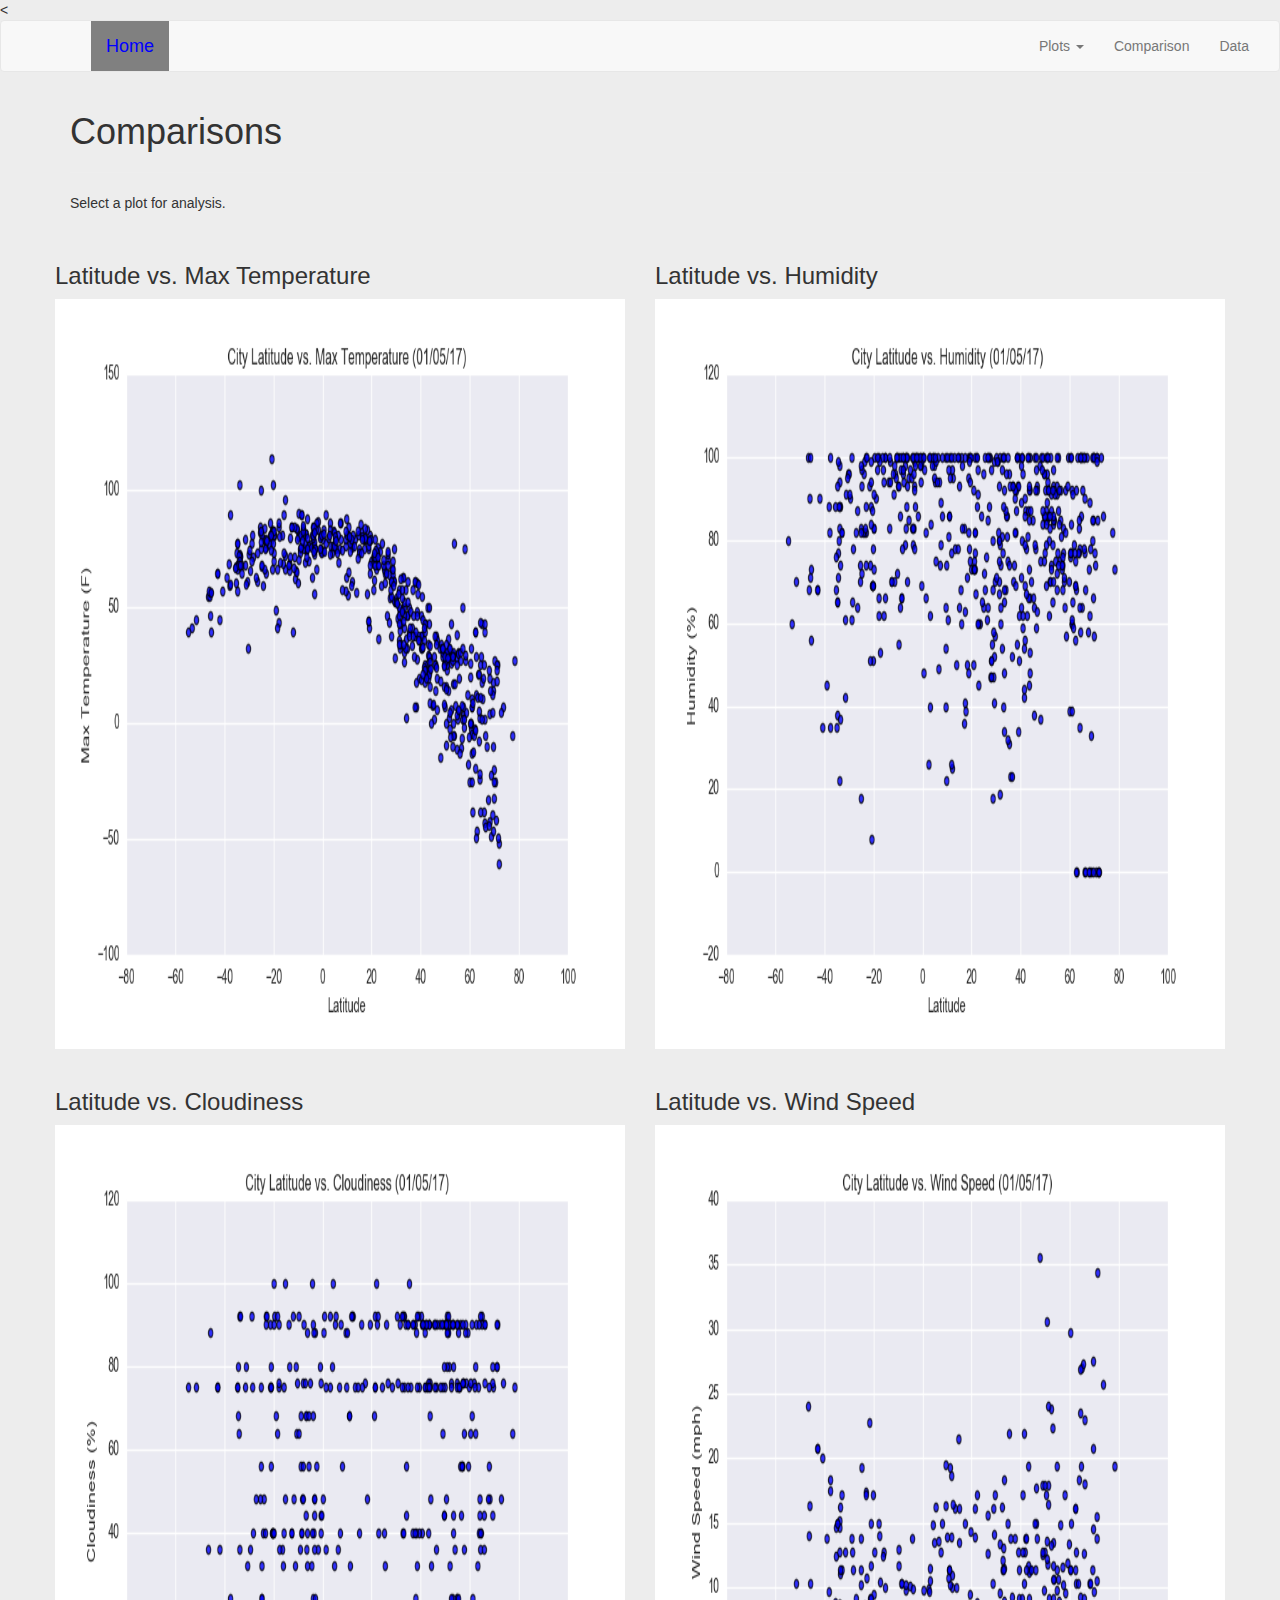
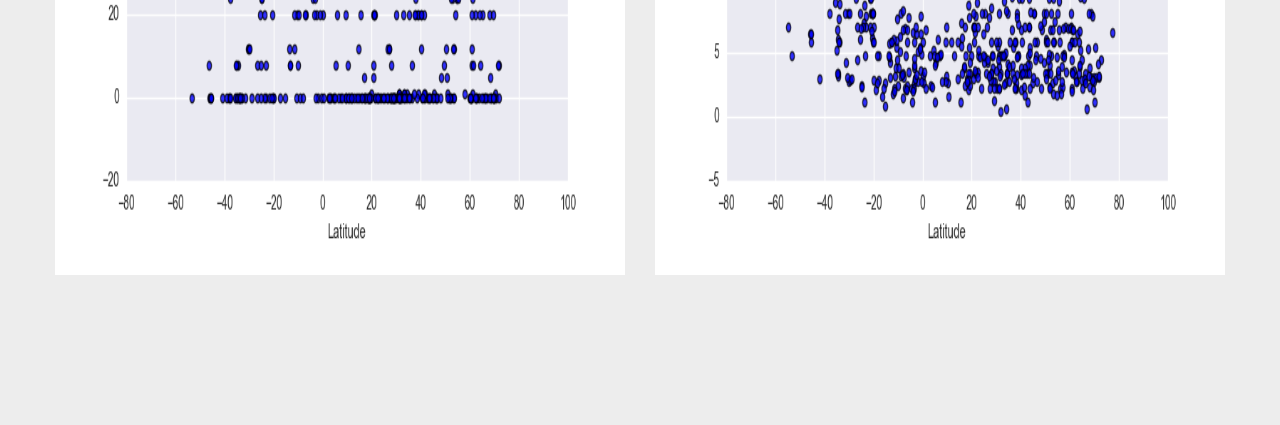
<file: Week 12 Web Visualization/comparison.html>
<<!DOCTYPE html>
<html lang="en">

<head>
  <meta charset="UTF-8">
  <title>Latitude vs Weather</title>
  <link rel="stylesheet" href="https://maxcdn.bootstrapcdn.com/bootstrap/3.3.7/css/bootstrap.min.css">
  <link rel="stylesheet" href="styles.css">
</head>

<body>
  <nav class="navbar navbar-default">
    <div class="container-fluid">
      
      <div class="navbar-header">
        <button type="button" class="navbar-toggle collapsed" data-toggle="collapse" data-target="#bs-example-navbar-collapse-1" aria-expanded="false">
        <span class="sr-only">Toggle navigation</span>
        <span class="icon-bar"></span>
        <span class="icon-bar"></span>
        <span class="icon-bar"></span>
      </button>
        <div class="col-md-1"></div>
        <div class="col-md-1"></div>
        <div class="col-md-1"></div>
        <a class="navbar-brand" href="index.html" style="color: blue; background-color: gray;"
            <span class="nav-color">Home</span>
        </a>
      </div>

      
      <div class="collapse navbar-collapse" id="bs-example-navbar-collapse-1">
        <ul class="nav navbar-nav navbar-right">
          <li class="dropdown">
            <a href="#" class="dropdown-toggle" data-toggle="dropdown" role="button" aria-haspopup="true" aria-expanded="false">Plots <span class="caret"></span></a>
            <div class="dropdown">
              
                    <div class="dropdown-content">
                      <a href="max_temp.html">Max Temperature</a>
                      <a href="humidity.html">Humidity</a>
                      <div class="dropdown-divider"></div>
                      <a href="cloudiness.html">Cloudiness</a>
                      <div class="dropdown-divider"></div>
                      <a href="wind_speed.html">Wind Speed</a>
                    </div>
                </div>
              </li>
              <li><a href="comparison.html">Comparison</a></li>
              <li><a href="data.html">Data</a></li>
            </ul>
          </div>
         
        </div>
  </nav>

  <div class="container">
      <article class="description-content row">
          <div class="col-xs-12">
            <h1 class="description-header">Comparisons</h1>
            <hr class="description-hr"/>
            <p class="description-text">Select a plot for analysis.</p>
          </div>

    <div class="row">

        <div class="col-md-6 pad top"> <br>

          <div class="pull-left">
            <h3>Latitude vs. Max Temperature</h3>
            <a target="_blank" href="max_temp.html"><img src="Resources/assets/images/Latitude Vs. Temp.png" alt="Latitude vs. Max Temperature" width="100%" height="100%"></a>
          </div>

        </div>

        <div class="col-md-6 pad top"> <br>

          <div class="pull-left">
            <h3>Latitude vs. Humidity</h3>
            <a target="_blank" href="humidity.html"><img src="Resources/assets/images/Latitude Vs. Humidity.png" alt="Latitude vs. Humidity" width="100%" height="100%"></a>
          </div>

        </div>

    </div>

    <div class="row">

        <div class="col-md-6 pad top"> <br>

          <div class="pull-left">
            <h3>Latitude vs. Cloudiness</h3>
            <a target="_blank" href="cloudiness.html"><img src="Resources/assets/images/Latitude Vs. Cloudiness.png" alt="Latitude vs. Cloudiness" width="100%" height="100%"></a>
          </div>

        </div>

        <div class="col-md-6 pad top"> <br>

          <div class="pull-left">
            <h3>Latitude vs. Wind Speed</h3>
            <a target="_blank" href="wind_speed.html"><img src="Resources/assets/images/Latitude Vs. Wind Speed.png" alt="Latitude vs. Wind Speed" width="100%" height="100%"></a>
          </div>

        </div>

    </div>




    

</div>

</body>

</html>
</file>
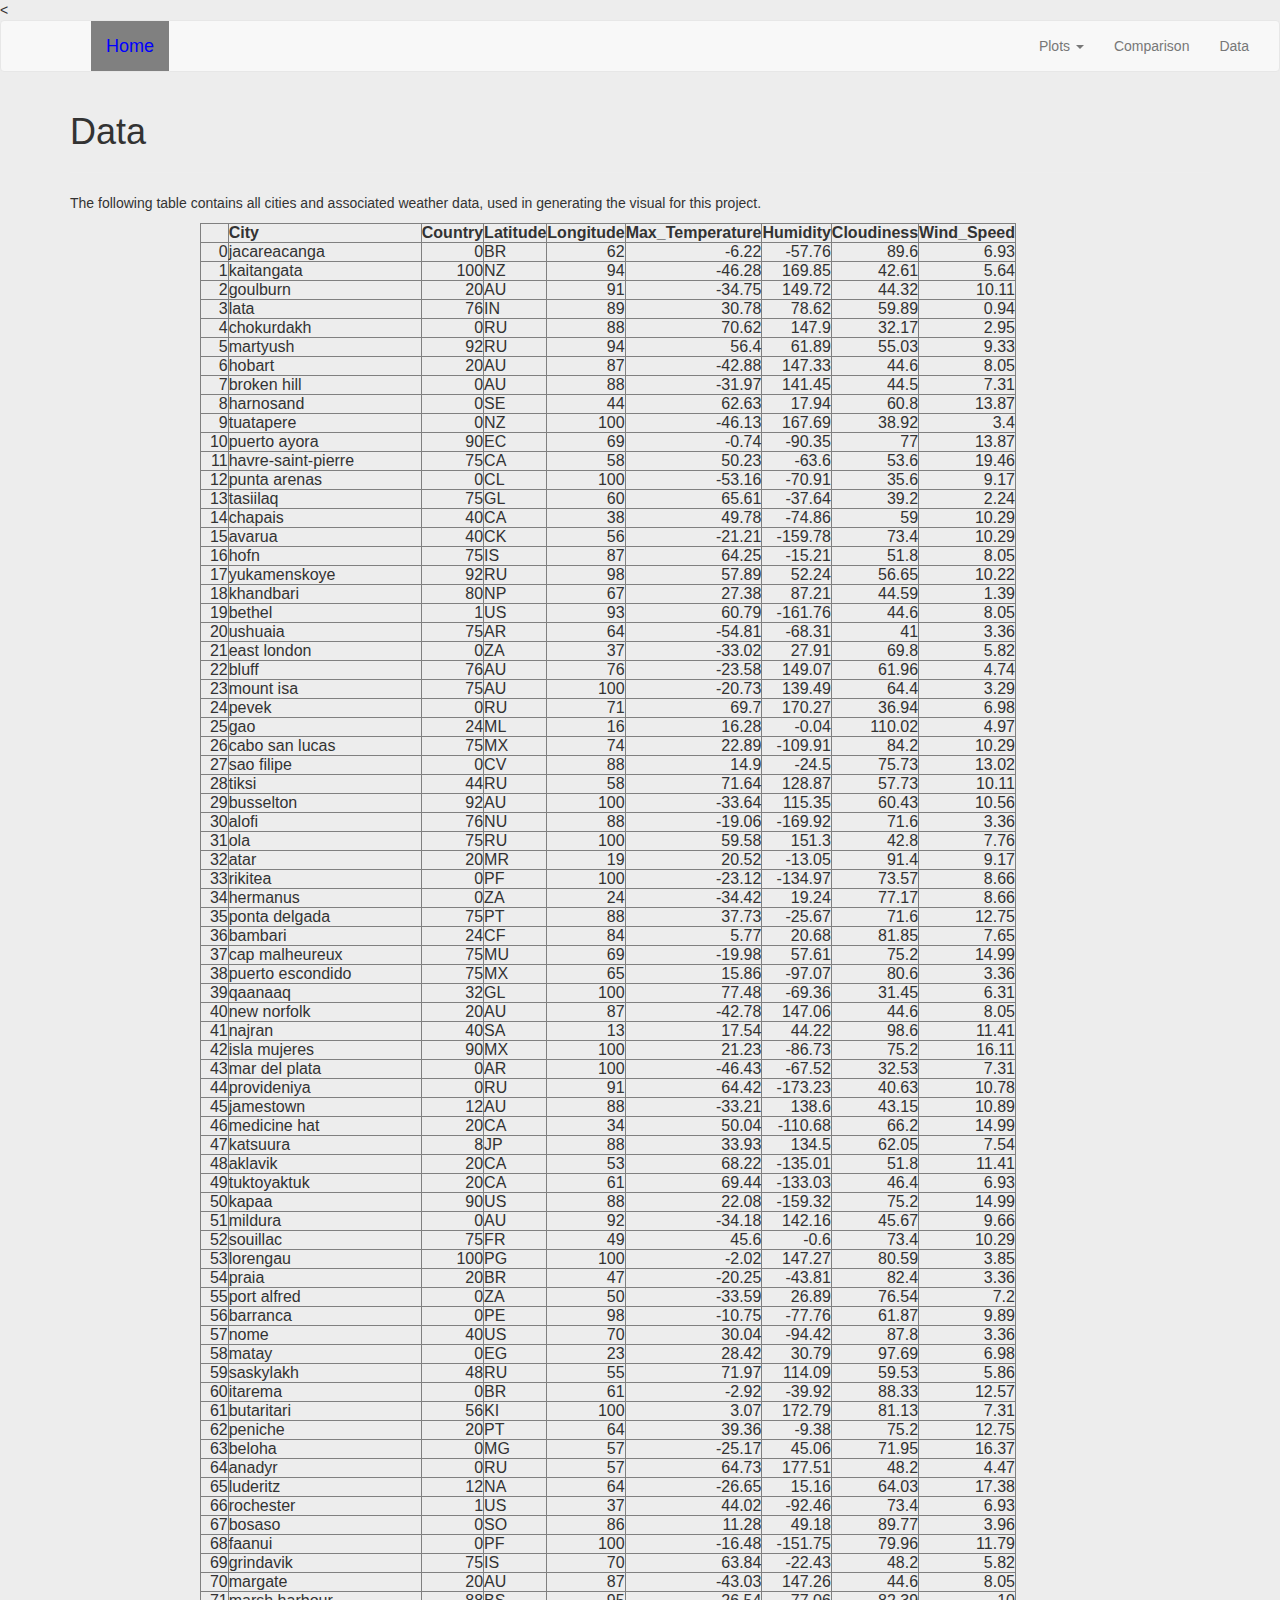
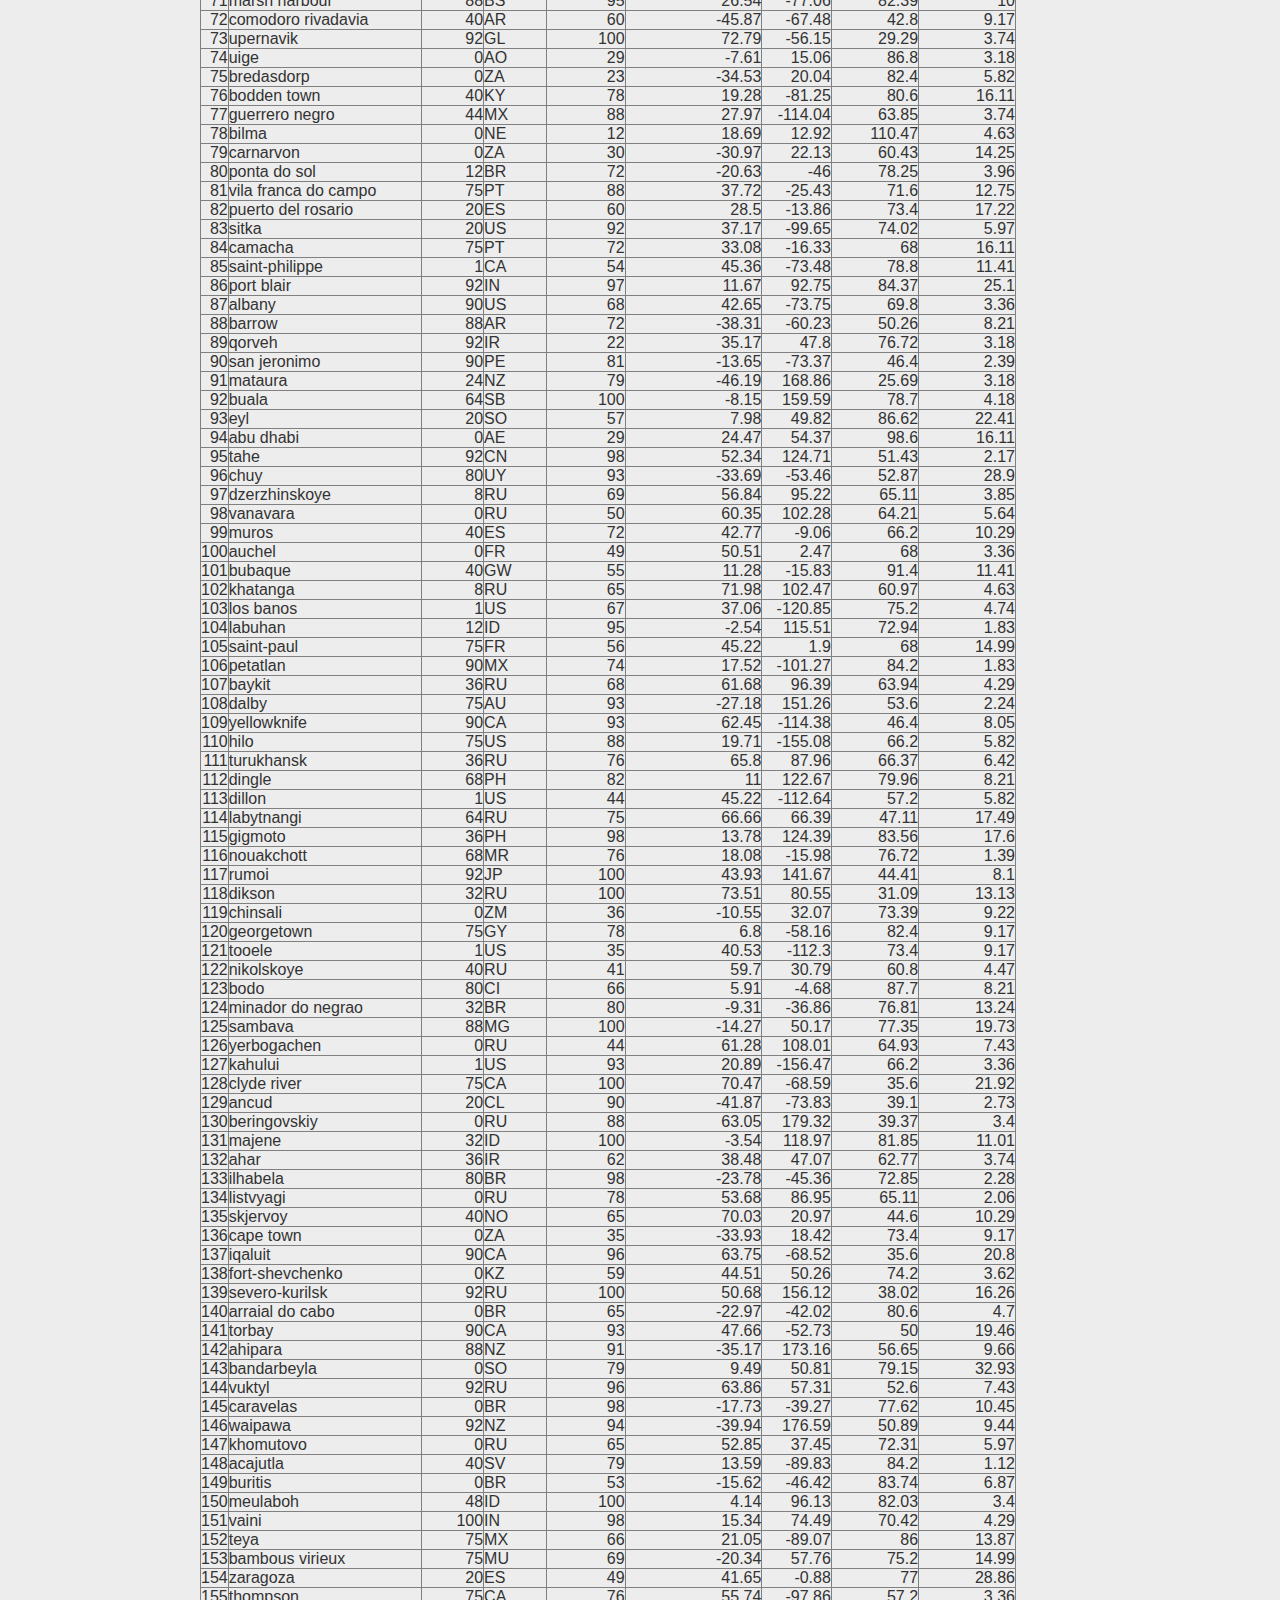
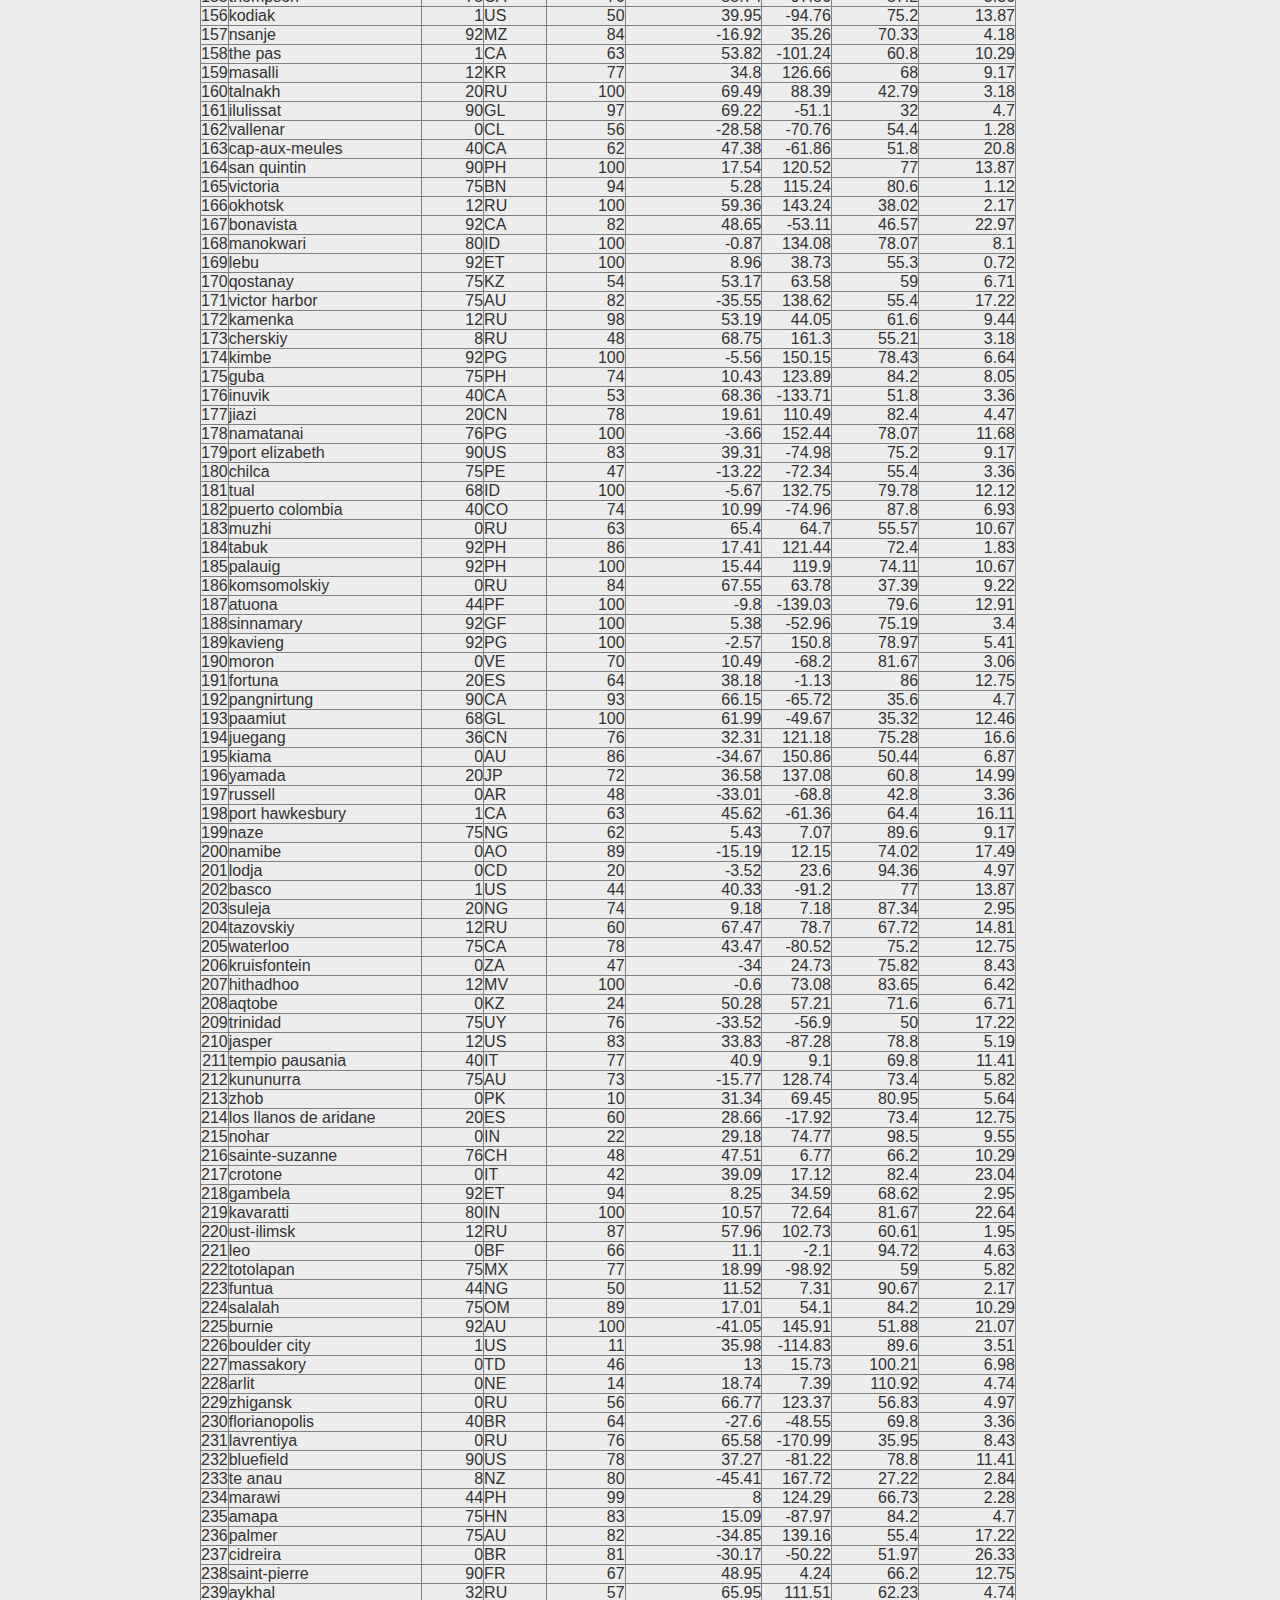
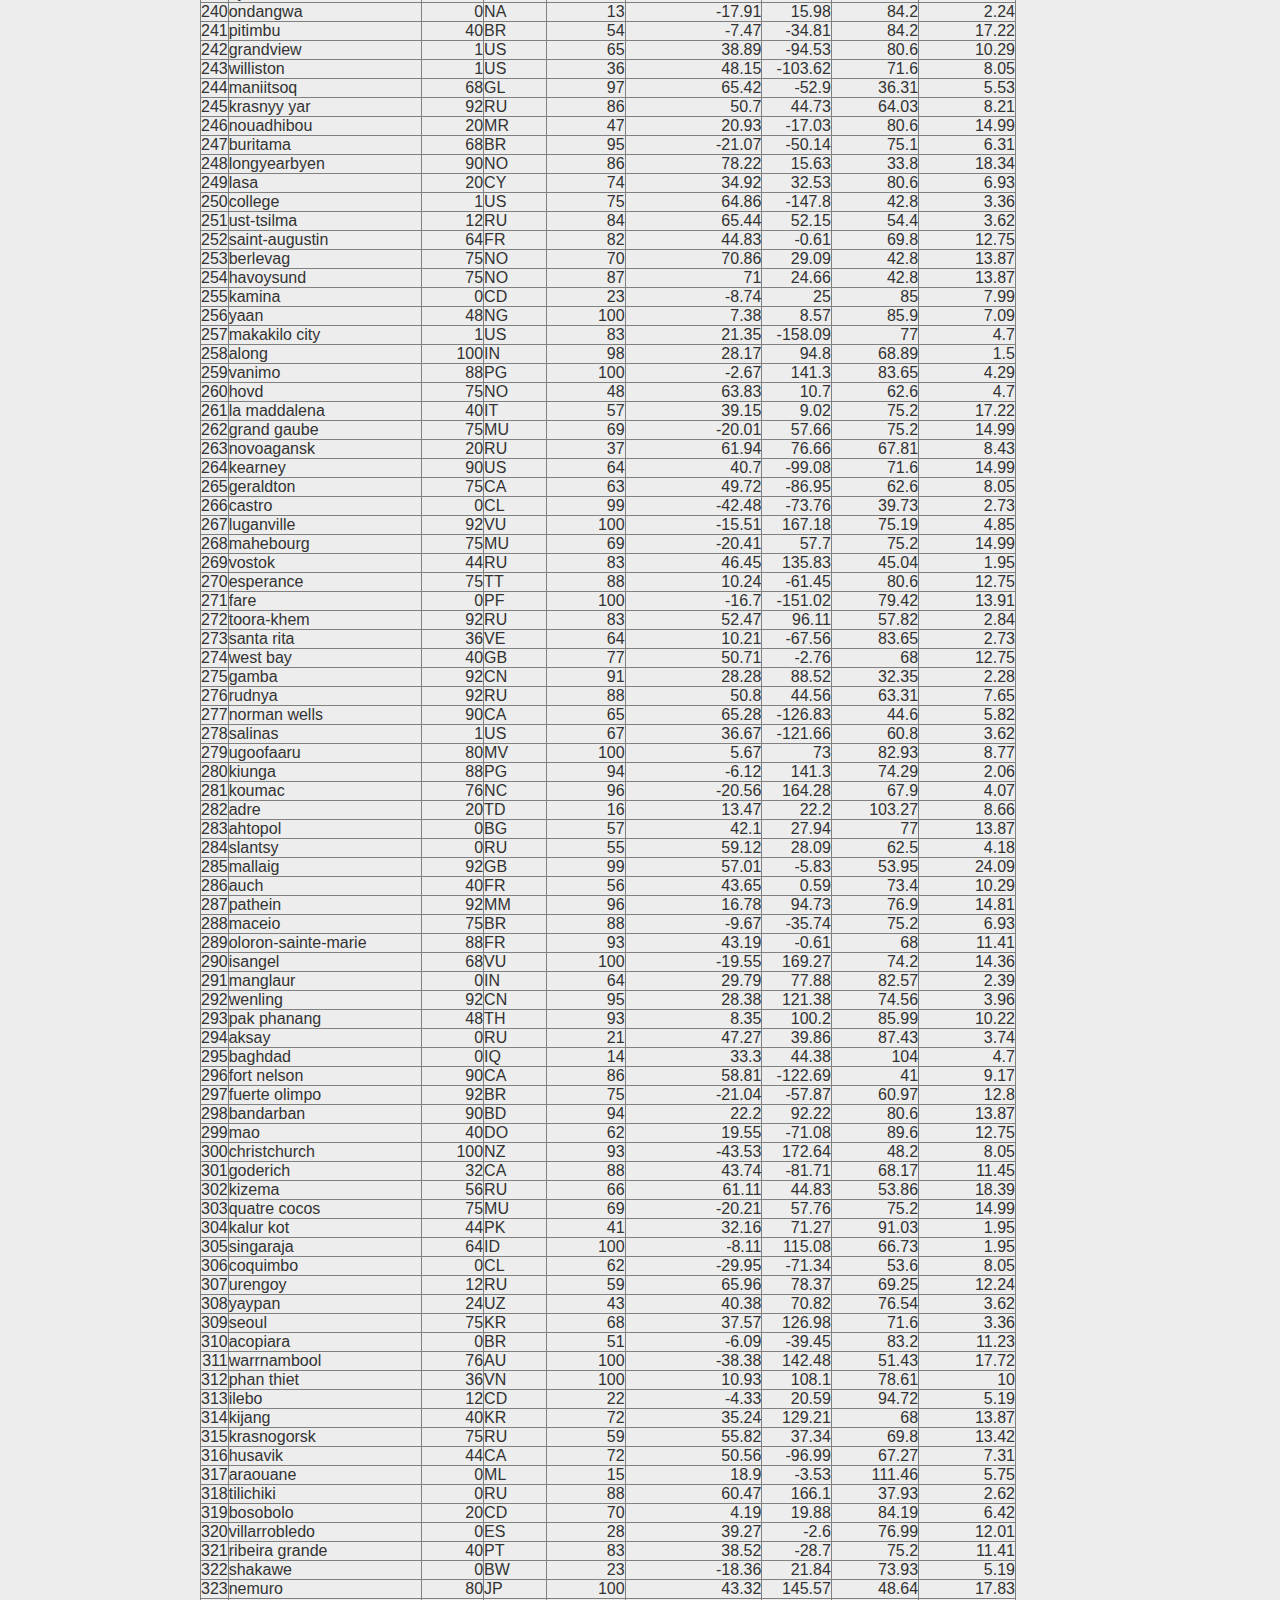
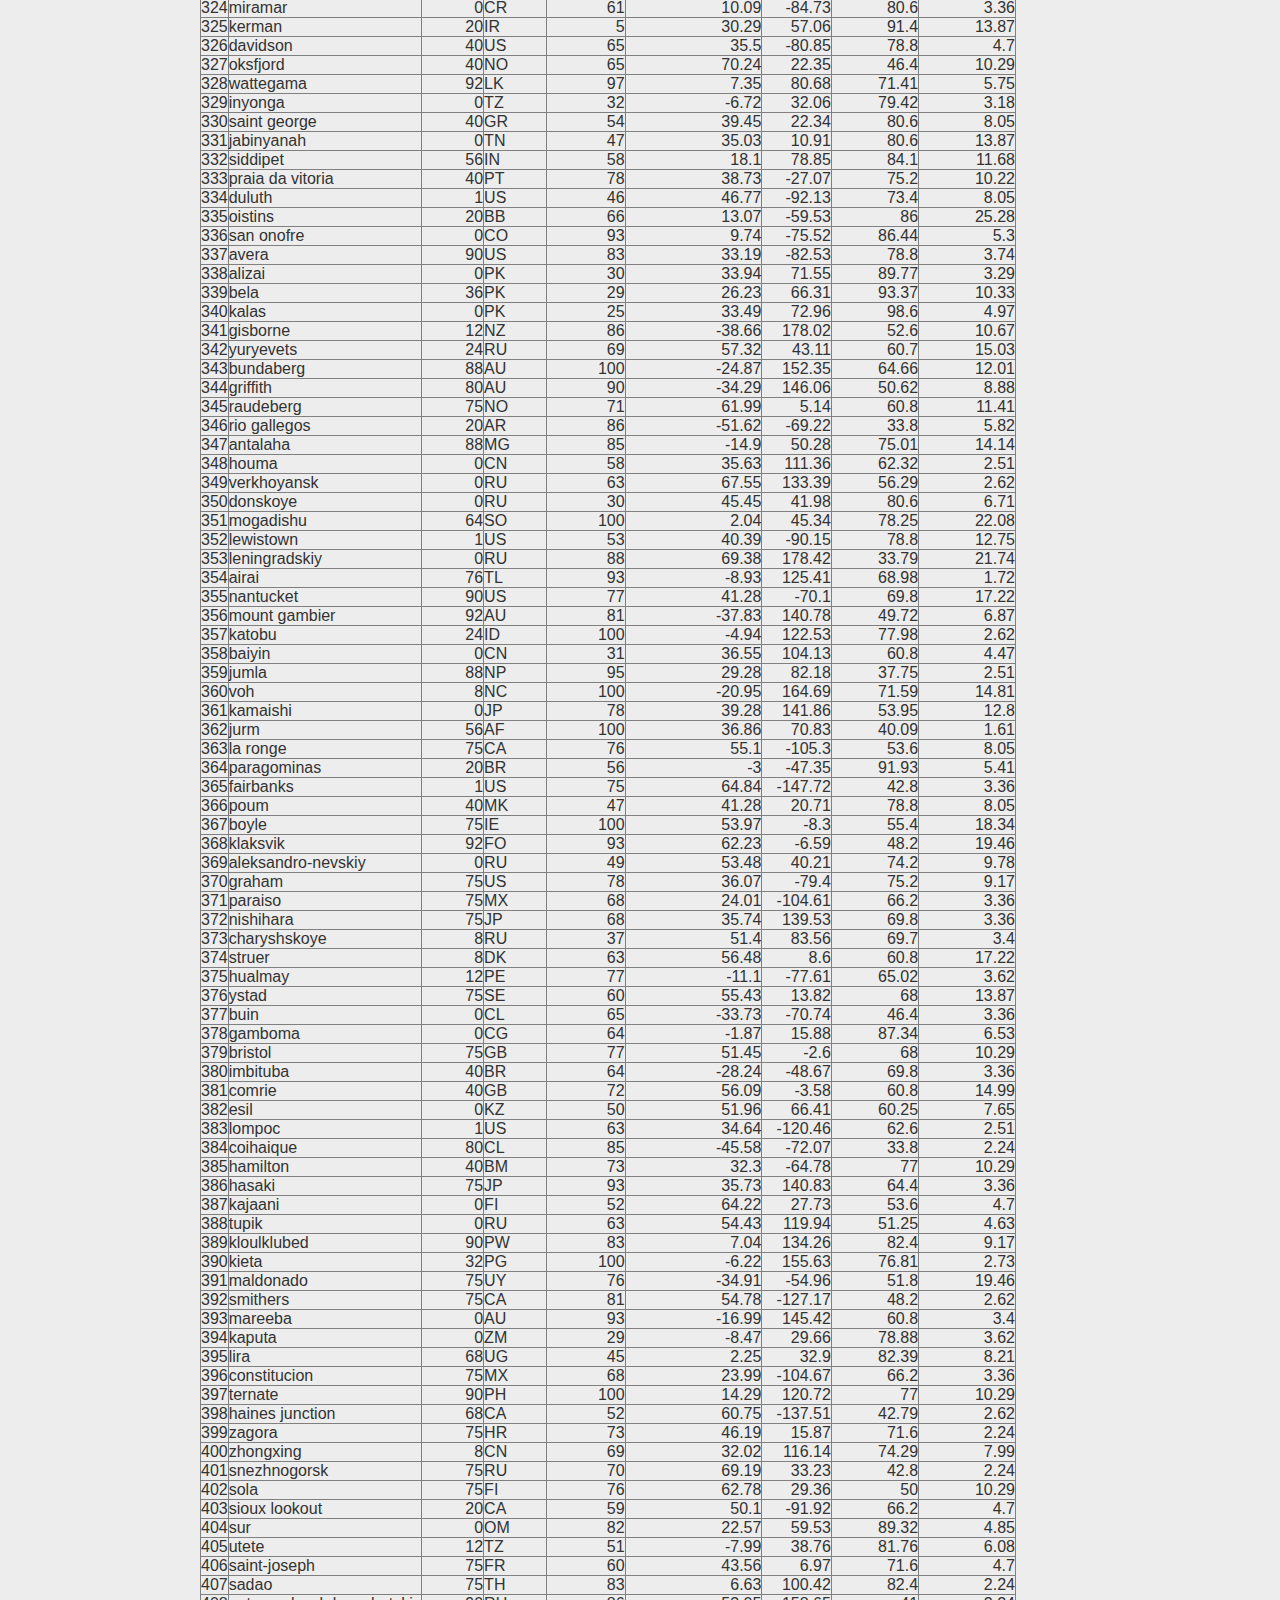
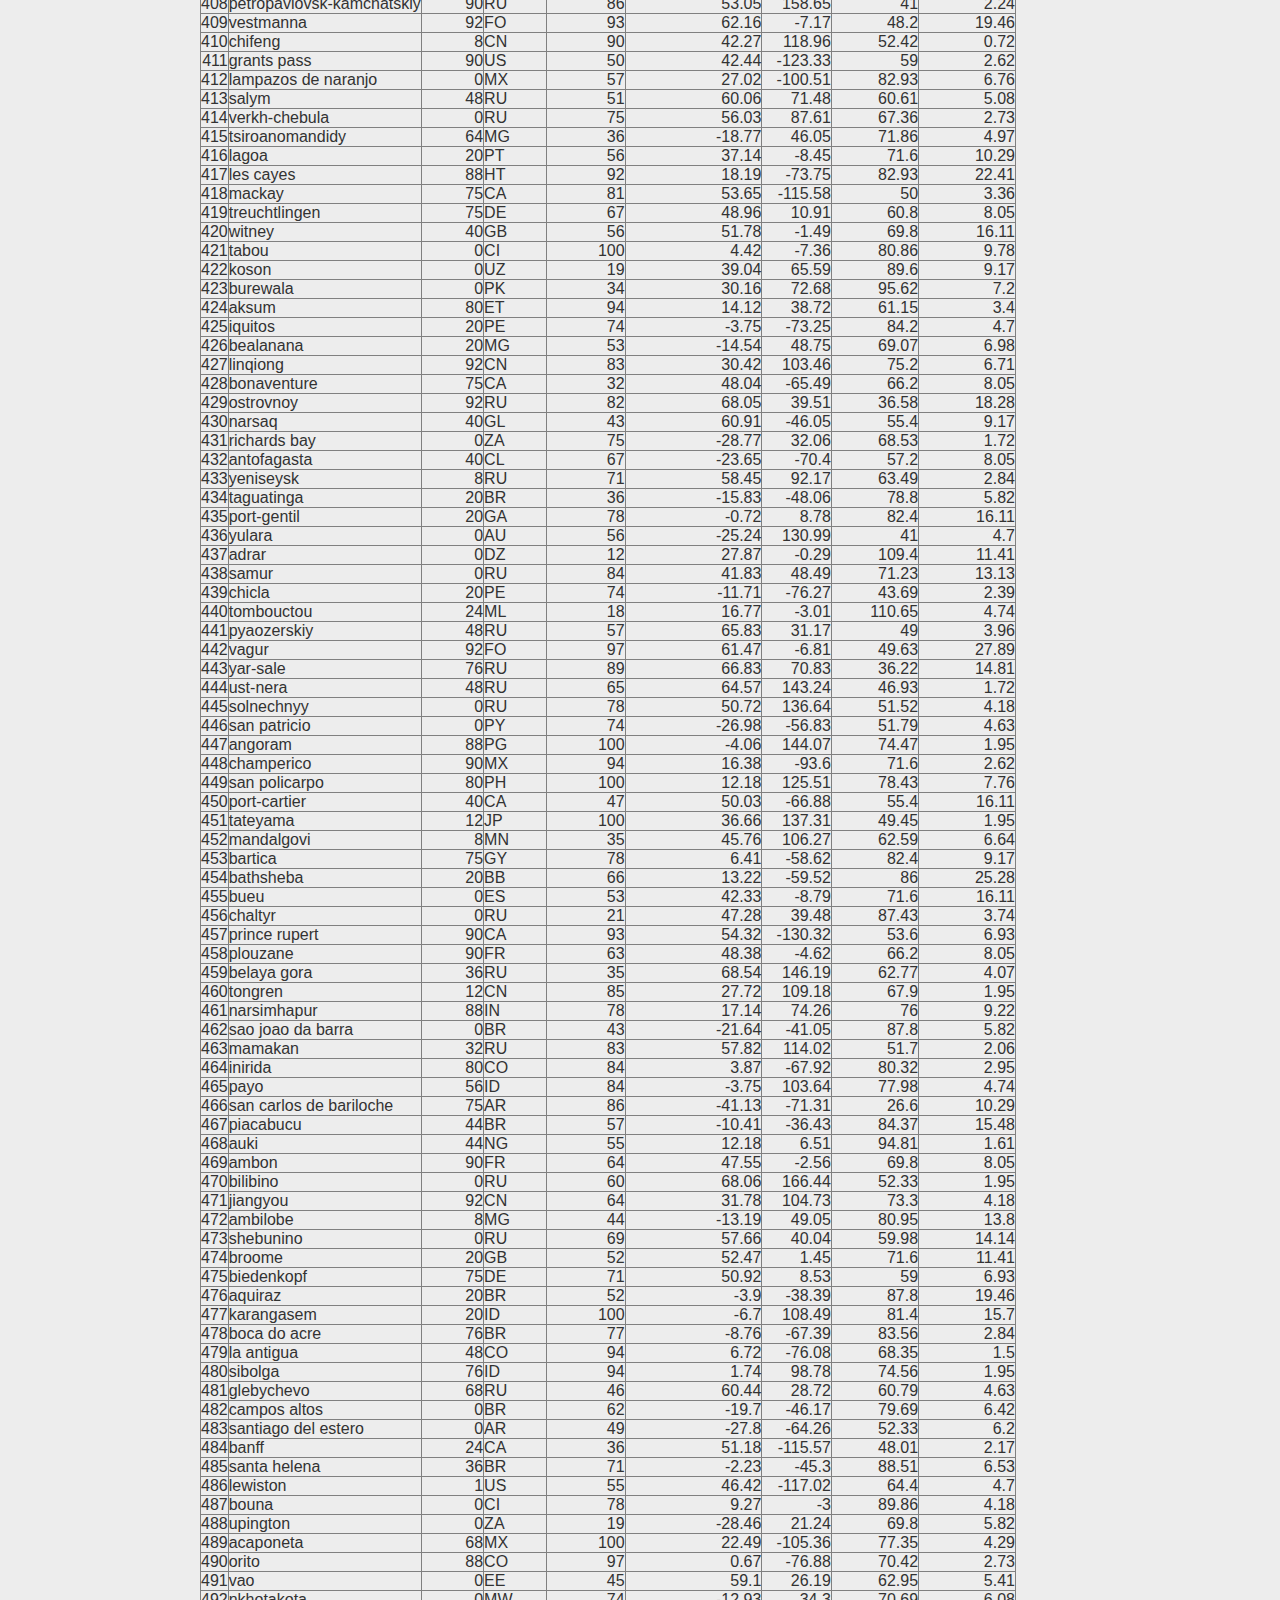
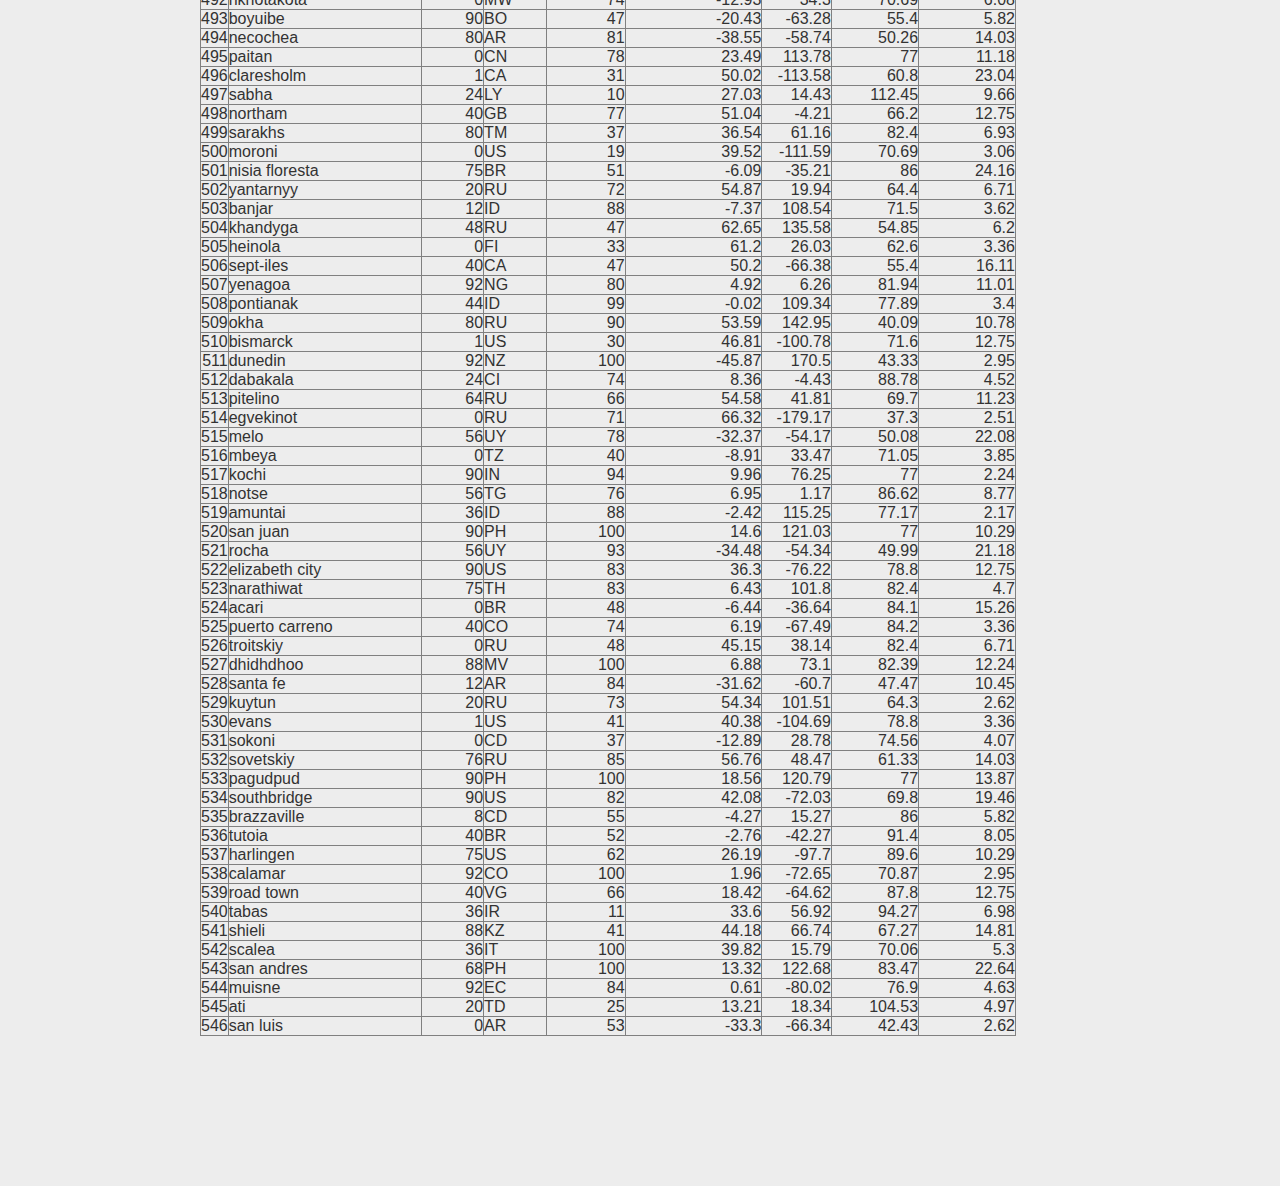
<file: Week 12 Web Visualization/data.html>
<<!DOCTYPE html>
<html lang="en">

<head>
  <meta charset="UTF-8">
  <title>Datums</title>
  <link rel="stylesheet" href="https://maxcdn.bootstrapcdn.com/bootstrap/3.3.7/css/bootstrap.min.css">
  <link rel="stylesheet" href="styles.css">
</head>

<body>
  <nav class="navbar navbar-default">
    <div class="container-fluid">
      
      <div class="navbar-header">
        <button type="button" class="navbar-toggle collapsed" data-toggle="collapse" data-target="#bs-example-navbar-collapse-1" aria-expanded="false">
        <span class="sr-only">Toggle navigation</span>
        <span class="icon-bar"></span>
        <span class="icon-bar"></span>
        <span class="icon-bar"></span>
      </button>
        <div class="col-md-1"></div>
        <div class="col-md-1"></div>
        <div class="col-md-1"></div>
        <a class="navbar-brand" href="index.html" style="color: blue; background-color: gray;"
            <span class="nav-color">Home</span>
        </a>
      </div>
      <div class="collapse navbar-collapse" id="bs-example-navbar-collapse-1">
        <ul class="nav navbar-nav navbar-right">
          <li class="dropdown">
            <a href="#" class="dropdown-toggle" data-toggle="dropdown" role="button" aria-haspopup="true" aria-expanded="false">Plots <span class="caret"></span></a>

            <div class="dropdown">
              
                    <div class="dropdown-content">
                      <a href="max_temp.html">Max Temperature</a>
                      <a href="humidity.html">Humidity</a>
                      <div class="dropdown-divider"></div>
                      <a href="cloudiness.html">Cloudiness</a>
                      <div class="dropdown-divider"></div>
                      <a href="wind_speed.html">Wind Speed</a>
                    </div>
                </div>
              </li>
              <li><a href="comparison.html">Comparison</a></li>
              <li><a href="data.html">Data</a></li>
            </ul>
          </div>
         
        </div>
  </nav>


  <div class="container">
        <article class="description-content row">
            <div class="col-xs-12">
              <h1 class="description-header">Data</h1>
              <hr class="description-hr"/>
              <p class="description-text">The following table contains all cities and associated weather data, used in generating the visual for this project.</p>
            </div>
        </article>  
    </div>

        <table border="1" class="dataframe" style="margin-left: 200px">
        <thead><tr style="text-align: right;">
                <th></th>
                <th>City</th>
                <th>Country</th>
                <th>Latitude</th>
                <th>Longitude</th>
                <th>Max_Temperature</th>
                <th>Humidity</th>
                <th>Cloudiness</th>
                <th>Wind_Speed</th>
              </tr>
            </thead>
            <tbody><tr>
                    <td align="right">0</td>
                    <td>jacareacanga</td>
                    <td align="right">0</td>
                    <td>BR</td>
                    <td align="right">62</td>
                    <td align="right">-6.22</td>
                    <td align="right">-57.76</td>
                    <td align="right">89.6</td>
                    <td align="right">6.93</td>
                    </tr>
                    <tr>
                    <td align="right">1</td>
                    <td>kaitangata</td>
                    <td align="right">100</td>
                    <td>NZ</td>
                    <td align="right">94</td>
                    <td align="right">-46.28</td>
                    <td align="right">169.85</td>
                    <td align="right">42.61</td>
                    <td align="right">5.64</td>
                    </tr>
                    <tr>
                    <td align="right">2</td>
                    <td>goulburn</td>
                    <td align="right">20</td>
                    <td>AU</td>
                    <td align="right">91</td>
                    <td align="right">-34.75</td>
                    <td align="right">149.72</td>
                    <td align="right">44.32</td>
                    <td align="right">10.11</td>
                    </tr>
                    <tr>
                    <td align="right">3</td>
                    <td>lata</td>
                    <td align="right">76</td>
                    <td>IN</td>
                    <td align="right">89</td>
                    <td align="right">30.78</td>
                    <td align="right">78.62</td>
                    <td align="right">59.89</td>
                    <td align="right">0.94</td>
                    </tr>
                    <tr>
                    <td align="right">4</td>
                    <td>chokurdakh</td>
                    <td align="right">0</td>
                    <td>RU</td>
                    <td align="right">88</td>
                    <td align="right">70.62</td>
                    <td align="right">147.9</td>
                    <td align="right">32.17</td>
                    <td align="right">2.95</td>
                    </tr>
                    <tr>
                    <td align="right">5</td>
                    <td>martyush</td>
                    <td align="right">92</td>
                    <td>RU</td>
                    <td align="right">94</td>
                    <td align="right">56.4</td>
                    <td align="right">61.89</td>
                    <td align="right">55.03</td>
                    <td align="right">9.33</td>
                    </tr>
                    <tr>
                    <td align="right">6</td>
                    <td>hobart</td>
                    <td align="right">20</td>
                    <td>AU</td>
                    <td align="right">87</td>
                    <td align="right">-42.88</td>
                    <td align="right">147.33</td>
                    <td align="right">44.6</td>
                    <td align="right">8.05</td>
                    </tr>
                    <tr>
                    <td align="right">7</td>
                    <td>broken hill</td>
                    <td align="right">0</td>
                    <td>AU</td>
                    <td align="right">88</td>
                    <td align="right">-31.97</td>
                    <td align="right">141.45</td>
                    <td align="right">44.5</td>
                    <td align="right">7.31</td>
                    </tr>
                    <tr>
                    <td align="right">8</td>
                    <td>harnosand</td>
                    <td align="right">0</td>
                    <td>SE</td>
                    <td align="right">44</td>
                    <td align="right">62.63</td>
                    <td align="right">17.94</td>
                    <td align="right">60.8</td>
                    <td align="right">13.87</td>
                    </tr>
                    <tr>
                    <td align="right">9</td>
                    <td>tuatapere</td>
                    <td align="right">0</td>
                    <td>NZ</td>
                    <td align="right">100</td>
                    <td align="right">-46.13</td>
                    <td align="right">167.69</td>
                    <td align="right">38.92</td>
                    <td align="right">3.4</td>
                    </tr>
                    <tr>
                    <td align="right">10</td>
                    <td>puerto ayora</td>
                    <td align="right">90</td>
                    <td>EC</td>
                    <td align="right">69</td>
                    <td align="right">-0.74</td>
                    <td align="right">-90.35</td>
                    <td align="right">77</td>
                    <td align="right">13.87</td>
                    </tr>
                    <tr>
                    <td align="right">11</td>
                    <td>havre-saint-pierre</td>
                    <td align="right">75</td>
                    <td>CA</td>
                    <td align="right">58</td>
                    <td align="right">50.23</td>
                    <td align="right">-63.6</td>
                    <td align="right">53.6</td>
                    <td align="right">19.46</td>
                    </tr>
                    <tr>
                    <td align="right">12</td>
                    <td>punta arenas</td>
                    <td align="right">0</td>
                    <td>CL</td>
                    <td align="right">100</td>
                    <td align="right">-53.16</td>
                    <td align="right">-70.91</td>
                    <td align="right">35.6</td>
                    <td align="right">9.17</td>
                    </tr>
                    <tr>
                    <td align="right">13</td>
                    <td>tasiilaq</td>
                    <td align="right">75</td>
                    <td>GL</td>
                    <td align="right">60</td>
                    <td align="right">65.61</td>
                    <td align="right">-37.64</td>
                    <td align="right">39.2</td>
                    <td align="right">2.24</td>
                    </tr>
                    <tr>
                    <td align="right">14</td>
                    <td>chapais</td>
                    <td align="right">40</td>
                    <td>CA</td>
                    <td align="right">38</td>
                    <td align="right">49.78</td>
                    <td align="right">-74.86</td>
                    <td align="right">59</td>
                    <td align="right">10.29</td>
                    </tr>
                    <tr>
                    <td align="right">15</td>
                    <td>avarua</td>
                    <td align="right">40</td>
                    <td>CK</td>
                    <td align="right">56</td>
                    <td align="right">-21.21</td>
                    <td align="right">-159.78</td>
                    <td align="right">73.4</td>
                    <td align="right">10.29</td>
                    </tr>
                    <tr>
                    <td align="right">16</td>
                    <td>hofn</td>
                    <td align="right">75</td>
                    <td>IS</td>
                    <td align="right">87</td>
                    <td align="right">64.25</td>
                    <td align="right">-15.21</td>
                    <td align="right">51.8</td>
                    <td align="right">8.05</td>
                    </tr>
                    <tr>
                    <td align="right">17</td>
                    <td>yukamenskoye</td>
                    <td align="right">92</td>
                    <td>RU</td>
                    <td align="right">98</td>
                    <td align="right">57.89</td>
                    <td align="right">52.24</td>
                    <td align="right">56.65</td>
                    <td align="right">10.22</td>
                    </tr>
                    <tr>
                    <td align="right">18</td>
                    <td>khandbari</td>
                    <td align="right">80</td>
                    <td>NP</td>
                    <td align="right">67</td>
                    <td align="right">27.38</td>
                    <td align="right">87.21</td>
                    <td align="right">44.59</td>
                    <td align="right">1.39</td>
                    </tr>
                    <tr>
                    <td align="right">19</td>
                    <td>bethel</td>
                    <td align="right">1</td>
                    <td>US</td>
                    <td align="right">93</td>
                    <td align="right">60.79</td>
                    <td align="right">-161.76</td>
                    <td align="right">44.6</td>
                    <td align="right">8.05</td>
                    </tr>
                    <tr>
                    <td align="right">20</td>
                    <td>ushuaia</td>
                    <td align="right">75</td>
                    <td>AR</td>
                    <td align="right">64</td>
                    <td align="right">-54.81</td>
                    <td align="right">-68.31</td>
                    <td align="right">41</td>
                    <td align="right">3.36</td>
                    </tr>
                    <tr>
                    <td align="right">21</td>
                    <td>east london</td>
                    <td align="right">0</td>
                    <td>ZA</td>
                    <td align="right">37</td>
                    <td align="right">-33.02</td>
                    <td align="right">27.91</td>
                    <td align="right">69.8</td>
                    <td align="right">5.82</td>
                    </tr>
                    <tr>
                    <td align="right">22</td>
                    <td>bluff</td>
                    <td align="right">76</td>
                    <td>AU</td>
                    <td align="right">76</td>
                    <td align="right">-23.58</td>
                    <td align="right">149.07</td>
                    <td align="right">61.96</td>
                    <td align="right">4.74</td>
                    </tr>
                    <tr>
                    <td align="right">23</td>
                    <td>mount isa</td>
                    <td align="right">75</td>
                    <td>AU</td>
                    <td align="right">100</td>
                    <td align="right">-20.73</td>
                    <td align="right">139.49</td>
                    <td align="right">64.4</td>
                    <td align="right">3.29</td>
                    </tr>
                    <tr>
                    <td align="right">24</td>
                    <td>pevek</td>
                    <td align="right">0</td>
                    <td>RU</td>
                    <td align="right">71</td>
                    <td align="right">69.7</td>
                    <td align="right">170.27</td>
                    <td align="right">36.94</td>
                    <td align="right">6.98</td>
                    </tr>
                    <tr>
                    <td align="right">25</td>
                    <td>gao</td>
                    <td align="right">24</td>
                    <td>ML</td>
                    <td align="right">16</td>
                    <td align="right">16.28</td>
                    <td align="right">-0.04</td>
                    <td align="right">110.02</td>
                    <td align="right">4.97</td>
                    </tr>
                    <tr>
                    <td align="right">26</td>
                    <td>cabo san lucas</td>
                    <td align="right">75</td>
                    <td>MX</td>
                    <td align="right">74</td>
                    <td align="right">22.89</td>
                    <td align="right">-109.91</td>
                    <td align="right">84.2</td>
                    <td align="right">10.29</td>
                    </tr>
                    <tr>
                    <td align="right">27</td>
                    <td>sao filipe</td>
                    <td align="right">0</td>
                    <td>CV</td>
                    <td align="right">88</td>
                    <td align="right">14.9</td>
                    <td align="right">-24.5</td>
                    <td align="right">75.73</td>
                    <td align="right">13.02</td>
                    </tr>
                    <tr>
                    <td align="right">28</td>
                    <td>tiksi</td>
                    <td align="right">44</td>
                    <td>RU</td>
                    <td align="right">58</td>
                    <td align="right">71.64</td>
                    <td align="right">128.87</td>
                    <td align="right">57.73</td>
                    <td align="right">10.11</td>
                    </tr>
                    <tr>
                    <td align="right">29</td>
                    <td>busselton</td>
                    <td align="right">92</td>
                    <td>AU</td>
                    <td align="right">100</td>
                    <td align="right">-33.64</td>
                    <td align="right">115.35</td>
                    <td align="right">60.43</td>
                    <td align="right">10.56</td>
                    </tr>
                    <tr>
                    <td align="right">30</td>
                    <td>alofi</td>
                    <td align="right">76</td>
                    <td>NU</td>
                    <td align="right">88</td>
                    <td align="right">-19.06</td>
                    <td align="right">-169.92</td>
                    <td align="right">71.6</td>
                    <td align="right">3.36</td>
                    </tr>
                    <tr>
                    <td align="right">31</td>
                    <td>ola</td>
                    <td align="right">75</td>
                    <td>RU</td>
                    <td align="right">100</td>
                    <td align="right">59.58</td>
                    <td align="right">151.3</td>
                    <td align="right">42.8</td>
                    <td align="right">7.76</td>
                    </tr>
                    <tr>
                    <td align="right">32</td>
                    <td>atar</td>
                    <td align="right">20</td>
                    <td>MR</td>
                    <td align="right">19</td>
                    <td align="right">20.52</td>
                    <td align="right">-13.05</td>
                    <td align="right">91.4</td>
                    <td align="right">9.17</td>
                    </tr>
                    <tr>
                    <td align="right">33</td>
                    <td>rikitea</td>
                    <td align="right">0</td>
                    <td>PF</td>
                    <td align="right">100</td>
                    <td align="right">-23.12</td>
                    <td align="right">-134.97</td>
                    <td align="right">73.57</td>
                    <td align="right">8.66</td>
                    </tr>
                    <tr>
                    <td align="right">34</td>
                    <td>hermanus</td>
                    <td align="right">0</td>
                    <td>ZA</td>
                    <td align="right">24</td>
                    <td align="right">-34.42</td>
                    <td align="right">19.24</td>
                    <td align="right">77.17</td>
                    <td align="right">8.66</td>
                    </tr>
                    <tr>
                    <td align="right">35</td>
                    <td>ponta delgada</td>
                    <td align="right">75</td>
                    <td>PT</td>
                    <td align="right">88</td>
                    <td align="right">37.73</td>
                    <td align="right">-25.67</td>
                    <td align="right">71.6</td>
                    <td align="right">12.75</td>
                    </tr>
                    <tr>
                    <td align="right">36</td>
                    <td>bambari</td>
                    <td align="right">24</td>
                    <td>CF</td>
                    <td align="right">84</td>
                    <td align="right">5.77</td>
                    <td align="right">20.68</td>
                    <td align="right">81.85</td>
                    <td align="right">7.65</td>
                    </tr>
                    <tr>
                    <td align="right">37</td>
                    <td>cap malheureux</td>
                    <td align="right">75</td>
                    <td>MU</td>
                    <td align="right">69</td>
                    <td align="right">-19.98</td>
                    <td align="right">57.61</td>
                    <td align="right">75.2</td>
                    <td align="right">14.99</td>
                    </tr>
                    <tr>
                    <td align="right">38</td>
                    <td>puerto escondido</td>
                    <td align="right">75</td>
                    <td>MX</td>
                    <td align="right">65</td>
                    <td align="right">15.86</td>
                    <td align="right">-97.07</td>
                    <td align="right">80.6</td>
                    <td align="right">3.36</td>
                    </tr>
                    <tr>
                    <td align="right">39</td>
                    <td>qaanaaq</td>
                    <td align="right">32</td>
                    <td>GL</td>
                    <td align="right">100</td>
                    <td align="right">77.48</td>
                    <td align="right">-69.36</td>
                    <td align="right">31.45</td>
                    <td align="right">6.31</td>
                    </tr>
                    <tr>
                    <td align="right">40</td>
                    <td>new norfolk</td>
                    <td align="right">20</td>
                    <td>AU</td>
                    <td align="right">87</td>
                    <td align="right">-42.78</td>
                    <td align="right">147.06</td>
                    <td align="right">44.6</td>
                    <td align="right">8.05</td>
                    </tr>
                    <tr>
                    <td align="right">41</td>
                    <td>najran</td>
                    <td align="right">40</td>
                    <td>SA</td>
                    <td align="right">13</td>
                    <td align="right">17.54</td>
                    <td align="right">44.22</td>
                    <td align="right">98.6</td>
                    <td align="right">11.41</td>
                    </tr>
                    <tr>
                    <td align="right">42</td>
                    <td>isla mujeres</td>
                    <td align="right">90</td>
                    <td>MX</td>
                    <td align="right">100</td>
                    <td align="right">21.23</td>
                    <td align="right">-86.73</td>
                    <td align="right">75.2</td>
                    <td align="right">16.11</td>
                    </tr>
                    <tr>
                    <td align="right">43</td>
                    <td>mar del plata</td>
                    <td align="right">0</td>
                    <td>AR</td>
                    <td align="right">100</td>
                    <td align="right">-46.43</td>
                    <td align="right">-67.52</td>
                    <td align="right">32.53</td>
                    <td align="right">7.31</td>
                    </tr>
                    <tr>
                    <td align="right">44</td>
                    <td>provideniya</td>
                    <td align="right">0</td>
                    <td>RU</td>
                    <td align="right">91</td>
                    <td align="right">64.42</td>
                    <td align="right">-173.23</td>
                    <td align="right">40.63</td>
                    <td align="right">10.78</td>
                    </tr>
                    <tr>
                    <td align="right">45</td>
                    <td>jamestown</td>
                    <td align="right">12</td>
                    <td>AU</td>
                    <td align="right">88</td>
                    <td align="right">-33.21</td>
                    <td align="right">138.6</td>
                    <td align="right">43.15</td>
                    <td align="right">10.89</td>
                    </tr>
                    <tr>
                    <td align="right">46</td>
                    <td>medicine hat</td>
                    <td align="right">20</td>
                    <td>CA</td>
                    <td align="right">34</td>
                    <td align="right">50.04</td>
                    <td align="right">-110.68</td>
                    <td align="right">66.2</td>
                    <td align="right">14.99</td>
                    </tr>
                    <tr>
                    <td align="right">47</td>
                    <td>katsuura</td>
                    <td align="right">8</td>
                    <td>JP</td>
                    <td align="right">88</td>
                    <td align="right">33.93</td>
                    <td align="right">134.5</td>
                    <td align="right">62.05</td>
                    <td align="right">7.54</td>
                    </tr>
                    <tr>
                    <td align="right">48</td>
                    <td>aklavik</td>
                    <td align="right">20</td>
                    <td>CA</td>
                    <td align="right">53</td>
                    <td align="right">68.22</td>
                    <td align="right">-135.01</td>
                    <td align="right">51.8</td>
                    <td align="right">11.41</td>
                    </tr>
                    <tr>
                    <td align="right">49</td>
                    <td>tuktoyaktuk</td>
                    <td align="right">20</td>
                    <td>CA</td>
                    <td align="right">61</td>
                    <td align="right">69.44</td>
                    <td align="right">-133.03</td>
                    <td align="right">46.4</td>
                    <td align="right">6.93</td>
                    </tr>
                    <tr>
                    <td align="right">50</td>
                    <td>kapaa</td>
                    <td align="right">90</td>
                    <td>US</td>
                    <td align="right">88</td>
                    <td align="right">22.08</td>
                    <td align="right">-159.32</td>
                    <td align="right">75.2</td>
                    <td align="right">14.99</td>
                    </tr>
                    <tr>
                    <td align="right">51</td>
                    <td>mildura</td>
                    <td align="right">0</td>
                    <td>AU</td>
                    <td align="right">92</td>
                    <td align="right">-34.18</td>
                    <td align="right">142.16</td>
                    <td align="right">45.67</td>
                    <td align="right">9.66</td>
                    </tr>
                    <tr>
                    <td align="right">52</td>
                    <td>souillac</td>
                    <td align="right">75</td>
                    <td>FR</td>
                    <td align="right">49</td>
                    <td align="right">45.6</td>
                    <td align="right">-0.6</td>
                    <td align="right">73.4</td>
                    <td align="right">10.29</td>
                    </tr>
                    <tr>
                    <td align="right">53</td>
                    <td>lorengau</td>
                    <td align="right">100</td>
                    <td>PG</td>
                    <td align="right">100</td>
                    <td align="right">-2.02</td>
                    <td align="right">147.27</td>
                    <td align="right">80.59</td>
                    <td align="right">3.85</td>
                    </tr>
                    <tr>
                    <td align="right">54</td>
                    <td>praia</td>
                    <td align="right">20</td>
                    <td>BR</td>
                    <td align="right">47</td>
                    <td align="right">-20.25</td>
                    <td align="right">-43.81</td>
                    <td align="right">82.4</td>
                    <td align="right">3.36</td>
                    </tr>
                    <tr>
                    <td align="right">55</td>
                    <td>port alfred</td>
                    <td align="right">0</td>
                    <td>ZA</td>
                    <td align="right">50</td>
                    <td align="right">-33.59</td>
                    <td align="right">26.89</td>
                    <td align="right">76.54</td>
                    <td align="right">7.2</td>
                    </tr>
                    <tr>
                    <td align="right">56</td>
                    <td>barranca</td>
                    <td align="right">0</td>
                    <td>PE</td>
                    <td align="right">98</td>
                    <td align="right">-10.75</td>
                    <td align="right">-77.76</td>
                    <td align="right">61.87</td>
                    <td align="right">9.89</td>
                    </tr>
                    <tr>
                    <td align="right">57</td>
                    <td>nome</td>
                    <td align="right">40</td>
                    <td>US</td>
                    <td align="right">70</td>
                    <td align="right">30.04</td>
                    <td align="right">-94.42</td>
                    <td align="right">87.8</td>
                    <td align="right">3.36</td>
                    </tr>
                    <tr>
                    <td align="right">58</td>
                    <td>matay</td>
                    <td align="right">0</td>
                    <td>EG</td>
                    <td align="right">23</td>
                    <td align="right">28.42</td>
                    <td align="right">30.79</td>
                    <td align="right">97.69</td>
                    <td align="right">6.98</td>
                    </tr>
                    <tr>
                    <td align="right">59</td>
                    <td>saskylakh</td>
                    <td align="right">48</td>
                    <td>RU</td>
                    <td align="right">55</td>
                    <td align="right">71.97</td>
                    <td align="right">114.09</td>
                    <td align="right">59.53</td>
                    <td align="right">5.86</td>
                    </tr>
                    <tr>
                    <td align="right">60</td>
                    <td>itarema</td>
                    <td align="right">0</td>
                    <td>BR</td>
                    <td align="right">61</td>
                    <td align="right">-2.92</td>
                    <td align="right">-39.92</td>
                    <td align="right">88.33</td>
                    <td align="right">12.57</td>
                    </tr>
                    <tr>
                    <td align="right">61</td>
                    <td>butaritari</td>
                    <td align="right">56</td>
                    <td>KI</td>
                    <td align="right">100</td>
                    <td align="right">3.07</td>
                    <td align="right">172.79</td>
                    <td align="right">81.13</td>
                    <td align="right">7.31</td>
                    </tr>
                    <tr>
                    <td align="right">62</td>
                    <td>peniche</td>
                    <td align="right">20</td>
                    <td>PT</td>
                    <td align="right">64</td>
                    <td align="right">39.36</td>
                    <td align="right">-9.38</td>
                    <td align="right">75.2</td>
                    <td align="right">12.75</td>
                    </tr>
                    <tr>
                    <td align="right">63</td>
                    <td>beloha</td>
                    <td align="right">0</td>
                    <td>MG</td>
                    <td align="right">57</td>
                    <td align="right">-25.17</td>
                    <td align="right">45.06</td>
                    <td align="right">71.95</td>
                    <td align="right">16.37</td>
                    </tr>
                    <tr>
                    <td align="right">64</td>
                    <td>anadyr</td>
                    <td align="right">0</td>
                    <td>RU</td>
                    <td align="right">57</td>
                    <td align="right">64.73</td>
                    <td align="right">177.51</td>
                    <td align="right">48.2</td>
                    <td align="right">4.47</td>
                    </tr>
                    <tr>
                    <td align="right">65</td>
                    <td>luderitz</td>
                    <td align="right">12</td>
                    <td>NA</td>
                    <td align="right">64</td>
                    <td align="right">-26.65</td>
                    <td align="right">15.16</td>
                    <td align="right">64.03</td>
                    <td align="right">17.38</td>
                    </tr>
                    <tr>
                    <td align="right">66</td>
                    <td>rochester</td>
                    <td align="right">1</td>
                    <td>US</td>
                    <td align="right">37</td>
                    <td align="right">44.02</td>
                    <td align="right">-92.46</td>
                    <td align="right">73.4</td>
                    <td align="right">6.93</td>
                    </tr>
                    <tr>
                    <td align="right">67</td>
                    <td>bosaso</td>
                    <td align="right">0</td>
                    <td>SO</td>
                    <td align="right">86</td>
                    <td align="right">11.28</td>
                    <td align="right">49.18</td>
                    <td align="right">89.77</td>
                    <td align="right">3.96</td>
                    </tr>
                    <tr>
                    <td align="right">68</td>
                    <td>faanui</td>
                    <td align="right">0</td>
                    <td>PF</td>
                    <td align="right">100</td>
                    <td align="right">-16.48</td>
                    <td align="right">-151.75</td>
                    <td align="right">79.96</td>
                    <td align="right">11.79</td>
                    </tr>
                    <tr>
                    <td align="right">69</td>
                    <td>grindavik</td>
                    <td align="right">75</td>
                    <td>IS</td>
                    <td align="right">70</td>
                    <td align="right">63.84</td>
                    <td align="right">-22.43</td>
                    <td align="right">48.2</td>
                    <td align="right">5.82</td>
                    </tr>
                    <tr>
                    <td align="right">70</td>
                    <td>margate</td>
                    <td align="right">20</td>
                    <td>AU</td>
                    <td align="right">87</td>
                    <td align="right">-43.03</td>
                    <td align="right">147.26</td>
                    <td align="right">44.6</td>
                    <td align="right">8.05</td>
                    </tr>
                    <tr>
                    <td align="right">71</td>
                    <td>marsh harbour</td>
                    <td align="right">88</td>
                    <td>BS</td>
                    <td align="right">95</td>
                    <td align="right">26.54</td>
                    <td align="right">-77.06</td>
                    <td align="right">82.39</td>
                    <td align="right">10</td>
                    </tr>
                    <tr>
                    <td align="right">72</td>
                    <td>comodoro rivadavia</td>
                    <td align="right">40</td>
                    <td>AR</td>
                    <td align="right">60</td>
                    <td align="right">-45.87</td>
                    <td align="right">-67.48</td>
                    <td align="right">42.8</td>
                    <td align="right">9.17</td>
                    </tr>
                    <tr>
                    <td align="right">73</td>
                    <td>upernavik</td>
                    <td align="right">92</td>
                    <td>GL</td>
                    <td align="right">100</td>
                    <td align="right">72.79</td>
                    <td align="right">-56.15</td>
                    <td align="right">29.29</td>
                    <td align="right">3.74</td>
                    </tr>
                    <tr>
                    <td align="right">74</td>
                    <td>uige</td>
                    <td align="right">0</td>
                    <td>AO</td>
                    <td align="right">29</td>
                    <td align="right">-7.61</td>
                    <td align="right">15.06</td>
                    <td align="right">86.8</td>
                    <td align="right">3.18</td>
                    </tr>
                    <tr>
                    <td align="right">75</td>
                    <td>bredasdorp</td>
                    <td align="right">0</td>
                    <td>ZA</td>
                    <td align="right">23</td>
                    <td align="right">-34.53</td>
                    <td align="right">20.04</td>
                    <td align="right">82.4</td>
                    <td align="right">5.82</td>
                    </tr>
                    <tr>
                    <td align="right">76</td>
                    <td>bodden town</td>
                    <td align="right">40</td>
                    <td>KY</td>
                    <td align="right">78</td>
                    <td align="right">19.28</td>
                    <td align="right">-81.25</td>
                    <td align="right">80.6</td>
                    <td align="right">16.11</td>
                    </tr>
                    <tr>
                    <td align="right">77</td>
                    <td>guerrero negro</td>
                    <td align="right">44</td>
                    <td>MX</td>
                    <td align="right">88</td>
                    <td align="right">27.97</td>
                    <td align="right">-114.04</td>
                    <td align="right">63.85</td>
                    <td align="right">3.74</td>
                    </tr>
                    <tr>
                    <td align="right">78</td>
                    <td>bilma</td>
                    <td align="right">0</td>
                    <td>NE</td>
                    <td align="right">12</td>
                    <td align="right">18.69</td>
                    <td align="right">12.92</td>
                    <td align="right">110.47</td>
                    <td align="right">4.63</td>
                    </tr>
                    <tr>
                    <td align="right">79</td>
                    <td>carnarvon</td>
                    <td align="right">0</td>
                    <td>ZA</td>
                    <td align="right">30</td>
                    <td align="right">-30.97</td>
                    <td align="right">22.13</td>
                    <td align="right">60.43</td>
                    <td align="right">14.25</td>
                    </tr>
                    <tr>
                    <td align="right">80</td>
                    <td>ponta do sol</td>
                    <td align="right">12</td>
                    <td>BR</td>
                    <td align="right">72</td>
                    <td align="right">-20.63</td>
                    <td align="right">-46</td>
                    <td align="right">78.25</td>
                    <td align="right">3.96</td>
                    </tr>
                    <tr>
                    <td align="right">81</td>
                    <td>vila franca do campo</td>
                    <td align="right">75</td>
                    <td>PT</td>
                    <td align="right">88</td>
                    <td align="right">37.72</td>
                    <td align="right">-25.43</td>
                    <td align="right">71.6</td>
                    <td align="right">12.75</td>
                    </tr>
                    <tr>
                    <td align="right">82</td>
                    <td>puerto del rosario</td>
                    <td align="right">20</td>
                    <td>ES</td>
                    <td align="right">60</td>
                    <td align="right">28.5</td>
                    <td align="right">-13.86</td>
                    <td align="right">73.4</td>
                    <td align="right">17.22</td>
                    </tr>
                    <tr>
                    <td align="right">83</td>
                    <td>sitka</td>
                    <td align="right">20</td>
                    <td>US</td>
                    <td align="right">92</td>
                    <td align="right">37.17</td>
                    <td align="right">-99.65</td>
                    <td align="right">74.02</td>
                    <td align="right">5.97</td>
                    </tr>
                    <tr>
                    <td align="right">84</td>
                    <td>camacha</td>
                    <td align="right">75</td>
                    <td>PT</td>
                    <td align="right">72</td>
                    <td align="right">33.08</td>
                    <td align="right">-16.33</td>
                    <td align="right">68</td>
                    <td align="right">16.11</td>
                    </tr>
                    <tr>
                    <td align="right">85</td>
                    <td>saint-philippe</td>
                    <td align="right">1</td>
                    <td>CA</td>
                    <td align="right">54</td>
                    <td align="right">45.36</td>
                    <td align="right">-73.48</td>
                    <td align="right">78.8</td>
                    <td align="right">11.41</td>
                    </tr>
                    <tr>
                    <td align="right">86</td>
                    <td>port blair</td>
                    <td align="right">92</td>
                    <td>IN</td>
                    <td align="right">97</td>
                    <td align="right">11.67</td>
                    <td align="right">92.75</td>
                    <td align="right">84.37</td>
                    <td align="right">25.1</td>
                    </tr>
                    <tr>
                    <td align="right">87</td>
                    <td>albany</td>
                    <td align="right">90</td>
                    <td>US</td>
                    <td align="right">68</td>
                    <td align="right">42.65</td>
                    <td align="right">-73.75</td>
                    <td align="right">69.8</td>
                    <td align="right">3.36</td>
                    </tr>
                    <tr>
                    <td align="right">88</td>
                    <td>barrow</td>
                    <td align="right">88</td>
                    <td>AR</td>
                    <td align="right">72</td>
                    <td align="right">-38.31</td>
                    <td align="right">-60.23</td>
                    <td align="right">50.26</td>
                    <td align="right">8.21</td>
                    </tr>
                    <tr>
                    <td align="right">89</td>
                    <td>qorveh</td>
                    <td align="right">92</td>
                    <td>IR</td>
                    <td align="right">22</td>
                    <td align="right">35.17</td>
                    <td align="right">47.8</td>
                    <td align="right">76.72</td>
                    <td align="right">3.18</td>
                    </tr>
                    <tr>
                    <td align="right">90</td>
                    <td>san jeronimo</td>
                    <td align="right">90</td>
                    <td>PE</td>
                    <td align="right">81</td>
                    <td align="right">-13.65</td>
                    <td align="right">-73.37</td>
                    <td align="right">46.4</td>
                    <td align="right">2.39</td>
                    </tr>
                    <tr>
                    <td align="right">91</td>
                    <td>mataura</td>
                    <td align="right">24</td>
                    <td>NZ</td>
                    <td align="right">79</td>
                    <td align="right">-46.19</td>
                    <td align="right">168.86</td>
                    <td align="right">25.69</td>
                    <td align="right">3.18</td>
                    </tr>
                    <tr>
                    <td align="right">92</td>
                    <td>buala</td>
                    <td align="right">64</td>
                    <td>SB</td>
                    <td align="right">100</td>
                    <td align="right">-8.15</td>
                    <td align="right">159.59</td>
                    <td align="right">78.7</td>
                    <td align="right">4.18</td>
                    </tr>
                    <tr>
                    <td align="right">93</td>
                    <td>eyl</td>
                    <td align="right">20</td>
                    <td>SO</td>
                    <td align="right">57</td>
                    <td align="right">7.98</td>
                    <td align="right">49.82</td>
                    <td align="right">86.62</td>
                    <td align="right">22.41</td>
                    </tr>
                    <tr>
                    <td align="right">94</td>
                    <td>abu dhabi</td>
                    <td align="right">0</td>
                    <td>AE</td>
                    <td align="right">29</td>
                    <td align="right">24.47</td>
                    <td align="right">54.37</td>
                    <td align="right">98.6</td>
                    <td align="right">16.11</td>
                    </tr>
                    <tr>
                    <td align="right">95</td>
                    <td>tahe</td>
                    <td align="right">92</td>
                    <td>CN</td>
                    <td align="right">98</td>
                    <td align="right">52.34</td>
                    <td align="right">124.71</td>
                    <td align="right">51.43</td>
                    <td align="right">2.17</td>
                    </tr>
                    <tr>
                    <td align="right">96</td>
                    <td>chuy</td>
                    <td align="right">80</td>
                    <td>UY</td>
                    <td align="right">93</td>
                    <td align="right">-33.69</td>
                    <td align="right">-53.46</td>
                    <td align="right">52.87</td>
                    <td align="right">28.9</td>
                    </tr>
                    <tr>
                    <td align="right">97</td>
                    <td>dzerzhinskoye</td>
                    <td align="right">8</td>
                    <td>RU</td>
                    <td align="right">69</td>
                    <td align="right">56.84</td>
                    <td align="right">95.22</td>
                    <td align="right">65.11</td>
                    <td align="right">3.85</td>
                    </tr>
                    <tr>
                    <td align="right">98</td>
                    <td>vanavara</td>
                    <td align="right">0</td>
                    <td>RU</td>
                    <td align="right">50</td>
                    <td align="right">60.35</td>
                    <td align="right">102.28</td>
                    <td align="right">64.21</td>
                    <td align="right">5.64</td>
                    </tr>
                    <tr>
                    <td align="right">99</td>
                    <td>muros</td>
                    <td align="right">40</td>
                    <td>ES</td>
                    <td align="right">72</td>
                    <td align="right">42.77</td>
                    <td align="right">-9.06</td>
                    <td align="right">66.2</td>
                    <td align="right">10.29</td>
                    </tr>
                    <tr>
                    <td align="right">100</td>
                    <td>auchel</td>
                    <td align="right">0</td>
                    <td>FR</td>
                    <td align="right">49</td>
                    <td align="right">50.51</td>
                    <td align="right">2.47</td>
                    <td align="right">68</td>
                    <td align="right">3.36</td>
                    </tr>
                    <tr>
                    <td align="right">101</td>
                    <td>bubaque</td>
                    <td align="right">40</td>
                    <td>GW</td>
                    <td align="right">55</td>
                    <td align="right">11.28</td>
                    <td align="right">-15.83</td>
                    <td align="right">91.4</td>
                    <td align="right">11.41</td>
                    </tr>
                    <tr>
                    <td align="right">102</td>
                    <td>khatanga</td>
                    <td align="right">8</td>
                    <td>RU</td>
                    <td align="right">65</td>
                    <td align="right">71.98</td>
                    <td align="right">102.47</td>
                    <td align="right">60.97</td>
                    <td align="right">4.63</td>
                    </tr>
                    <tr>
                    <td align="right">103</td>
                    <td>los banos</td>
                    <td align="right">1</td>
                    <td>US</td>
                    <td align="right">67</td>
                    <td align="right">37.06</td>
                    <td align="right">-120.85</td>
                    <td align="right">75.2</td>
                    <td align="right">4.74</td>
                    </tr>
                    <tr>
                    <td align="right">104</td>
                    <td>labuhan</td>
                    <td align="right">12</td>
                    <td>ID</td>
                    <td align="right">95</td>
                    <td align="right">-2.54</td>
                    <td align="right">115.51</td>
                    <td align="right">72.94</td>
                    <td align="right">1.83</td>
                    </tr>
                    <tr>
                    <td align="right">105</td>
                    <td>saint-paul</td>
                    <td align="right">75</td>
                    <td>FR</td>
                    <td align="right">56</td>
                    <td align="right">45.22</td>
                    <td align="right">1.9</td>
                    <td align="right">68</td>
                    <td align="right">14.99</td>
                    </tr>
                    <tr>
                    <td align="right">106</td>
                    <td>petatlan</td>
                    <td align="right">90</td>
                    <td>MX</td>
                    <td align="right">74</td>
                    <td align="right">17.52</td>
                    <td align="right">-101.27</td>
                    <td align="right">84.2</td>
                    <td align="right">1.83</td>
                    </tr>
                    <tr>
                    <td align="right">107</td>
                    <td>baykit</td>
                    <td align="right">36</td>
                    <td>RU</td>
                    <td align="right">68</td>
                    <td align="right">61.68</td>
                    <td align="right">96.39</td>
                    <td align="right">63.94</td>
                    <td align="right">4.29</td>
                    </tr>
                    <tr>
                    <td align="right">108</td>
                    <td>dalby</td>
                    <td align="right">75</td>
                    <td>AU</td>
                    <td align="right">93</td>
                    <td align="right">-27.18</td>
                    <td align="right">151.26</td>
                    <td align="right">53.6</td>
                    <td align="right">2.24</td>
                    </tr>
                    <tr>
                    <td align="right">109</td>
                    <td>yellowknife</td>
                    <td align="right">90</td>
                    <td>CA</td>
                    <td align="right">93</td>
                    <td align="right">62.45</td>
                    <td align="right">-114.38</td>
                    <td align="right">46.4</td>
                    <td align="right">8.05</td>
                    </tr>
                    <tr>
                    <td align="right">110</td>
                    <td>hilo</td>
                    <td align="right">75</td>
                    <td>US</td>
                    <td align="right">88</td>
                    <td align="right">19.71</td>
                    <td align="right">-155.08</td>
                    <td align="right">66.2</td>
                    <td align="right">5.82</td>
                    </tr>
                    <tr>
                    <td align="right">111</td>
                    <td>turukhansk</td>
                    <td align="right">36</td>
                    <td>RU</td>
                    <td align="right">76</td>
                    <td align="right">65.8</td>
                    <td align="right">87.96</td>
                    <td align="right">66.37</td>
                    <td align="right">6.42</td>
                    </tr>
                    <tr>
                    <td align="right">112</td>
                    <td>dingle</td>
                    <td align="right">68</td>
                    <td>PH</td>
                    <td align="right">82</td>
                    <td align="right">11</td>
                    <td align="right">122.67</td>
                    <td align="right">79.96</td>
                    <td align="right">8.21</td>
                    </tr>
                    <tr>
                    <td align="right">113</td>
                    <td>dillon</td>
                    <td align="right">1</td>
                    <td>US</td>
                    <td align="right">44</td>
                    <td align="right">45.22</td>
                    <td align="right">-112.64</td>
                    <td align="right">57.2</td>
                    <td align="right">5.82</td>
                    </tr>
                    <tr>
                    <td align="right">114</td>
                    <td>labytnangi</td>
                    <td align="right">64</td>
                    <td>RU</td>
                    <td align="right">75</td>
                    <td align="right">66.66</td>
                    <td align="right">66.39</td>
                    <td align="right">47.11</td>
                    <td align="right">17.49</td>
                    </tr>
                    <tr>
                    <td align="right">115</td>
                    <td>gigmoto</td>
                    <td align="right">36</td>
                    <td>PH</td>
                    <td align="right">98</td>
                    <td align="right">13.78</td>
                    <td align="right">124.39</td>
                    <td align="right">83.56</td>
                    <td align="right">17.6</td>
                    </tr>
                    <tr>
                    <td align="right">116</td>
                    <td>nouakchott</td>
                    <td align="right">68</td>
                    <td>MR</td>
                    <td align="right">76</td>
                    <td align="right">18.08</td>
                    <td align="right">-15.98</td>
                    <td align="right">76.72</td>
                    <td align="right">1.39</td>
                    </tr>
                    <tr>
                    <td align="right">117</td>
                    <td>rumoi</td>
                    <td align="right">92</td>
                    <td>JP</td>
                    <td align="right">100</td>
                    <td align="right">43.93</td>
                    <td align="right">141.67</td>
                    <td align="right">44.41</td>
                    <td align="right">8.1</td>
                    </tr>
                    <tr>
                    <td align="right">118</td>
                    <td>dikson</td>
                    <td align="right">32</td>
                    <td>RU</td>
                    <td align="right">100</td>
                    <td align="right">73.51</td>
                    <td align="right">80.55</td>
                    <td align="right">31.09</td>
                    <td align="right">13.13</td>
                    </tr>
                    <tr>
                    <td align="right">119</td>
                    <td>chinsali</td>
                    <td align="right">0</td>
                    <td>ZM</td>
                    <td align="right">36</td>
                    <td align="right">-10.55</td>
                    <td align="right">32.07</td>
                    <td align="right">73.39</td>
                    <td align="right">9.22</td>
                    </tr>
                    <tr>
                    <td align="right">120</td>
                    <td>georgetown</td>
                    <td align="right">75</td>
                    <td>GY</td>
                    <td align="right">78</td>
                    <td align="right">6.8</td>
                    <td align="right">-58.16</td>
                    <td align="right">82.4</td>
                    <td align="right">9.17</td>
                    </tr>
                    <tr>
                    <td align="right">121</td>
                    <td>tooele</td>
                    <td align="right">1</td>
                    <td>US</td>
                    <td align="right">35</td>
                    <td align="right">40.53</td>
                    <td align="right">-112.3</td>
                    <td align="right">73.4</td>
                    <td align="right">9.17</td>
                    </tr>
                    <tr>
                    <td align="right">122</td>
                    <td>nikolskoye</td>
                    <td align="right">40</td>
                    <td>RU</td>
                    <td align="right">41</td>
                    <td align="right">59.7</td>
                    <td align="right">30.79</td>
                    <td align="right">60.8</td>
                    <td align="right">4.47</td>
                    </tr>
                    <tr>
                    <td align="right">123</td>
                    <td>bodo</td>
                    <td align="right">80</td>
                    <td>CI</td>
                    <td align="right">66</td>
                    <td align="right">5.91</td>
                    <td align="right">-4.68</td>
                    <td align="right">87.7</td>
                    <td align="right">8.21</td>
                    </tr>
                    <tr>
                    <td align="right">124</td>
                    <td>minador do negrao</td>
                    <td align="right">32</td>
                    <td>BR</td>
                    <td align="right">80</td>
                    <td align="right">-9.31</td>
                    <td align="right">-36.86</td>
                    <td align="right">76.81</td>
                    <td align="right">13.24</td>
                    </tr>
                    <tr>
                    <td align="right">125</td>
                    <td>sambava</td>
                    <td align="right">88</td>
                    <td>MG</td>
                    <td align="right">100</td>
                    <td align="right">-14.27</td>
                    <td align="right">50.17</td>
                    <td align="right">77.35</td>
                    <td align="right">19.73</td>
                    </tr>
                    <tr>
                    <td align="right">126</td>
                    <td>yerbogachen</td>
                    <td align="right">0</td>
                    <td>RU</td>
                    <td align="right">44</td>
                    <td align="right">61.28</td>
                    <td align="right">108.01</td>
                    <td align="right">64.93</td>
                    <td align="right">7.43</td>
                    </tr>
                    <tr>
                    <td align="right">127</td>
                    <td>kahului</td>
                    <td align="right">1</td>
                    <td>US</td>
                    <td align="right">93</td>
                    <td align="right">20.89</td>
                    <td align="right">-156.47</td>
                    <td align="right">66.2</td>
                    <td align="right">3.36</td>
                    </tr>
                    <tr>
                    <td align="right">128</td>
                    <td>clyde river</td>
                    <td align="right">75</td>
                    <td>CA</td>
                    <td align="right">100</td>
                    <td align="right">70.47</td>
                    <td align="right">-68.59</td>
                    <td align="right">35.6</td>
                    <td align="right">21.92</td>
                    </tr>
                    <tr>
                    <td align="right">129</td>
                    <td>ancud</td>
                    <td align="right">20</td>
                    <td>CL</td>
                    <td align="right">90</td>
                    <td align="right">-41.87</td>
                    <td align="right">-73.83</td>
                    <td align="right">39.1</td>
                    <td align="right">2.73</td>
                    </tr>
                    <tr>
                    <td align="right">130</td>
                    <td>beringovskiy</td>
                    <td align="right">0</td>
                    <td>RU</td>
                    <td align="right">88</td>
                    <td align="right">63.05</td>
                    <td align="right">179.32</td>
                    <td align="right">39.37</td>
                    <td align="right">3.4</td>
                    </tr>
                    <tr>
                    <td align="right">131</td>
                    <td>majene</td>
                    <td align="right">32</td>
                    <td>ID</td>
                    <td align="right">100</td>
                    <td align="right">-3.54</td>
                    <td align="right">118.97</td>
                    <td align="right">81.85</td>
                    <td align="right">11.01</td>
                    </tr>
                    <tr>
                    <td align="right">132</td>
                    <td>ahar</td>
                    <td align="right">36</td>
                    <td>IR</td>
                    <td align="right">62</td>
                    <td align="right">38.48</td>
                    <td align="right">47.07</td>
                    <td align="right">62.77</td>
                    <td align="right">3.74</td>
                    </tr>
                    <tr>
                    <td align="right">133</td>
                    <td>ilhabela</td>
                    <td align="right">80</td>
                    <td>BR</td>
                    <td align="right">98</td>
                    <td align="right">-23.78</td>
                    <td align="right">-45.36</td>
                    <td align="right">72.85</td>
                    <td align="right">2.28</td>
                    </tr>
                    <tr>
                    <td align="right">134</td>
                    <td>listvyagi</td>
                    <td align="right">0</td>
                    <td>RU</td>
                    <td align="right">78</td>
                    <td align="right">53.68</td>
                    <td align="right">86.95</td>
                    <td align="right">65.11</td>
                    <td align="right">2.06</td>
                    </tr>
                    <tr>
                    <td align="right">135</td>
                    <td>skjervoy</td>
                    <td align="right">40</td>
                    <td>NO</td>
                    <td align="right">65</td>
                    <td align="right">70.03</td>
                    <td align="right">20.97</td>
                    <td align="right">44.6</td>
                    <td align="right">10.29</td>
                    </tr>
                    <tr>
                    <td align="right">136</td>
                    <td>cape town</td>
                    <td align="right">0</td>
                    <td>ZA</td>
                    <td align="right">35</td>
                    <td align="right">-33.93</td>
                    <td align="right">18.42</td>
                    <td align="right">73.4</td>
                    <td align="right">9.17</td>
                    </tr>
                    <tr>
                    <td align="right">137</td>
                    <td>iqaluit</td>
                    <td align="right">90</td>
                    <td>CA</td>
                    <td align="right">96</td>
                    <td align="right">63.75</td>
                    <td align="right">-68.52</td>
                    <td align="right">35.6</td>
                    <td align="right">20.8</td>
                    </tr>
                    <tr>
                    <td align="right">138</td>
                    <td>fort-shevchenko</td>
                    <td align="right">0</td>
                    <td>KZ</td>
                    <td align="right">59</td>
                    <td align="right">44.51</td>
                    <td align="right">50.26</td>
                    <td align="right">74.2</td>
                    <td align="right">3.62</td>
                    </tr>
                    <tr>
                    <td align="right">139</td>
                    <td>severo-kurilsk</td>
                    <td align="right">92</td>
                    <td>RU</td>
                    <td align="right">100</td>
                    <td align="right">50.68</td>
                    <td align="right">156.12</td>
                    <td align="right">38.02</td>
                    <td align="right">16.26</td>
                    </tr>
                    <tr>
                    <td align="right">140</td>
                    <td>arraial do cabo</td>
                    <td align="right">0</td>
                    <td>BR</td>
                    <td align="right">65</td>
                    <td align="right">-22.97</td>
                    <td align="right">-42.02</td>
                    <td align="right">80.6</td>
                    <td align="right">4.7</td>
                    </tr>
                    <tr>
                    <td align="right">141</td>
                    <td>torbay</td>
                    <td align="right">90</td>
                    <td>CA</td>
                    <td align="right">93</td>
                    <td align="right">47.66</td>
                    <td align="right">-52.73</td>
                    <td align="right">50</td>
                    <td align="right">19.46</td>
                    </tr>
                    <tr>
                    <td align="right">142</td>
                    <td>ahipara</td>
                    <td align="right">88</td>
                    <td>NZ</td>
                    <td align="right">91</td>
                    <td align="right">-35.17</td>
                    <td align="right">173.16</td>
                    <td align="right">56.65</td>
                    <td align="right">9.66</td>
                    </tr>
                    <tr>
                    <td align="right">143</td>
                    <td>bandarbeyla</td>
                    <td align="right">0</td>
                    <td>SO</td>
                    <td align="right">79</td>
                    <td align="right">9.49</td>
                    <td align="right">50.81</td>
                    <td align="right">79.15</td>
                    <td align="right">32.93</td>
                    </tr>
                    <tr>
                    <td align="right">144</td>
                    <td>vuktyl</td>
                    <td align="right">92</td>
                    <td>RU</td>
                    <td align="right">96</td>
                    <td align="right">63.86</td>
                    <td align="right">57.31</td>
                    <td align="right">52.6</td>
                    <td align="right">7.43</td>
                    </tr>
                    <tr>
                    <td align="right">145</td>
                    <td>caravelas</td>
                    <td align="right">0</td>
                    <td>BR</td>
                    <td align="right">98</td>
                    <td align="right">-17.73</td>
                    <td align="right">-39.27</td>
                    <td align="right">77.62</td>
                    <td align="right">10.45</td>
                    </tr>
                    <tr>
                    <td align="right">146</td>
                    <td>waipawa</td>
                    <td align="right">92</td>
                    <td>NZ</td>
                    <td align="right">94</td>
                    <td align="right">-39.94</td>
                    <td align="right">176.59</td>
                    <td align="right">50.89</td>
                    <td align="right">9.44</td>
                    </tr>
                    <tr>
                    <td align="right">147</td>
                    <td>khomutovo</td>
                    <td align="right">0</td>
                    <td>RU</td>
                    <td align="right">65</td>
                    <td align="right">52.85</td>
                    <td align="right">37.45</td>
                    <td align="right">72.31</td>
                    <td align="right">5.97</td>
                    </tr>
                    <tr>
                    <td align="right">148</td>
                    <td>acajutla</td>
                    <td align="right">40</td>
                    <td>SV</td>
                    <td align="right">79</td>
                    <td align="right">13.59</td>
                    <td align="right">-89.83</td>
                    <td align="right">84.2</td>
                    <td align="right">1.12</td>
                    </tr>
                    <tr>
                    <td align="right">149</td>
                    <td>buritis</td>
                    <td align="right">0</td>
                    <td>BR</td>
                    <td align="right">53</td>
                    <td align="right">-15.62</td>
                    <td align="right">-46.42</td>
                    <td align="right">83.74</td>
                    <td align="right">6.87</td>
                    </tr>
                    <tr>
                    <td align="right">150</td>
                    <td>meulaboh</td>
                    <td align="right">48</td>
                    <td>ID</td>
                    <td align="right">100</td>
                    <td align="right">4.14</td>
                    <td align="right">96.13</td>
                    <td align="right">82.03</td>
                    <td align="right">3.4</td>
                    </tr>
                    <tr>
                    <td align="right">151</td>
                    <td>vaini</td>
                    <td align="right">100</td>
                    <td>IN</td>
                    <td align="right">98</td>
                    <td align="right">15.34</td>
                    <td align="right">74.49</td>
                    <td align="right">70.42</td>
                    <td align="right">4.29</td>
                    </tr>
                    <tr>
                    <td align="right">152</td>
                    <td>teya</td>
                    <td align="right">75</td>
                    <td>MX</td>
                    <td align="right">66</td>
                    <td align="right">21.05</td>
                    <td align="right">-89.07</td>
                    <td align="right">86</td>
                    <td align="right">13.87</td>
                    </tr>
                    <tr>
                    <td align="right">153</td>
                    <td>bambous virieux</td>
                    <td align="right">75</td>
                    <td>MU</td>
                    <td align="right">69</td>
                    <td align="right">-20.34</td>
                    <td align="right">57.76</td>
                    <td align="right">75.2</td>
                    <td align="right">14.99</td>
                    </tr>
                    <tr>
                    <td align="right">154</td>
                    <td>zaragoza</td>
                    <td align="right">20</td>
                    <td>ES</td>
                    <td align="right">49</td>
                    <td align="right">41.65</td>
                    <td align="right">-0.88</td>
                    <td align="right">77</td>
                    <td align="right">28.86</td>
                    </tr>
                    <tr>
                    <td align="right">155</td>
                    <td>thompson</td>
                    <td align="right">75</td>
                    <td>CA</td>
                    <td align="right">76</td>
                    <td align="right">55.74</td>
                    <td align="right">-97.86</td>
                    <td align="right">57.2</td>
                    <td align="right">3.36</td>
                    </tr>
                    <tr>
                    <td align="right">156</td>
                    <td>kodiak</td>
                    <td align="right">1</td>
                    <td>US</td>
                    <td align="right">50</td>
                    <td align="right">39.95</td>
                    <td align="right">-94.76</td>
                    <td align="right">75.2</td>
                    <td align="right">13.87</td>
                    </tr>
                    <tr>
                    <td align="right">157</td>
                    <td>nsanje</td>
                    <td align="right">92</td>
                    <td>MZ</td>
                    <td align="right">84</td>
                    <td align="right">-16.92</td>
                    <td align="right">35.26</td>
                    <td align="right">70.33</td>
                    <td align="right">4.18</td>
                    </tr>
                    <tr>
                    <td align="right">158</td>
                    <td>the pas</td>
                    <td align="right">1</td>
                    <td>CA</td>
                    <td align="right">63</td>
                    <td align="right">53.82</td>
                    <td align="right">-101.24</td>
                    <td align="right">60.8</td>
                    <td align="right">10.29</td>
                    </tr>
                    <tr>
                    <td align="right">159</td>
                    <td>masalli</td>
                    <td align="right">12</td>
                    <td>KR</td>
                    <td align="right">77</td>
                    <td align="right">34.8</td>
                    <td align="right">126.66</td>
                    <td align="right">68</td>
                    <td align="right">9.17</td>
                    </tr>
                    <tr>
                    <td align="right">160</td>
                    <td>talnakh</td>
                    <td align="right">20</td>
                    <td>RU</td>
                    <td align="right">100</td>
                    <td align="right">69.49</td>
                    <td align="right">88.39</td>
                    <td align="right">42.79</td>
                    <td align="right">3.18</td>
                    </tr>
                    <tr>
                    <td align="right">161</td>
                    <td>ilulissat</td>
                    <td align="right">90</td>
                    <td>GL</td>
                    <td align="right">97</td>
                    <td align="right">69.22</td>
                    <td align="right">-51.1</td>
                    <td align="right">32</td>
                    <td align="right">4.7</td>
                    </tr>
                    <tr>
                    <td align="right">162</td>
                    <td>vallenar</td>
                    <td align="right">0</td>
                    <td>CL</td>
                    <td align="right">56</td>
                    <td align="right">-28.58</td>
                    <td align="right">-70.76</td>
                    <td align="right">54.4</td>
                    <td align="right">1.28</td>
                    </tr>
                    <tr>
                    <td align="right">163</td>
                    <td>cap-aux-meules</td>
                    <td align="right">40</td>
                    <td>CA</td>
                    <td align="right">62</td>
                    <td align="right">47.38</td>
                    <td align="right">-61.86</td>
                    <td align="right">51.8</td>
                    <td align="right">20.8</td>
                    </tr>
                    <tr>
                    <td align="right">164</td>
                    <td>san quintin</td>
                    <td align="right">90</td>
                    <td>PH</td>
                    <td align="right">100</td>
                    <td align="right">17.54</td>
                    <td align="right">120.52</td>
                    <td align="right">77</td>
                    <td align="right">13.87</td>
                    </tr>
                    <tr>
                    <td align="right">165</td>
                    <td>victoria</td>
                    <td align="right">75</td>
                    <td>BN</td>
                    <td align="right">94</td>
                    <td align="right">5.28</td>
                    <td align="right">115.24</td>
                    <td align="right">80.6</td>
                    <td align="right">1.12</td>
                    </tr>
                    <tr>
                    <td align="right">166</td>
                    <td>okhotsk</td>
                    <td align="right">12</td>
                    <td>RU</td>
                    <td align="right">100</td>
                    <td align="right">59.36</td>
                    <td align="right">143.24</td>
                    <td align="right">38.02</td>
                    <td align="right">2.17</td>
                    </tr>
                    <tr>
                    <td align="right">167</td>
                    <td>bonavista</td>
                    <td align="right">92</td>
                    <td>CA</td>
                    <td align="right">82</td>
                    <td align="right">48.65</td>
                    <td align="right">-53.11</td>
                    <td align="right">46.57</td>
                    <td align="right">22.97</td>
                    </tr>
                    <tr>
                    <td align="right">168</td>
                    <td>manokwari</td>
                    <td align="right">80</td>
                    <td>ID</td>
                    <td align="right">100</td>
                    <td align="right">-0.87</td>
                    <td align="right">134.08</td>
                    <td align="right">78.07</td>
                    <td align="right">8.1</td>
                    </tr>
                    <tr>
                    <td align="right">169</td>
                    <td>lebu</td>
                    <td align="right">92</td>
                    <td>ET</td>
                    <td align="right">100</td>
                    <td align="right">8.96</td>
                    <td align="right">38.73</td>
                    <td align="right">55.3</td>
                    <td align="right">0.72</td>
                    </tr>
                    <tr>
                    <td align="right">170</td>
                    <td>qostanay</td>
                    <td align="right">75</td>
                    <td>KZ</td>
                    <td align="right">54</td>
                    <td align="right">53.17</td>
                    <td align="right">63.58</td>
                    <td align="right">59</td>
                    <td align="right">6.71</td>
                    </tr>
                    <tr>
                    <td align="right">171</td>
                    <td>victor harbor</td>
                    <td align="right">75</td>
                    <td>AU</td>
                    <td align="right">82</td>
                    <td align="right">-35.55</td>
                    <td align="right">138.62</td>
                    <td align="right">55.4</td>
                    <td align="right">17.22</td>
                    </tr>
                    <tr>
                    <td align="right">172</td>
                    <td>kamenka</td>
                    <td align="right">12</td>
                    <td>RU</td>
                    <td align="right">98</td>
                    <td align="right">53.19</td>
                    <td align="right">44.05</td>
                    <td align="right">61.6</td>
                    <td align="right">9.44</td>
                    </tr>
                    <tr>
                    <td align="right">173</td>
                    <td>cherskiy</td>
                    <td align="right">8</td>
                    <td>RU</td>
                    <td align="right">48</td>
                    <td align="right">68.75</td>
                    <td align="right">161.3</td>
                    <td align="right">55.21</td>
                    <td align="right">3.18</td>
                    </tr>
                    <tr>
                    <td align="right">174</td>
                    <td>kimbe</td>
                    <td align="right">92</td>
                    <td>PG</td>
                    <td align="right">100</td>
                    <td align="right">-5.56</td>
                    <td align="right">150.15</td>
                    <td align="right">78.43</td>
                    <td align="right">6.64</td>
                    </tr>
                    <tr>
                    <td align="right">175</td>
                    <td>guba</td>
                    <td align="right">75</td>
                    <td>PH</td>
                    <td align="right">74</td>
                    <td align="right">10.43</td>
                    <td align="right">123.89</td>
                    <td align="right">84.2</td>
                    <td align="right">8.05</td>
                    </tr>
                    <tr>
                    <td align="right">176</td>
                    <td>inuvik</td>
                    <td align="right">40</td>
                    <td>CA</td>
                    <td align="right">53</td>
                    <td align="right">68.36</td>
                    <td align="right">-133.71</td>
                    <td align="right">51.8</td>
                    <td align="right">3.36</td>
                    </tr>
                    <tr>
                    <td align="right">177</td>
                    <td>jiazi</td>
                    <td align="right">20</td>
                    <td>CN</td>
                    <td align="right">78</td>
                    <td align="right">19.61</td>
                    <td align="right">110.49</td>
                    <td align="right">82.4</td>
                    <td align="right">4.47</td>
                    </tr>
                    <tr>
                    <td align="right">178</td>
                    <td>namatanai</td>
                    <td align="right">76</td>
                    <td>PG</td>
                    <td align="right">100</td>
                    <td align="right">-3.66</td>
                    <td align="right">152.44</td>
                    <td align="right">78.07</td>
                    <td align="right">11.68</td>
                    </tr>
                    <tr>
                    <td align="right">179</td>
                    <td>port elizabeth</td>
                    <td align="right">90</td>
                    <td>US</td>
                    <td align="right">83</td>
                    <td align="right">39.31</td>
                    <td align="right">-74.98</td>
                    <td align="right">75.2</td>
                    <td align="right">9.17</td>
                    </tr>
                    <tr>
                    <td align="right">180</td>
                    <td>chilca</td>
                    <td align="right">75</td>
                    <td>PE</td>
                    <td align="right">47</td>
                    <td align="right">-13.22</td>
                    <td align="right">-72.34</td>
                    <td align="right">55.4</td>
                    <td align="right">3.36</td>
                    </tr>
                    <tr>
                    <td align="right">181</td>
                    <td>tual</td>
                    <td align="right">68</td>
                    <td>ID</td>
                    <td align="right">100</td>
                    <td align="right">-5.67</td>
                    <td align="right">132.75</td>
                    <td align="right">79.78</td>
                    <td align="right">12.12</td>
                    </tr>
                    <tr>
                    <td align="right">182</td>
                    <td>puerto colombia</td>
                    <td align="right">40</td>
                    <td>CO</td>
                    <td align="right">74</td>
                    <td align="right">10.99</td>
                    <td align="right">-74.96</td>
                    <td align="right">87.8</td>
                    <td align="right">6.93</td>
                    </tr>
                    <tr>
                    <td align="right">183</td>
                    <td>muzhi</td>
                    <td align="right">0</td>
                    <td>RU</td>
                    <td align="right">63</td>
                    <td align="right">65.4</td>
                    <td align="right">64.7</td>
                    <td align="right">55.57</td>
                    <td align="right">10.67</td>
                    </tr>
                    <tr>
                    <td align="right">184</td>
                    <td>tabuk</td>
                    <td align="right">92</td>
                    <td>PH</td>
                    <td align="right">86</td>
                    <td align="right">17.41</td>
                    <td align="right">121.44</td>
                    <td align="right">72.4</td>
                    <td align="right">1.83</td>
                    </tr>
                    <tr>
                    <td align="right">185</td>
                    <td>palauig</td>
                    <td align="right">92</td>
                    <td>PH</td>
                    <td align="right">100</td>
                    <td align="right">15.44</td>
                    <td align="right">119.9</td>
                    <td align="right">74.11</td>
                    <td align="right">10.67</td>
                    </tr>
                    <tr>
                    <td align="right">186</td>
                    <td>komsomolskiy</td>
                    <td align="right">0</td>
                    <td>RU</td>
                    <td align="right">84</td>
                    <td align="right">67.55</td>
                    <td align="right">63.78</td>
                    <td align="right">37.39</td>
                    <td align="right">9.22</td>
                    </tr>
                    <tr>
                    <td align="right">187</td>
                    <td>atuona</td>
                    <td align="right">44</td>
                    <td>PF</td>
                    <td align="right">100</td>
                    <td align="right">-9.8</td>
                    <td align="right">-139.03</td>
                    <td align="right">79.6</td>
                    <td align="right">12.91</td>
                    </tr>
                    <tr>
                    <td align="right">188</td>
                    <td>sinnamary</td>
                    <td align="right">92</td>
                    <td>GF</td>
                    <td align="right">100</td>
                    <td align="right">5.38</td>
                    <td align="right">-52.96</td>
                    <td align="right">75.19</td>
                    <td align="right">3.4</td>
                    </tr>
                    <tr>
                    <td align="right">189</td>
                    <td>kavieng</td>
                    <td align="right">92</td>
                    <td>PG</td>
                    <td align="right">100</td>
                    <td align="right">-2.57</td>
                    <td align="right">150.8</td>
                    <td align="right">78.97</td>
                    <td align="right">5.41</td>
                    </tr>
                    <tr>
                    <td align="right">190</td>
                    <td>moron</td>
                    <td align="right">0</td>
                    <td>VE</td>
                    <td align="right">70</td>
                    <td align="right">10.49</td>
                    <td align="right">-68.2</td>
                    <td align="right">81.67</td>
                    <td align="right">3.06</td>
                    </tr>
                    <tr>
                    <td align="right">191</td>
                    <td>fortuna</td>
                    <td align="right">20</td>
                    <td>ES</td>
                    <td align="right">64</td>
                    <td align="right">38.18</td>
                    <td align="right">-1.13</td>
                    <td align="right">86</td>
                    <td align="right">12.75</td>
                    </tr>
                    <tr>
                    <td align="right">192</td>
                    <td>pangnirtung</td>
                    <td align="right">90</td>
                    <td>CA</td>
                    <td align="right">93</td>
                    <td align="right">66.15</td>
                    <td align="right">-65.72</td>
                    <td align="right">35.6</td>
                    <td align="right">4.7</td>
                    </tr>
                    <tr>
                    <td align="right">193</td>
                    <td>paamiut</td>
                    <td align="right">68</td>
                    <td>GL</td>
                    <td align="right">100</td>
                    <td align="right">61.99</td>
                    <td align="right">-49.67</td>
                    <td align="right">35.32</td>
                    <td align="right">12.46</td>
                    </tr>
                    <tr>
                    <td align="right">194</td>
                    <td>juegang</td>
                    <td align="right">36</td>
                    <td>CN</td>
                    <td align="right">76</td>
                    <td align="right">32.31</td>
                    <td align="right">121.18</td>
                    <td align="right">75.28</td>
                    <td align="right">16.6</td>
                    </tr>
                    <tr>
                    <td align="right">195</td>
                    <td>kiama</td>
                    <td align="right">0</td>
                    <td>AU</td>
                    <td align="right">86</td>
                    <td align="right">-34.67</td>
                    <td align="right">150.86</td>
                    <td align="right">50.44</td>
                    <td align="right">6.87</td>
                    </tr>
                    <tr>
                    <td align="right">196</td>
                    <td>yamada</td>
                    <td align="right">20</td>
                    <td>JP</td>
                    <td align="right">72</td>
                    <td align="right">36.58</td>
                    <td align="right">137.08</td>
                    <td align="right">60.8</td>
                    <td align="right">14.99</td>
                    </tr>
                    <tr>
                    <td align="right">197</td>
                    <td>russell</td>
                    <td align="right">0</td>
                    <td>AR</td>
                    <td align="right">48</td>
                    <td align="right">-33.01</td>
                    <td align="right">-68.8</td>
                    <td align="right">42.8</td>
                    <td align="right">3.36</td>
                    </tr>
                    <tr>
                    <td align="right">198</td>
                    <td>port hawkesbury</td>
                    <td align="right">1</td>
                    <td>CA</td>
                    <td align="right">63</td>
                    <td align="right">45.62</td>
                    <td align="right">-61.36</td>
                    <td align="right">64.4</td>
                    <td align="right">16.11</td>
                    </tr>
                    <tr>
                    <td align="right">199</td>
                    <td>naze</td>
                    <td align="right">75</td>
                    <td>NG</td>
                    <td align="right">62</td>
                    <td align="right">5.43</td>
                    <td align="right">7.07</td>
                    <td align="right">89.6</td>
                    <td align="right">9.17</td>
                    </tr>
                    <tr>
                    <td align="right">200</td>
                    <td>namibe</td>
                    <td align="right">0</td>
                    <td>AO</td>
                    <td align="right">89</td>
                    <td align="right">-15.19</td>
                    <td align="right">12.15</td>
                    <td align="right">74.02</td>
                    <td align="right">17.49</td>
                    </tr>
                    <tr>
                    <td align="right">201</td>
                    <td>lodja</td>
                    <td align="right">0</td>
                    <td>CD</td>
                    <td align="right">20</td>
                    <td align="right">-3.52</td>
                    <td align="right">23.6</td>
                    <td align="right">94.36</td>
                    <td align="right">4.97</td>
                    </tr>
                    <tr>
                    <td align="right">202</td>
                    <td>basco</td>
                    <td align="right">1</td>
                    <td>US</td>
                    <td align="right">44</td>
                    <td align="right">40.33</td>
                    <td align="right">-91.2</td>
                    <td align="right">77</td>
                    <td align="right">13.87</td>
                    </tr>
                    <tr>
                    <td align="right">203</td>
                    <td>suleja</td>
                    <td align="right">20</td>
                    <td>NG</td>
                    <td align="right">74</td>
                    <td align="right">9.18</td>
                    <td align="right">7.18</td>
                    <td align="right">87.34</td>
                    <td align="right">2.95</td>
                    </tr>
                    <tr>
                    <td align="right">204</td>
                    <td>tazovskiy</td>
                    <td align="right">12</td>
                    <td>RU</td>
                    <td align="right">60</td>
                    <td align="right">67.47</td>
                    <td align="right">78.7</td>
                    <td align="right">67.72</td>
                    <td align="right">14.81</td>
                    </tr>
                    <tr>
                    <td align="right">205</td>
                    <td>waterloo</td>
                    <td align="right">75</td>
                    <td>CA</td>
                    <td align="right">78</td>
                    <td align="right">43.47</td>
                    <td align="right">-80.52</td>
                    <td align="right">75.2</td>
                    <td align="right">12.75</td>
                    </tr>
                    <tr>
                    <td align="right">206</td>
                    <td>kruisfontein</td>
                    <td align="right">0</td>
                    <td>ZA</td>
                    <td align="right">47</td>
                    <td align="right">-34</td>
                    <td align="right">24.73</td>
                    <td align="right">75.82</td>
                    <td align="right">8.43</td>
                    </tr>
                    <tr>
                    <td align="right">207</td>
                    <td>hithadhoo</td>
                    <td align="right">12</td>
                    <td>MV</td>
                    <td align="right">100</td>
                    <td align="right">-0.6</td>
                    <td align="right">73.08</td>
                    <td align="right">83.65</td>
                    <td align="right">6.42</td>
                    </tr>
                    <tr>
                    <td align="right">208</td>
                    <td>aqtobe</td>
                    <td align="right">0</td>
                    <td>KZ</td>
                    <td align="right">24</td>
                    <td align="right">50.28</td>
                    <td align="right">57.21</td>
                    <td align="right">71.6</td>
                    <td align="right">6.71</td>
                    </tr>
                    <tr>
                    <td align="right">209</td>
                    <td>trinidad</td>
                    <td align="right">75</td>
                    <td>UY</td>
                    <td align="right">76</td>
                    <td align="right">-33.52</td>
                    <td align="right">-56.9</td>
                    <td align="right">50</td>
                    <td align="right">17.22</td>
                    </tr>
                    <tr>
                    <td align="right">210</td>
                    <td>jasper</td>
                    <td align="right">12</td>
                    <td>US</td>
                    <td align="right">83</td>
                    <td align="right">33.83</td>
                    <td align="right">-87.28</td>
                    <td align="right">78.8</td>
                    <td align="right">5.19</td>
                    </tr>
                    <tr>
                    <td align="right">211</td>
                    <td>tempio pausania</td>
                    <td align="right">40</td>
                    <td>IT</td>
                    <td align="right">77</td>
                    <td align="right">40.9</td>
                    <td align="right">9.1</td>
                    <td align="right">69.8</td>
                    <td align="right">11.41</td>
                    </tr>
                    <tr>
                    <td align="right">212</td>
                    <td>kununurra</td>
                    <td align="right">75</td>
                    <td>AU</td>
                    <td align="right">73</td>
                    <td align="right">-15.77</td>
                    <td align="right">128.74</td>
                    <td align="right">73.4</td>
                    <td align="right">5.82</td>
                    </tr>
                    <tr>
                    <td align="right">213</td>
                    <td>zhob</td>
                    <td align="right">0</td>
                    <td>PK</td>
                    <td align="right">10</td>
                    <td align="right">31.34</td>
                    <td align="right">69.45</td>
                    <td align="right">80.95</td>
                    <td align="right">5.64</td>
                    </tr>
                    <tr>
                    <td align="right">214</td>
                    <td>los llanos de aridane</td>
                    <td align="right">20</td>
                    <td>ES</td>
                    <td align="right">60</td>
                    <td align="right">28.66</td>
                    <td align="right">-17.92</td>
                    <td align="right">73.4</td>
                    <td align="right">12.75</td>
                    </tr>
                    <tr>
                    <td align="right">215</td>
                    <td>nohar</td>
                    <td align="right">0</td>
                    <td>IN</td>
                    <td align="right">22</td>
                    <td align="right">29.18</td>
                    <td align="right">74.77</td>
                    <td align="right">98.5</td>
                    <td align="right">9.55</td>
                    </tr>
                    <tr>
                    <td align="right">216</td>
                    <td>sainte-suzanne</td>
                    <td align="right">76</td>
                    <td>CH</td>
                    <td align="right">48</td>
                    <td align="right">47.51</td>
                    <td align="right">6.77</td>
                    <td align="right">66.2</td>
                    <td align="right">10.29</td>
                    </tr>
                    <tr>
                    <td align="right">217</td>
                    <td>crotone</td>
                    <td align="right">0</td>
                    <td>IT</td>
                    <td align="right">42</td>
                    <td align="right">39.09</td>
                    <td align="right">17.12</td>
                    <td align="right">82.4</td>
                    <td align="right">23.04</td>
                    </tr>
                    <tr>
                    <td align="right">218</td>
                    <td>gambela</td>
                    <td align="right">92</td>
                    <td>ET</td>
                    <td align="right">94</td>
                    <td align="right">8.25</td>
                    <td align="right">34.59</td>
                    <td align="right">68.62</td>
                    <td align="right">2.95</td>
                    </tr>
                    <tr>
                    <td align="right">219</td>
                    <td>kavaratti</td>
                    <td align="right">80</td>
                    <td>IN</td>
                    <td align="right">100</td>
                    <td align="right">10.57</td>
                    <td align="right">72.64</td>
                    <td align="right">81.67</td>
                    <td align="right">22.64</td>
                    </tr>
                    <tr>
                    <td align="right">220</td>
                    <td>ust-ilimsk</td>
                    <td align="right">12</td>
                    <td>RU</td>
                    <td align="right">87</td>
                    <td align="right">57.96</td>
                    <td align="right">102.73</td>
                    <td align="right">60.61</td>
                    <td align="right">1.95</td>
                    </tr>
                    <tr>
                    <td align="right">221</td>
                    <td>leo</td>
                    <td align="right">0</td>
                    <td>BF</td>
                    <td align="right">66</td>
                    <td align="right">11.1</td>
                    <td align="right">-2.1</td>
                    <td align="right">94.72</td>
                    <td align="right">4.63</td>
                    </tr>
                    <tr>
                    <td align="right">222</td>
                    <td>totolapan</td>
                    <td align="right">75</td>
                    <td>MX</td>
                    <td align="right">77</td>
                    <td align="right">18.99</td>
                    <td align="right">-98.92</td>
                    <td align="right">59</td>
                    <td align="right">5.82</td>
                    </tr>
                    <tr>
                    <td align="right">223</td>
                    <td>funtua</td>
                    <td align="right">44</td>
                    <td>NG</td>
                    <td align="right">50</td>
                    <td align="right">11.52</td>
                    <td align="right">7.31</td>
                    <td align="right">90.67</td>
                    <td align="right">2.17</td>
                    </tr>
                    <tr>
                    <td align="right">224</td>
                    <td>salalah</td>
                    <td align="right">75</td>
                    <td>OM</td>
                    <td align="right">89</td>
                    <td align="right">17.01</td>
                    <td align="right">54.1</td>
                    <td align="right">84.2</td>
                    <td align="right">10.29</td>
                    </tr>
                    <tr>
                    <td align="right">225</td>
                    <td>burnie</td>
                    <td align="right">92</td>
                    <td>AU</td>
                    <td align="right">100</td>
                    <td align="right">-41.05</td>
                    <td align="right">145.91</td>
                    <td align="right">51.88</td>
                    <td align="right">21.07</td>
                    </tr>
                    <tr>
                    <td align="right">226</td>
                    <td>boulder city</td>
                    <td align="right">1</td>
                    <td>US</td>
                    <td align="right">11</td>
                    <td align="right">35.98</td>
                    <td align="right">-114.83</td>
                    <td align="right">89.6</td>
                    <td align="right">3.51</td>
                    </tr>
                    <tr>
                    <td align="right">227</td>
                    <td>massakory</td>
                    <td align="right">0</td>
                    <td>TD</td>
                    <td align="right">46</td>
                    <td align="right">13</td>
                    <td align="right">15.73</td>
                    <td align="right">100.21</td>
                    <td align="right">6.98</td>
                    </tr>
                    <tr>
                    <td align="right">228</td>
                    <td>arlit</td>
                    <td align="right">0</td>
                    <td>NE</td>
                    <td align="right">14</td>
                    <td align="right">18.74</td>
                    <td align="right">7.39</td>
                    <td align="right">110.92</td>
                    <td align="right">4.74</td>
                    </tr>
                    <tr>
                    <td align="right">229</td>
                    <td>zhigansk</td>
                    <td align="right">0</td>
                    <td>RU</td>
                    <td align="right">56</td>
                    <td align="right">66.77</td>
                    <td align="right">123.37</td>
                    <td align="right">56.83</td>
                    <td align="right">4.97</td>
                    </tr>
                    <tr>
                    <td align="right">230</td>
                    <td>florianopolis</td>
                    <td align="right">40</td>
                    <td>BR</td>
                    <td align="right">64</td>
                    <td align="right">-27.6</td>
                    <td align="right">-48.55</td>
                    <td align="right">69.8</td>
                    <td align="right">3.36</td>
                    </tr>
                    <tr>
                    <td align="right">231</td>
                    <td>lavrentiya</td>
                    <td align="right">0</td>
                    <td>RU</td>
                    <td align="right">76</td>
                    <td align="right">65.58</td>
                    <td align="right">-170.99</td>
                    <td align="right">35.95</td>
                    <td align="right">8.43</td>
                    </tr>
                    <tr>
                    <td align="right">232</td>
                    <td>bluefield</td>
                    <td align="right">90</td>
                    <td>US</td>
                    <td align="right">78</td>
                    <td align="right">37.27</td>
                    <td align="right">-81.22</td>
                    <td align="right">78.8</td>
                    <td align="right">11.41</td>
                    </tr>
                    <tr>
                    <td align="right">233</td>
                    <td>te anau</td>
                    <td align="right">8</td>
                    <td>NZ</td>
                    <td align="right">80</td>
                    <td align="right">-45.41</td>
                    <td align="right">167.72</td>
                    <td align="right">27.22</td>
                    <td align="right">2.84</td>
                    </tr>
                    <tr>
                    <td align="right">234</td>
                    <td>marawi</td>
                    <td align="right">44</td>
                    <td>PH</td>
                    <td align="right">99</td>
                    <td align="right">8</td>
                    <td align="right">124.29</td>
                    <td align="right">66.73</td>
                    <td align="right">2.28</td>
                    </tr>
                    <tr>
                    <td align="right">235</td>
                    <td>amapa</td>
                    <td align="right">75</td>
                    <td>HN</td>
                    <td align="right">83</td>
                    <td align="right">15.09</td>
                    <td align="right">-87.97</td>
                    <td align="right">84.2</td>
                    <td align="right">4.7</td>
                    </tr>
                    <tr>
                    <td align="right">236</td>
                    <td>palmer</td>
                    <td align="right">75</td>
                    <td>AU</td>
                    <td align="right">82</td>
                    <td align="right">-34.85</td>
                    <td align="right">139.16</td>
                    <td align="right">55.4</td>
                    <td align="right">17.22</td>
                    </tr>
                    <tr>
                    <td align="right">237</td>
                    <td>cidreira</td>
                    <td align="right">0</td>
                    <td>BR</td>
                    <td align="right">81</td>
                    <td align="right">-30.17</td>
                    <td align="right">-50.22</td>
                    <td align="right">51.97</td>
                    <td align="right">26.33</td>
                    </tr>
                    <tr>
                    <td align="right">238</td>
                    <td>saint-pierre</td>
                    <td align="right">90</td>
                    <td>FR</td>
                    <td align="right">67</td>
                    <td align="right">48.95</td>
                    <td align="right">4.24</td>
                    <td align="right">66.2</td>
                    <td align="right">12.75</td>
                    </tr>
                    <tr>
                    <td align="right">239</td>
                    <td>aykhal</td>
                    <td align="right">32</td>
                    <td>RU</td>
                    <td align="right">57</td>
                    <td align="right">65.95</td>
                    <td align="right">111.51</td>
                    <td align="right">62.23</td>
                    <td align="right">4.74</td>
                    </tr>
                    <tr>
                    <td align="right">240</td>
                    <td>ondangwa</td>
                    <td align="right">0</td>
                    <td>NA</td>
                    <td align="right">13</td>
                    <td align="right">-17.91</td>
                    <td align="right">15.98</td>
                    <td align="right">84.2</td>
                    <td align="right">2.24</td>
                    </tr>
                    <tr>
                    <td align="right">241</td>
                    <td>pitimbu</td>
                    <td align="right">40</td>
                    <td>BR</td>
                    <td align="right">54</td>
                    <td align="right">-7.47</td>
                    <td align="right">-34.81</td>
                    <td align="right">84.2</td>
                    <td align="right">17.22</td>
                    </tr>
                    <tr>
                    <td align="right">242</td>
                    <td>grandview</td>
                    <td align="right">1</td>
                    <td>US</td>
                    <td align="right">65</td>
                    <td align="right">38.89</td>
                    <td align="right">-94.53</td>
                    <td align="right">80.6</td>
                    <td align="right">10.29</td>
                    </tr>
                    <tr>
                    <td align="right">243</td>
                    <td>williston</td>
                    <td align="right">1</td>
                    <td>US</td>
                    <td align="right">36</td>
                    <td align="right">48.15</td>
                    <td align="right">-103.62</td>
                    <td align="right">71.6</td>
                    <td align="right">8.05</td>
                    </tr>
                    <tr>
                    <td align="right">244</td>
                    <td>maniitsoq</td>
                    <td align="right">68</td>
                    <td>GL</td>
                    <td align="right">97</td>
                    <td align="right">65.42</td>
                    <td align="right">-52.9</td>
                    <td align="right">36.31</td>
                    <td align="right">5.53</td>
                    </tr>
                    <tr>
                    <td align="right">245</td>
                    <td>krasnyy yar</td>
                    <td align="right">92</td>
                    <td>RU</td>
                    <td align="right">86</td>
                    <td align="right">50.7</td>
                    <td align="right">44.73</td>
                    <td align="right">64.03</td>
                    <td align="right">8.21</td>
                    </tr>
                    <tr>
                    <td align="right">246</td>
                    <td>nouadhibou</td>
                    <td align="right">20</td>
                    <td>MR</td>
                    <td align="right">47</td>
                    <td align="right">20.93</td>
                    <td align="right">-17.03</td>
                    <td align="right">80.6</td>
                    <td align="right">14.99</td>
                    </tr>
                    <tr>
                    <td align="right">247</td>
                    <td>buritama</td>
                    <td align="right">68</td>
                    <td>BR</td>
                    <td align="right">95</td>
                    <td align="right">-21.07</td>
                    <td align="right">-50.14</td>
                    <td align="right">75.1</td>
                    <td align="right">6.31</td>
                    </tr>
                    <tr>
                    <td align="right">248</td>
                    <td>longyearbyen</td>
                    <td align="right">90</td>
                    <td>NO</td>
                    <td align="right">86</td>
                    <td align="right">78.22</td>
                    <td align="right">15.63</td>
                    <td align="right">33.8</td>
                    <td align="right">18.34</td>
                    </tr>
                    <tr>
                    <td align="right">249</td>
                    <td>lasa</td>
                    <td align="right">20</td>
                    <td>CY</td>
                    <td align="right">74</td>
                    <td align="right">34.92</td>
                    <td align="right">32.53</td>
                    <td align="right">80.6</td>
                    <td align="right">6.93</td>
                    </tr>
                    <tr>
                    <td align="right">250</td>
                    <td>college</td>
                    <td align="right">1</td>
                    <td>US</td>
                    <td align="right">75</td>
                    <td align="right">64.86</td>
                    <td align="right">-147.8</td>
                    <td align="right">42.8</td>
                    <td align="right">3.36</td>
                    </tr>
                    <tr>
                    <td align="right">251</td>
                    <td>ust-tsilma</td>
                    <td align="right">12</td>
                    <td>RU</td>
                    <td align="right">84</td>
                    <td align="right">65.44</td>
                    <td align="right">52.15</td>
                    <td align="right">54.4</td>
                    <td align="right">3.62</td>
                    </tr>
                    <tr>
                    <td align="right">252</td>
                    <td>saint-augustin</td>
                    <td align="right">64</td>
                    <td>FR</td>
                    <td align="right">82</td>
                    <td align="right">44.83</td>
                    <td align="right">-0.61</td>
                    <td align="right">69.8</td>
                    <td align="right">12.75</td>
                    </tr>
                    <tr>
                    <td align="right">253</td>
                    <td>berlevag</td>
                    <td align="right">75</td>
                    <td>NO</td>
                    <td align="right">70</td>
                    <td align="right">70.86</td>
                    <td align="right">29.09</td>
                    <td align="right">42.8</td>
                    <td align="right">13.87</td>
                    </tr>
                    <tr>
                    <td align="right">254</td>
                    <td>havoysund</td>
                    <td align="right">75</td>
                    <td>NO</td>
                    <td align="right">87</td>
                    <td align="right">71</td>
                    <td align="right">24.66</td>
                    <td align="right">42.8</td>
                    <td align="right">13.87</td>
                    </tr>
                    <tr>
                    <td align="right">255</td>
                    <td>kamina</td>
                    <td align="right">0</td>
                    <td>CD</td>
                    <td align="right">23</td>
                    <td align="right">-8.74</td>
                    <td align="right">25</td>
                    <td align="right">85</td>
                    <td align="right">7.99</td>
                    </tr>
                    <tr>
                    <td align="right">256</td>
                    <td>yaan</td>
                    <td align="right">48</td>
                    <td>NG</td>
                    <td align="right">100</td>
                    <td align="right">7.38</td>
                    <td align="right">8.57</td>
                    <td align="right">85.9</td>
                    <td align="right">7.09</td>
                    </tr>
                    <tr>
                    <td align="right">257</td>
                    <td>makakilo city</td>
                    <td align="right">1</td>
                    <td>US</td>
                    <td align="right">83</td>
                    <td align="right">21.35</td>
                    <td align="right">-158.09</td>
                    <td align="right">77</td>
                    <td align="right">4.7</td>
                    </tr>
                    <tr>
                    <td align="right">258</td>
                    <td>along</td>
                    <td align="right">100</td>
                    <td>IN</td>
                    <td align="right">98</td>
                    <td align="right">28.17</td>
                    <td align="right">94.8</td>
                    <td align="right">68.89</td>
                    <td align="right">1.5</td>
                    </tr>
                    <tr>
                    <td align="right">259</td>
                    <td>vanimo</td>
                    <td align="right">88</td>
                    <td>PG</td>
                    <td align="right">100</td>
                    <td align="right">-2.67</td>
                    <td align="right">141.3</td>
                    <td align="right">83.65</td>
                    <td align="right">4.29</td>
                    </tr>
                    <tr>
                    <td align="right">260</td>
                    <td>hovd</td>
                    <td align="right">75</td>
                    <td>NO</td>
                    <td align="right">48</td>
                    <td align="right">63.83</td>
                    <td align="right">10.7</td>
                    <td align="right">62.6</td>
                    <td align="right">4.7</td>
                    </tr>
                    <tr>
                    <td align="right">261</td>
                    <td>la maddalena</td>
                    <td align="right">40</td>
                    <td>IT</td>
                    <td align="right">57</td>
                    <td align="right">39.15</td>
                    <td align="right">9.02</td>
                    <td align="right">75.2</td>
                    <td align="right">17.22</td>
                    </tr>
                    <tr>
                    <td align="right">262</td>
                    <td>grand gaube</td>
                    <td align="right">75</td>
                    <td>MU</td>
                    <td align="right">69</td>
                    <td align="right">-20.01</td>
                    <td align="right">57.66</td>
                    <td align="right">75.2</td>
                    <td align="right">14.99</td>
                    </tr>
                    <tr>
                    <td align="right">263</td>
                    <td>novoagansk</td>
                    <td align="right">20</td>
                    <td>RU</td>
                    <td align="right">37</td>
                    <td align="right">61.94</td>
                    <td align="right">76.66</td>
                    <td align="right">67.81</td>
                    <td align="right">8.43</td>
                    </tr>
                    <tr>
                    <td align="right">264</td>
                    <td>kearney</td>
                    <td align="right">90</td>
                    <td>US</td>
                    <td align="right">64</td>
                    <td align="right">40.7</td>
                    <td align="right">-99.08</td>
                    <td align="right">71.6</td>
                    <td align="right">14.99</td>
                    </tr>
                    <tr>
                    <td align="right">265</td>
                    <td>geraldton</td>
                    <td align="right">75</td>
                    <td>CA</td>
                    <td align="right">63</td>
                    <td align="right">49.72</td>
                    <td align="right">-86.95</td>
                    <td align="right">62.6</td>
                    <td align="right">8.05</td>
                    </tr>
                    <tr>
                    <td align="right">266</td>
                    <td>castro</td>
                    <td align="right">0</td>
                    <td>CL</td>
                    <td align="right">99</td>
                    <td align="right">-42.48</td>
                    <td align="right">-73.76</td>
                    <td align="right">39.73</td>
                    <td align="right">2.73</td>
                    </tr>
                    <tr>
                    <td align="right">267</td>
                    <td>luganville</td>
                    <td align="right">92</td>
                    <td>VU</td>
                    <td align="right">100</td>
                    <td align="right">-15.51</td>
                    <td align="right">167.18</td>
                    <td align="right">75.19</td>
                    <td align="right">4.85</td>
                    </tr>
                    <tr>
                    <td align="right">268</td>
                    <td>mahebourg</td>
                    <td align="right">75</td>
                    <td>MU</td>
                    <td align="right">69</td>
                    <td align="right">-20.41</td>
                    <td align="right">57.7</td>
                    <td align="right">75.2</td>
                    <td align="right">14.99</td>
                    </tr>
                    <tr>
                    <td align="right">269</td>
                    <td>vostok</td>
                    <td align="right">44</td>
                    <td>RU</td>
                    <td align="right">83</td>
                    <td align="right">46.45</td>
                    <td align="right">135.83</td>
                    <td align="right">45.04</td>
                    <td align="right">1.95</td>
                    </tr>
                    <tr>
                    <td align="right">270</td>
                    <td>esperance</td>
                    <td align="right">75</td>
                    <td>TT</td>
                    <td align="right">88</td>
                    <td align="right">10.24</td>
                    <td align="right">-61.45</td>
                    <td align="right">80.6</td>
                    <td align="right">12.75</td>
                    </tr>
                    <tr>
                    <td align="right">271</td>
                    <td>fare</td>
                    <td align="right">0</td>
                    <td>PF</td>
                    <td align="right">100</td>
                    <td align="right">-16.7</td>
                    <td align="right">-151.02</td>
                    <td align="right">79.42</td>
                    <td align="right">13.91</td>
                    </tr>
                    <tr>
                    <td align="right">272</td>
                    <td>toora-khem</td>
                    <td align="right">92</td>
                    <td>RU</td>
                    <td align="right">83</td>
                    <td align="right">52.47</td>
                    <td align="right">96.11</td>
                    <td align="right">57.82</td>
                    <td align="right">2.84</td>
                    </tr>
                    <tr>
                    <td align="right">273</td>
                    <td>santa rita</td>
                    <td align="right">36</td>
                    <td>VE</td>
                    <td align="right">64</td>
                    <td align="right">10.21</td>
                    <td align="right">-67.56</td>
                    <td align="right">83.65</td>
                    <td align="right">2.73</td>
                    </tr>
                    <tr>
                    <td align="right">274</td>
                    <td>west bay</td>
                    <td align="right">40</td>
                    <td>GB</td>
                    <td align="right">77</td>
                    <td align="right">50.71</td>
                    <td align="right">-2.76</td>
                    <td align="right">68</td>
                    <td align="right">12.75</td>
                    </tr>
                    <tr>
                    <td align="right">275</td>
                    <td>gamba</td>
                    <td align="right">92</td>
                    <td>CN</td>
                    <td align="right">91</td>
                    <td align="right">28.28</td>
                    <td align="right">88.52</td>
                    <td align="right">32.35</td>
                    <td align="right">2.28</td>
                    </tr>
                    <tr>
                    <td align="right">276</td>
                    <td>rudnya</td>
                    <td align="right">92</td>
                    <td>RU</td>
                    <td align="right">88</td>
                    <td align="right">50.8</td>
                    <td align="right">44.56</td>
                    <td align="right">63.31</td>
                    <td align="right">7.65</td>
                    </tr>
                    <tr>
                    <td align="right">277</td>
                    <td>norman wells</td>
                    <td align="right">90</td>
                    <td>CA</td>
                    <td align="right">65</td>
                    <td align="right">65.28</td>
                    <td align="right">-126.83</td>
                    <td align="right">44.6</td>
                    <td align="right">5.82</td>
                    </tr>
                    <tr>
                    <td align="right">278</td>
                    <td>salinas</td>
                    <td align="right">1</td>
                    <td>US</td>
                    <td align="right">67</td>
                    <td align="right">36.67</td>
                    <td align="right">-121.66</td>
                    <td align="right">60.8</td>
                    <td align="right">3.62</td>
                    </tr>
                    <tr>
                    <td align="right">279</td>
                    <td>ugoofaaru</td>
                    <td align="right">80</td>
                    <td>MV</td>
                    <td align="right">100</td>
                    <td align="right">5.67</td>
                    <td align="right">73</td>
                    <td align="right">82.93</td>
                    <td align="right">8.77</td>
                    </tr>
                    <tr>
                    <td align="right">280</td>
                    <td>kiunga</td>
                    <td align="right">88</td>
                    <td>PG</td>
                    <td align="right">94</td>
                    <td align="right">-6.12</td>
                    <td align="right">141.3</td>
                    <td align="right">74.29</td>
                    <td align="right">2.06</td>
                    </tr>
                    <tr>
                    <td align="right">281</td>
                    <td>koumac</td>
                    <td align="right">76</td>
                    <td>NC</td>
                    <td align="right">96</td>
                    <td align="right">-20.56</td>
                    <td align="right">164.28</td>
                    <td align="right">67.9</td>
                    <td align="right">4.07</td>
                    </tr>
                    <tr>
                    <td align="right">282</td>
                    <td>adre</td>
                    <td align="right">20</td>
                    <td>TD</td>
                    <td align="right">16</td>
                    <td align="right">13.47</td>
                    <td align="right">22.2</td>
                    <td align="right">103.27</td>
                    <td align="right">8.66</td>
                    </tr>
                    <tr>
                    <td align="right">283</td>
                    <td>ahtopol</td>
                    <td align="right">0</td>
                    <td>BG</td>
                    <td align="right">57</td>
                    <td align="right">42.1</td>
                    <td align="right">27.94</td>
                    <td align="right">77</td>
                    <td align="right">13.87</td>
                    </tr>
                    <tr>
                    <td align="right">284</td>
                    <td>slantsy</td>
                    <td align="right">0</td>
                    <td>RU</td>
                    <td align="right">55</td>
                    <td align="right">59.12</td>
                    <td align="right">28.09</td>
                    <td align="right">62.5</td>
                    <td align="right">4.18</td>
                    </tr>
                    <tr>
                    <td align="right">285</td>
                    <td>mallaig</td>
                    <td align="right">92</td>
                    <td>GB</td>
                    <td align="right">99</td>
                    <td align="right">57.01</td>
                    <td align="right">-5.83</td>
                    <td align="right">53.95</td>
                    <td align="right">24.09</td>
                    </tr>
                    <tr>
                    <td align="right">286</td>
                    <td>auch</td>
                    <td align="right">40</td>
                    <td>FR</td>
                    <td align="right">56</td>
                    <td align="right">43.65</td>
                    <td align="right">0.59</td>
                    <td align="right">73.4</td>
                    <td align="right">10.29</td>
                    </tr>
                    <tr>
                    <td align="right">287</td>
                    <td>pathein</td>
                    <td align="right">92</td>
                    <td>MM</td>
                    <td align="right">96</td>
                    <td align="right">16.78</td>
                    <td align="right">94.73</td>
                    <td align="right">76.9</td>
                    <td align="right">14.81</td>
                    </tr>
                    <tr>
                    <td align="right">288</td>
                    <td>maceio</td>
                    <td align="right">75</td>
                    <td>BR</td>
                    <td align="right">88</td>
                    <td align="right">-9.67</td>
                    <td align="right">-35.74</td>
                    <td align="right">75.2</td>
                    <td align="right">6.93</td>
                    </tr>
                    <tr>
                    <td align="right">289</td>
                    <td>oloron-sainte-marie</td>
                    <td align="right">88</td>
                    <td>FR</td>
                    <td align="right">93</td>
                    <td align="right">43.19</td>
                    <td align="right">-0.61</td>
                    <td align="right">68</td>
                    <td align="right">11.41</td>
                    </tr>
                    <tr>
                    <td align="right">290</td>
                    <td>isangel</td>
                    <td align="right">68</td>
                    <td>VU</td>
                    <td align="right">100</td>
                    <td align="right">-19.55</td>
                    <td align="right">169.27</td>
                    <td align="right">74.2</td>
                    <td align="right">14.36</td>
                    </tr>
                    <tr>
                    <td align="right">291</td>
                    <td>manglaur</td>
                    <td align="right">0</td>
                    <td>IN</td>
                    <td align="right">64</td>
                    <td align="right">29.79</td>
                    <td align="right">77.88</td>
                    <td align="right">82.57</td>
                    <td align="right">2.39</td>
                    </tr>
                    <tr>
                    <td align="right">292</td>
                    <td>wenling</td>
                    <td align="right">92</td>
                    <td>CN</td>
                    <td align="right">95</td>
                    <td align="right">28.38</td>
                    <td align="right">121.38</td>
                    <td align="right">74.56</td>
                    <td align="right">3.96</td>
                    </tr>
                    <tr>
                    <td align="right">293</td>
                    <td>pak phanang</td>
                    <td align="right">48</td>
                    <td>TH</td>
                    <td align="right">93</td>
                    <td align="right">8.35</td>
                    <td align="right">100.2</td>
                    <td align="right">85.99</td>
                    <td align="right">10.22</td>
                    </tr>
                    <tr>
                    <td align="right">294</td>
                    <td>aksay</td>
                    <td align="right">0</td>
                    <td>RU</td>
                    <td align="right">21</td>
                    <td align="right">47.27</td>
                    <td align="right">39.86</td>
                    <td align="right">87.43</td>
                    <td align="right">3.74</td>
                    </tr>
                    <tr>
                    <td align="right">295</td>
                    <td>baghdad</td>
                    <td align="right">0</td>
                    <td>IQ</td>
                    <td align="right">14</td>
                    <td align="right">33.3</td>
                    <td align="right">44.38</td>
                    <td align="right">104</td>
                    <td align="right">4.7</td>
                    </tr>
                    <tr>
                    <td align="right">296</td>
                    <td>fort nelson</td>
                    <td align="right">90</td>
                    <td>CA</td>
                    <td align="right">86</td>
                    <td align="right">58.81</td>
                    <td align="right">-122.69</td>
                    <td align="right">41</td>
                    <td align="right">9.17</td>
                    </tr>
                    <tr>
                    <td align="right">297</td>
                    <td>fuerte olimpo</td>
                    <td align="right">92</td>
                    <td>BR</td>
                    <td align="right">75</td>
                    <td align="right">-21.04</td>
                    <td align="right">-57.87</td>
                    <td align="right">60.97</td>
                    <td align="right">12.8</td>
                    </tr>
                    <tr>
                    <td align="right">298</td>
                    <td>bandarban</td>
                    <td align="right">90</td>
                    <td>BD</td>
                    <td align="right">94</td>
                    <td align="right">22.2</td>
                    <td align="right">92.22</td>
                    <td align="right">80.6</td>
                    <td align="right">13.87</td>
                    </tr>
                    <tr>
                    <td align="right">299</td>
                    <td>mao</td>
                    <td align="right">40</td>
                    <td>DO</td>
                    <td align="right">62</td>
                    <td align="right">19.55</td>
                    <td align="right">-71.08</td>
                    <td align="right">89.6</td>
                    <td align="right">12.75</td>
                    </tr>
                    <tr>
                    <td align="right">300</td>
                    <td>christchurch</td>
                    <td align="right">100</td>
                    <td>NZ</td>
                    <td align="right">93</td>
                    <td align="right">-43.53</td>
                    <td align="right">172.64</td>
                    <td align="right">48.2</td>
                    <td align="right">8.05</td>
                    </tr>
                    <tr>
                    <td align="right">301</td>
                    <td>goderich</td>
                    <td align="right">32</td>
                    <td>CA</td>
                    <td align="right">88</td>
                    <td align="right">43.74</td>
                    <td align="right">-81.71</td>
                    <td align="right">68.17</td>
                    <td align="right">11.45</td>
                    </tr>
                    <tr>
                    <td align="right">302</td>
                    <td>kizema</td>
                    <td align="right">56</td>
                    <td>RU</td>
                    <td align="right">66</td>
                    <td align="right">61.11</td>
                    <td align="right">44.83</td>
                    <td align="right">53.86</td>
                    <td align="right">18.39</td>
                    </tr>
                    <tr>
                    <td align="right">303</td>
                    <td>quatre cocos</td>
                    <td align="right">75</td>
                    <td>MU</td>
                    <td align="right">69</td>
                    <td align="right">-20.21</td>
                    <td align="right">57.76</td>
                    <td align="right">75.2</td>
                    <td align="right">14.99</td>
                    </tr>
                    <tr>
                    <td align="right">304</td>
                    <td>kalur kot</td>
                    <td align="right">44</td>
                    <td>PK</td>
                    <td align="right">41</td>
                    <td align="right">32.16</td>
                    <td align="right">71.27</td>
                    <td align="right">91.03</td>
                    <td align="right">1.95</td>
                    </tr>
                    <tr>
                    <td align="right">305</td>
                    <td>singaraja</td>
                    <td align="right">64</td>
                    <td>ID</td>
                    <td align="right">100</td>
                    <td align="right">-8.11</td>
                    <td align="right">115.08</td>
                    <td align="right">66.73</td>
                    <td align="right">1.95</td>
                    </tr>
                    <tr>
                    <td align="right">306</td>
                    <td>coquimbo</td>
                    <td align="right">0</td>
                    <td>CL</td>
                    <td align="right">62</td>
                    <td align="right">-29.95</td>
                    <td align="right">-71.34</td>
                    <td align="right">53.6</td>
                    <td align="right">8.05</td>
                    </tr>
                    <tr>
                    <td align="right">307</td>
                    <td>urengoy</td>
                    <td align="right">12</td>
                    <td>RU</td>
                    <td align="right">59</td>
                    <td align="right">65.96</td>
                    <td align="right">78.37</td>
                    <td align="right">69.25</td>
                    <td align="right">12.24</td>
                    </tr>
                    <tr>
                    <td align="right">308</td>
                    <td>yaypan</td>
                    <td align="right">24</td>
                    <td>UZ</td>
                    <td align="right">43</td>
                    <td align="right">40.38</td>
                    <td align="right">70.82</td>
                    <td align="right">76.54</td>
                    <td align="right">3.62</td>
                    </tr>
                    <tr>
                    <td align="right">309</td>
                    <td>seoul</td>
                    <td align="right">75</td>
                    <td>KR</td>
                    <td align="right">68</td>
                    <td align="right">37.57</td>
                    <td align="right">126.98</td>
                    <td align="right">71.6</td>
                    <td align="right">3.36</td>
                    </tr>
                    <tr>
                    <td align="right">310</td>
                    <td>acopiara</td>
                    <td align="right">0</td>
                    <td>BR</td>
                    <td align="right">51</td>
                    <td align="right">-6.09</td>
                    <td align="right">-39.45</td>
                    <td align="right">83.2</td>
                    <td align="right">11.23</td>
                    </tr>
                    <tr>
                    <td align="right">311</td>
                    <td>warrnambool</td>
                    <td align="right">76</td>
                    <td>AU</td>
                    <td align="right">100</td>
                    <td align="right">-38.38</td>
                    <td align="right">142.48</td>
                    <td align="right">51.43</td>
                    <td align="right">17.72</td>
                    </tr>
                    <tr>
                    <td align="right">312</td>
                    <td>phan thiet</td>
                    <td align="right">36</td>
                    <td>VN</td>
                    <td align="right">100</td>
                    <td align="right">10.93</td>
                    <td align="right">108.1</td>
                    <td align="right">78.61</td>
                    <td align="right">10</td>
                    </tr>
                    <tr>
                    <td align="right">313</td>
                    <td>ilebo</td>
                    <td align="right">12</td>
                    <td>CD</td>
                    <td align="right">22</td>
                    <td align="right">-4.33</td>
                    <td align="right">20.59</td>
                    <td align="right">94.72</td>
                    <td align="right">5.19</td>
                    </tr>
                    <tr>
                    <td align="right">314</td>
                    <td>kijang</td>
                    <td align="right">40</td>
                    <td>KR</td>
                    <td align="right">72</td>
                    <td align="right">35.24</td>
                    <td align="right">129.21</td>
                    <td align="right">68</td>
                    <td align="right">13.87</td>
                    </tr>
                    <tr>
                    <td align="right">315</td>
                    <td>krasnogorsk</td>
                    <td align="right">75</td>
                    <td>RU</td>
                    <td align="right">59</td>
                    <td align="right">55.82</td>
                    <td align="right">37.34</td>
                    <td align="right">69.8</td>
                    <td align="right">13.42</td>
                    </tr>
                    <tr>
                    <td align="right">316</td>
                    <td>husavik</td>
                    <td align="right">44</td>
                    <td>CA</td>
                    <td align="right">72</td>
                    <td align="right">50.56</td>
                    <td align="right">-96.99</td>
                    <td align="right">67.27</td>
                    <td align="right">7.31</td>
                    </tr>
                    <tr>
                    <td align="right">317</td>
                    <td>araouane</td>
                    <td align="right">0</td>
                    <td>ML</td>
                    <td align="right">15</td>
                    <td align="right">18.9</td>
                    <td align="right">-3.53</td>
                    <td align="right">111.46</td>
                    <td align="right">5.75</td>
                    </tr>
                    <tr>
                    <td align="right">318</td>
                    <td>tilichiki</td>
                    <td align="right">0</td>
                    <td>RU</td>
                    <td align="right">88</td>
                    <td align="right">60.47</td>
                    <td align="right">166.1</td>
                    <td align="right">37.93</td>
                    <td align="right">2.62</td>
                    </tr>
                    <tr>
                    <td align="right">319</td>
                    <td>bosobolo</td>
                    <td align="right">20</td>
                    <td>CD</td>
                    <td align="right">70</td>
                    <td align="right">4.19</td>
                    <td align="right">19.88</td>
                    <td align="right">84.19</td>
                    <td align="right">6.42</td>
                    </tr>
                    <tr>
                    <td align="right">320</td>
                    <td>villarrobledo</td>
                    <td align="right">0</td>
                    <td>ES</td>
                    <td align="right">28</td>
                    <td align="right">39.27</td>
                    <td align="right">-2.6</td>
                    <td align="right">76.99</td>
                    <td align="right">12.01</td>
                    </tr>
                    <tr>
                    <td align="right">321</td>
                    <td>ribeira grande</td>
                    <td align="right">40</td>
                    <td>PT</td>
                    <td align="right">83</td>
                    <td align="right">38.52</td>
                    <td align="right">-28.7</td>
                    <td align="right">75.2</td>
                    <td align="right">11.41</td>
                    </tr>
                    <tr>
                    <td align="right">322</td>
                    <td>shakawe</td>
                    <td align="right">0</td>
                    <td>BW</td>
                    <td align="right">23</td>
                    <td align="right">-18.36</td>
                    <td align="right">21.84</td>
                    <td align="right">73.93</td>
                    <td align="right">5.19</td>
                    </tr>
                    <tr>
                    <td align="right">323</td>
                    <td>nemuro</td>
                    <td align="right">80</td>
                    <td>JP</td>
                    <td align="right">100</td>
                    <td align="right">43.32</td>
                    <td align="right">145.57</td>
                    <td align="right">48.64</td>
                    <td align="right">17.83</td>
                    </tr>
                    <tr>
                    <td align="right">324</td>
                    <td>miramar</td>
                    <td align="right">0</td>
                    <td>CR</td>
                    <td align="right">61</td>
                    <td align="right">10.09</td>
                    <td align="right">-84.73</td>
                    <td align="right">80.6</td>
                    <td align="right">3.36</td>
                    </tr>
                    <tr>
                    <td align="right">325</td>
                    <td>kerman</td>
                    <td align="right">20</td>
                    <td>IR</td>
                    <td align="right">5</td>
                    <td align="right">30.29</td>
                    <td align="right">57.06</td>
                    <td align="right">91.4</td>
                    <td align="right">13.87</td>
                    </tr>
                    <tr>
                    <td align="right">326</td>
                    <td>davidson</td>
                    <td align="right">40</td>
                    <td>US</td>
                    <td align="right">65</td>
                    <td align="right">35.5</td>
                    <td align="right">-80.85</td>
                    <td align="right">78.8</td>
                    <td align="right">4.7</td>
                    </tr>
                    <tr>
                    <td align="right">327</td>
                    <td>oksfjord</td>
                    <td align="right">40</td>
                    <td>NO</td>
                    <td align="right">65</td>
                    <td align="right">70.24</td>
                    <td align="right">22.35</td>
                    <td align="right">46.4</td>
                    <td align="right">10.29</td>
                    </tr>
                    <tr>
                    <td align="right">328</td>
                    <td>wattegama</td>
                    <td align="right">92</td>
                    <td>LK</td>
                    <td align="right">97</td>
                    <td align="right">7.35</td>
                    <td align="right">80.68</td>
                    <td align="right">71.41</td>
                    <td align="right">5.75</td>
                    </tr>
                    <tr>
                    <td align="right">329</td>
                    <td>inyonga</td>
                    <td align="right">0</td>
                    <td>TZ</td>
                    <td align="right">32</td>
                    <td align="right">-6.72</td>
                    <td align="right">32.06</td>
                    <td align="right">79.42</td>
                    <td align="right">3.18</td>
                    </tr>
                    <tr>
                    <td align="right">330</td>
                    <td>saint george</td>
                    <td align="right">40</td>
                    <td>GR</td>
                    <td align="right">54</td>
                    <td align="right">39.45</td>
                    <td align="right">22.34</td>
                    <td align="right">80.6</td>
                    <td align="right">8.05</td>
                    </tr>
                    <tr>
                    <td align="right">331</td>
                    <td>jabinyanah</td>
                    <td align="right">0</td>
                    <td>TN</td>
                    <td align="right">47</td>
                    <td align="right">35.03</td>
                    <td align="right">10.91</td>
                    <td align="right">80.6</td>
                    <td align="right">13.87</td>
                    </tr>
                    <tr>
                    <td align="right">332</td>
                    <td>siddipet</td>
                    <td align="right">56</td>
                    <td>IN</td>
                    <td align="right">58</td>
                    <td align="right">18.1</td>
                    <td align="right">78.85</td>
                    <td align="right">84.1</td>
                    <td align="right">11.68</td>
                    </tr>
                    <tr>
                    <td align="right">333</td>
                    <td>praia da vitoria</td>
                    <td align="right">40</td>
                    <td>PT</td>
                    <td align="right">78</td>
                    <td align="right">38.73</td>
                    <td align="right">-27.07</td>
                    <td align="right">75.2</td>
                    <td align="right">10.22</td>
                    </tr>
                    <tr>
                    <td align="right">334</td>
                    <td>duluth</td>
                    <td align="right">1</td>
                    <td>US</td>
                    <td align="right">46</td>
                    <td align="right">46.77</td>
                    <td align="right">-92.13</td>
                    <td align="right">73.4</td>
                    <td align="right">8.05</td>
                    </tr>
                    <tr>
                    <td align="right">335</td>
                    <td>oistins</td>
                    <td align="right">20</td>
                    <td>BB</td>
                    <td align="right">66</td>
                    <td align="right">13.07</td>
                    <td align="right">-59.53</td>
                    <td align="right">86</td>
                    <td align="right">25.28</td>
                    </tr>
                    <tr>
                    <td align="right">336</td>
                    <td>san onofre</td>
                    <td align="right">0</td>
                    <td>CO</td>
                    <td align="right">93</td>
                    <td align="right">9.74</td>
                    <td align="right">-75.52</td>
                    <td align="right">86.44</td>
                    <td align="right">5.3</td>
                    </tr>
                    <tr>
                    <td align="right">337</td>
                    <td>avera</td>
                    <td align="right">90</td>
                    <td>US</td>
                    <td align="right">83</td>
                    <td align="right">33.19</td>
                    <td align="right">-82.53</td>
                    <td align="right">78.8</td>
                    <td align="right">3.74</td>
                    </tr>
                    <tr>
                    <td align="right">338</td>
                    <td>alizai</td>
                    <td align="right">0</td>
                    <td>PK</td>
                    <td align="right">30</td>
                    <td align="right">33.94</td>
                    <td align="right">71.55</td>
                    <td align="right">89.77</td>
                    <td align="right">3.29</td>
                    </tr>
                    <tr>
                    <td align="right">339</td>
                    <td>bela</td>
                    <td align="right">36</td>
                    <td>PK</td>
                    <td align="right">29</td>
                    <td align="right">26.23</td>
                    <td align="right">66.31</td>
                    <td align="right">93.37</td>
                    <td align="right">10.33</td>
                    </tr>
                    <tr>
                    <td align="right">340</td>
                    <td>kalas</td>
                    <td align="right">0</td>
                    <td>PK</td>
                    <td align="right">25</td>
                    <td align="right">33.49</td>
                    <td align="right">72.96</td>
                    <td align="right">98.6</td>
                    <td align="right">4.97</td>
                    </tr>
                    <tr>
                    <td align="right">341</td>
                    <td>gisborne</td>
                    <td align="right">12</td>
                    <td>NZ</td>
                    <td align="right">86</td>
                    <td align="right">-38.66</td>
                    <td align="right">178.02</td>
                    <td align="right">52.6</td>
                    <td align="right">10.67</td>
                    </tr>
                    <tr>
                    <td align="right">342</td>
                    <td>yuryevets</td>
                    <td align="right">24</td>
                    <td>RU</td>
                    <td align="right">69</td>
                    <td align="right">57.32</td>
                    <td align="right">43.11</td>
                    <td align="right">60.7</td>
                    <td align="right">15.03</td>
                    </tr>
                    <tr>
                    <td align="right">343</td>
                    <td>bundaberg</td>
                    <td align="right">88</td>
                    <td>AU</td>
                    <td align="right">100</td>
                    <td align="right">-24.87</td>
                    <td align="right">152.35</td>
                    <td align="right">64.66</td>
                    <td align="right">12.01</td>
                    </tr>
                    <tr>
                    <td align="right">344</td>
                    <td>griffith</td>
                    <td align="right">80</td>
                    <td>AU</td>
                    <td align="right">90</td>
                    <td align="right">-34.29</td>
                    <td align="right">146.06</td>
                    <td align="right">50.62</td>
                    <td align="right">8.88</td>
                    </tr>
                    <tr>
                    <td align="right">345</td>
                    <td>raudeberg</td>
                    <td align="right">75</td>
                    <td>NO</td>
                    <td align="right">71</td>
                    <td align="right">61.99</td>
                    <td align="right">5.14</td>
                    <td align="right">60.8</td>
                    <td align="right">11.41</td>
                    </tr>
                    <tr>
                    <td align="right">346</td>
                    <td>rio gallegos</td>
                    <td align="right">20</td>
                    <td>AR</td>
                    <td align="right">86</td>
                    <td align="right">-51.62</td>
                    <td align="right">-69.22</td>
                    <td align="right">33.8</td>
                    <td align="right">5.82</td>
                    </tr>
                    <tr>
                    <td align="right">347</td>
                    <td>antalaha</td>
                    <td align="right">88</td>
                    <td>MG</td>
                    <td align="right">85</td>
                    <td align="right">-14.9</td>
                    <td align="right">50.28</td>
                    <td align="right">75.01</td>
                    <td align="right">14.14</td>
                    </tr>
                    <tr>
                    <td align="right">348</td>
                    <td>houma</td>
                    <td align="right">0</td>
                    <td>CN</td>
                    <td align="right">58</td>
                    <td align="right">35.63</td>
                    <td align="right">111.36</td>
                    <td align="right">62.32</td>
                    <td align="right">2.51</td>
                    </tr>
                    <tr>
                    <td align="right">349</td>
                    <td>verkhoyansk</td>
                    <td align="right">0</td>
                    <td>RU</td>
                    <td align="right">63</td>
                    <td align="right">67.55</td>
                    <td align="right">133.39</td>
                    <td align="right">56.29</td>
                    <td align="right">2.62</td>
                    </tr>
                    <tr>
                    <td align="right">350</td>
                    <td>donskoye</td>
                    <td align="right">0</td>
                    <td>RU</td>
                    <td align="right">30</td>
                    <td align="right">45.45</td>
                    <td align="right">41.98</td>
                    <td align="right">80.6</td>
                    <td align="right">6.71</td>
                    </tr>
                    <tr>
                    <td align="right">351</td>
                    <td>mogadishu</td>
                    <td align="right">64</td>
                    <td>SO</td>
                    <td align="right">100</td>
                    <td align="right">2.04</td>
                    <td align="right">45.34</td>
                    <td align="right">78.25</td>
                    <td align="right">22.08</td>
                    </tr>
                    <tr>
                    <td align="right">352</td>
                    <td>lewistown</td>
                    <td align="right">1</td>
                    <td>US</td>
                    <td align="right">53</td>
                    <td align="right">40.39</td>
                    <td align="right">-90.15</td>
                    <td align="right">78.8</td>
                    <td align="right">12.75</td>
                    </tr>
                    <tr>
                    <td align="right">353</td>
                    <td>leningradskiy</td>
                    <td align="right">0</td>
                    <td>RU</td>
                    <td align="right">88</td>
                    <td align="right">69.38</td>
                    <td align="right">178.42</td>
                    <td align="right">33.79</td>
                    <td align="right">21.74</td>
                    </tr>
                    <tr>
                    <td align="right">354</td>
                    <td>airai</td>
                    <td align="right">76</td>
                    <td>TL</td>
                    <td align="right">93</td>
                    <td align="right">-8.93</td>
                    <td align="right">125.41</td>
                    <td align="right">68.98</td>
                    <td align="right">1.72</td>
                    </tr>
                    <tr>
                    <td align="right">355</td>
                    <td>nantucket</td>
                    <td align="right">90</td>
                    <td>US</td>
                    <td align="right">77</td>
                    <td align="right">41.28</td>
                    <td align="right">-70.1</td>
                    <td align="right">69.8</td>
                    <td align="right">17.22</td>
                    </tr>
                    <tr>
                    <td align="right">356</td>
                    <td>mount gambier</td>
                    <td align="right">92</td>
                    <td>AU</td>
                    <td align="right">81</td>
                    <td align="right">-37.83</td>
                    <td align="right">140.78</td>
                    <td align="right">49.72</td>
                    <td align="right">6.87</td>
                    </tr>
                    <tr>
                    <td align="right">357</td>
                    <td>katobu</td>
                    <td align="right">24</td>
                    <td>ID</td>
                    <td align="right">100</td>
                    <td align="right">-4.94</td>
                    <td align="right">122.53</td>
                    <td align="right">77.98</td>
                    <td align="right">2.62</td>
                    </tr>
                    <tr>
                    <td align="right">358</td>
                    <td>baiyin</td>
                    <td align="right">0</td>
                    <td>CN</td>
                    <td align="right">31</td>
                    <td align="right">36.55</td>
                    <td align="right">104.13</td>
                    <td align="right">60.8</td>
                    <td align="right">4.47</td>
                    </tr>
                    <tr>
                    <td align="right">359</td>
                    <td>jumla</td>
                    <td align="right">88</td>
                    <td>NP</td>
                    <td align="right">95</td>
                    <td align="right">29.28</td>
                    <td align="right">82.18</td>
                    <td align="right">37.75</td>
                    <td align="right">2.51</td>
                    </tr>
                    <tr>
                    <td align="right">360</td>
                    <td>voh</td>
                    <td align="right">8</td>
                    <td>NC</td>
                    <td align="right">100</td>
                    <td align="right">-20.95</td>
                    <td align="right">164.69</td>
                    <td align="right">71.59</td>
                    <td align="right">14.81</td>
                    </tr>
                    <tr>
                    <td align="right">361</td>
                    <td>kamaishi</td>
                    <td align="right">0</td>
                    <td>JP</td>
                    <td align="right">78</td>
                    <td align="right">39.28</td>
                    <td align="right">141.86</td>
                    <td align="right">53.95</td>
                    <td align="right">12.8</td>
                    </tr>
                    <tr>
                    <td align="right">362</td>
                    <td>jurm</td>
                    <td align="right">56</td>
                    <td>AF</td>
                    <td align="right">100</td>
                    <td align="right">36.86</td>
                    <td align="right">70.83</td>
                    <td align="right">40.09</td>
                    <td align="right">1.61</td>
                    </tr>
                    <tr>
                    <td align="right">363</td>
                    <td>la ronge</td>
                    <td align="right">75</td>
                    <td>CA</td>
                    <td align="right">76</td>
                    <td align="right">55.1</td>
                    <td align="right">-105.3</td>
                    <td align="right">53.6</td>
                    <td align="right">8.05</td>
                    </tr>
                    <tr>
                    <td align="right">364</td>
                    <td>paragominas</td>
                    <td align="right">20</td>
                    <td>BR</td>
                    <td align="right">56</td>
                    <td align="right">-3</td>
                    <td align="right">-47.35</td>
                    <td align="right">91.93</td>
                    <td align="right">5.41</td>
                    </tr>
                    <tr>
                    <td align="right">365</td>
                    <td>fairbanks</td>
                    <td align="right">1</td>
                    <td>US</td>
                    <td align="right">75</td>
                    <td align="right">64.84</td>
                    <td align="right">-147.72</td>
                    <td align="right">42.8</td>
                    <td align="right">3.36</td>
                    </tr>
                    <tr>
                    <td align="right">366</td>
                    <td>poum</td>
                    <td align="right">40</td>
                    <td>MK</td>
                    <td align="right">47</td>
                    <td align="right">41.28</td>
                    <td align="right">20.71</td>
                    <td align="right">78.8</td>
                    <td align="right">8.05</td>
                    </tr>
                    <tr>
                    <td align="right">367</td>
                    <td>boyle</td>
                    <td align="right">75</td>
                    <td>IE</td>
                    <td align="right">100</td>
                    <td align="right">53.97</td>
                    <td align="right">-8.3</td>
                    <td align="right">55.4</td>
                    <td align="right">18.34</td>
                    </tr>
                    <tr>
                    <td align="right">368</td>
                    <td>klaksvik</td>
                    <td align="right">92</td>
                    <td>FO</td>
                    <td align="right">93</td>
                    <td align="right">62.23</td>
                    <td align="right">-6.59</td>
                    <td align="right">48.2</td>
                    <td align="right">19.46</td>
                    </tr>
                    <tr>
                    <td align="right">369</td>
                    <td>aleksandro-nevskiy</td>
                    <td align="right">0</td>
                    <td>RU</td>
                    <td align="right">49</td>
                    <td align="right">53.48</td>
                    <td align="right">40.21</td>
                    <td align="right">74.2</td>
                    <td align="right">9.78</td>
                    </tr>
                    <tr>
                    <td align="right">370</td>
                    <td>graham</td>
                    <td align="right">75</td>
                    <td>US</td>
                    <td align="right">78</td>
                    <td align="right">36.07</td>
                    <td align="right">-79.4</td>
                    <td align="right">75.2</td>
                    <td align="right">9.17</td>
                    </tr>
                    <tr>
                    <td align="right">371</td>
                    <td>paraiso</td>
                    <td align="right">75</td>
                    <td>MX</td>
                    <td align="right">68</td>
                    <td align="right">24.01</td>
                    <td align="right">-104.61</td>
                    <td align="right">66.2</td>
                    <td align="right">3.36</td>
                    </tr>
                    <tr>
                    <td align="right">372</td>
                    <td>nishihara</td>
                    <td align="right">75</td>
                    <td>JP</td>
                    <td align="right">68</td>
                    <td align="right">35.74</td>
                    <td align="right">139.53</td>
                    <td align="right">69.8</td>
                    <td align="right">3.36</td>
                    </tr>
                    <tr>
                    <td align="right">373</td>
                    <td>charyshskoye</td>
                    <td align="right">8</td>
                    <td>RU</td>
                    <td align="right">37</td>
                    <td align="right">51.4</td>
                    <td align="right">83.56</td>
                    <td align="right">69.7</td>
                    <td align="right">3.4</td>
                    </tr>
                    <tr>
                    <td align="right">374</td>
                    <td>struer</td>
                    <td align="right">8</td>
                    <td>DK</td>
                    <td align="right">63</td>
                    <td align="right">56.48</td>
                    <td align="right">8.6</td>
                    <td align="right">60.8</td>
                    <td align="right">17.22</td>
                    </tr>
                    <tr>
                    <td align="right">375</td>
                    <td>hualmay</td>
                    <td align="right">12</td>
                    <td>PE</td>
                    <td align="right">77</td>
                    <td align="right">-11.1</td>
                    <td align="right">-77.61</td>
                    <td align="right">65.02</td>
                    <td align="right">3.62</td>
                    </tr>
                    <tr>
                    <td align="right">376</td>
                    <td>ystad</td>
                    <td align="right">75</td>
                    <td>SE</td>
                    <td align="right">60</td>
                    <td align="right">55.43</td>
                    <td align="right">13.82</td>
                    <td align="right">68</td>
                    <td align="right">13.87</td>
                    </tr>
                    <tr>
                    <td align="right">377</td>
                    <td>buin</td>
                    <td align="right">0</td>
                    <td>CL</td>
                    <td align="right">65</td>
                    <td align="right">-33.73</td>
                    <td align="right">-70.74</td>
                    <td align="right">46.4</td>
                    <td align="right">3.36</td>
                    </tr>
                    <tr>
                    <td align="right">378</td>
                    <td>gamboma</td>
                    <td align="right">0</td>
                    <td>CG</td>
                    <td align="right">64</td>
                    <td align="right">-1.87</td>
                    <td align="right">15.88</td>
                    <td align="right">87.34</td>
                    <td align="right">6.53</td>
                    </tr>
                    <tr>
                    <td align="right">379</td>
                    <td>bristol</td>
                    <td align="right">75</td>
                    <td>GB</td>
                    <td align="right">77</td>
                    <td align="right">51.45</td>
                    <td align="right">-2.6</td>
                    <td align="right">68</td>
                    <td align="right">10.29</td>
                    </tr>
                    <tr>
                    <td align="right">380</td>
                    <td>imbituba</td>
                    <td align="right">40</td>
                    <td>BR</td>
                    <td align="right">64</td>
                    <td align="right">-28.24</td>
                    <td align="right">-48.67</td>
                    <td align="right">69.8</td>
                    <td align="right">3.36</td>
                    </tr>
                    <tr>
                    <td align="right">381</td>
                    <td>comrie</td>
                    <td align="right">40</td>
                    <td>GB</td>
                    <td align="right">72</td>
                    <td align="right">56.09</td>
                    <td align="right">-3.58</td>
                    <td align="right">60.8</td>
                    <td align="right">14.99</td>
                    </tr>
                    <tr>
                    <td align="right">382</td>
                    <td>esil</td>
                    <td align="right">0</td>
                    <td>KZ</td>
                    <td align="right">50</td>
                    <td align="right">51.96</td>
                    <td align="right">66.41</td>
                    <td align="right">60.25</td>
                    <td align="right">7.65</td>
                    </tr>
                    <tr>
                    <td align="right">383</td>
                    <td>lompoc</td>
                    <td align="right">1</td>
                    <td>US</td>
                    <td align="right">63</td>
                    <td align="right">34.64</td>
                    <td align="right">-120.46</td>
                    <td align="right">62.6</td>
                    <td align="right">2.51</td>
                    </tr>
                    <tr>
                    <td align="right">384</td>
                    <td>coihaique</td>
                    <td align="right">80</td>
                    <td>CL</td>
                    <td align="right">85</td>
                    <td align="right">-45.58</td>
                    <td align="right">-72.07</td>
                    <td align="right">33.8</td>
                    <td align="right">2.24</td>
                    </tr>
                    <tr>
                    <td align="right">385</td>
                    <td>hamilton</td>
                    <td align="right">40</td>
                    <td>BM</td>
                    <td align="right">73</td>
                    <td align="right">32.3</td>
                    <td align="right">-64.78</td>
                    <td align="right">77</td>
                    <td align="right">10.29</td>
                    </tr>
                    <tr>
                    <td align="right">386</td>
                    <td>hasaki</td>
                    <td align="right">75</td>
                    <td>JP</td>
                    <td align="right">93</td>
                    <td align="right">35.73</td>
                    <td align="right">140.83</td>
                    <td align="right">64.4</td>
                    <td align="right">3.36</td>
                    </tr>
                    <tr>
                    <td align="right">387</td>
                    <td>kajaani</td>
                    <td align="right">0</td>
                    <td>FI</td>
                    <td align="right">52</td>
                    <td align="right">64.22</td>
                    <td align="right">27.73</td>
                    <td align="right">53.6</td>
                    <td align="right">4.7</td>
                    </tr>
                    <tr>
                    <td align="right">388</td>
                    <td>tupik</td>
                    <td align="right">0</td>
                    <td>RU</td>
                    <td align="right">63</td>
                    <td align="right">54.43</td>
                    <td align="right">119.94</td>
                    <td align="right">51.25</td>
                    <td align="right">4.63</td>
                    </tr>
                    <tr>
                    <td align="right">389</td>
                    <td>kloulklubed</td>
                    <td align="right">90</td>
                    <td>PW</td>
                    <td align="right">83</td>
                    <td align="right">7.04</td>
                    <td align="right">134.26</td>
                    <td align="right">82.4</td>
                    <td align="right">9.17</td>
                    </tr>
                    <tr>
                    <td align="right">390</td>
                    <td>kieta</td>
                    <td align="right">32</td>
                    <td>PG</td>
                    <td align="right">100</td>
                    <td align="right">-6.22</td>
                    <td align="right">155.63</td>
                    <td align="right">76.81</td>
                    <td align="right">2.73</td>
                    </tr>
                    <tr>
                    <td align="right">391</td>
                    <td>maldonado</td>
                    <td align="right">75</td>
                    <td>UY</td>
                    <td align="right">76</td>
                    <td align="right">-34.91</td>
                    <td align="right">-54.96</td>
                    <td align="right">51.8</td>
                    <td align="right">19.46</td>
                    </tr>
                    <tr>
                    <td align="right">392</td>
                    <td>smithers</td>
                    <td align="right">75</td>
                    <td>CA</td>
                    <td align="right">81</td>
                    <td align="right">54.78</td>
                    <td align="right">-127.17</td>
                    <td align="right">48.2</td>
                    <td align="right">2.62</td>
                    </tr>
                    <tr>
                    <td align="right">393</td>
                    <td>mareeba</td>
                    <td align="right">0</td>
                    <td>AU</td>
                    <td align="right">93</td>
                    <td align="right">-16.99</td>
                    <td align="right">145.42</td>
                    <td align="right">60.8</td>
                    <td align="right">3.4</td>
                    </tr>
                    <tr>
                    <td align="right">394</td>
                    <td>kaputa</td>
                    <td align="right">0</td>
                    <td>ZM</td>
                    <td align="right">29</td>
                    <td align="right">-8.47</td>
                    <td align="right">29.66</td>
                    <td align="right">78.88</td>
                    <td align="right">3.62</td>
                    </tr>
                    <tr>
                    <td align="right">395</td>
                    <td>lira</td>
                    <td align="right">68</td>
                    <td>UG</td>
                    <td align="right">45</td>
                    <td align="right">2.25</td>
                    <td align="right">32.9</td>
                    <td align="right">82.39</td>
                    <td align="right">8.21</td>
                    </tr>
                    <tr>
                    <td align="right">396</td>
                    <td>constitucion</td>
                    <td align="right">75</td>
                    <td>MX</td>
                    <td align="right">68</td>
                    <td align="right">23.99</td>
                    <td align="right">-104.67</td>
                    <td align="right">66.2</td>
                    <td align="right">3.36</td>
                    </tr>
                    <tr>
                    <td align="right">397</td>
                    <td>ternate</td>
                    <td align="right">90</td>
                    <td>PH</td>
                    <td align="right">100</td>
                    <td align="right">14.29</td>
                    <td align="right">120.72</td>
                    <td align="right">77</td>
                    <td align="right">10.29</td>
                    </tr>
                    <tr>
                    <td align="right">398</td>
                    <td>haines junction</td>
                    <td align="right">68</td>
                    <td>CA</td>
                    <td align="right">52</td>
                    <td align="right">60.75</td>
                    <td align="right">-137.51</td>
                    <td align="right">42.79</td>
                    <td align="right">2.62</td>
                    </tr>
                    <tr>
                    <td align="right">399</td>
                    <td>zagora</td>
                    <td align="right">75</td>
                    <td>HR</td>
                    <td align="right">73</td>
                    <td align="right">46.19</td>
                    <td align="right">15.87</td>
                    <td align="right">71.6</td>
                    <td align="right">2.24</td>
                    </tr>
                    <tr>
                    <td align="right">400</td>
                    <td>zhongxing</td>
                    <td align="right">8</td>
                    <td>CN</td>
                    <td align="right">69</td>
                    <td align="right">32.02</td>
                    <td align="right">116.14</td>
                    <td align="right">74.29</td>
                    <td align="right">7.99</td>
                    </tr>
                    <tr>
                    <td align="right">401</td>
                    <td>snezhnogorsk</td>
                    <td align="right">75</td>
                    <td>RU</td>
                    <td align="right">70</td>
                    <td align="right">69.19</td>
                    <td align="right">33.23</td>
                    <td align="right">42.8</td>
                    <td align="right">2.24</td>
                    </tr>
                    <tr>
                    <td align="right">402</td>
                    <td>sola</td>
                    <td align="right">75</td>
                    <td>FI</td>
                    <td align="right">76</td>
                    <td align="right">62.78</td>
                    <td align="right">29.36</td>
                    <td align="right">50</td>
                    <td align="right">10.29</td>
                    </tr>
                    <tr>
                    <td align="right">403</td>
                    <td>sioux lookout</td>
                    <td align="right">20</td>
                    <td>CA</td>
                    <td align="right">59</td>
                    <td align="right">50.1</td>
                    <td align="right">-91.92</td>
                    <td align="right">66.2</td>
                    <td align="right">4.7</td>
                    </tr>
                    <tr>
                    <td align="right">404</td>
                    <td>sur</td>
                    <td align="right">0</td>
                    <td>OM</td>
                    <td align="right">82</td>
                    <td align="right">22.57</td>
                    <td align="right">59.53</td>
                    <td align="right">89.32</td>
                    <td align="right">4.85</td>
                    </tr>
                    <tr>
                    <td align="right">405</td>
                    <td>utete</td>
                    <td align="right">12</td>
                    <td>TZ</td>
                    <td align="right">51</td>
                    <td align="right">-7.99</td>
                    <td align="right">38.76</td>
                    <td align="right">81.76</td>
                    <td align="right">6.08</td>
                    </tr>
                    <tr>
                    <td align="right">406</td>
                    <td>saint-joseph</td>
                    <td align="right">75</td>
                    <td>FR</td>
                    <td align="right">60</td>
                    <td align="right">43.56</td>
                    <td align="right">6.97</td>
                    <td align="right">71.6</td>
                    <td align="right">4.7</td>
                    </tr>
                    <tr>
                    <td align="right">407</td>
                    <td>sadao</td>
                    <td align="right">75</td>
                    <td>TH</td>
                    <td align="right">83</td>
                    <td align="right">6.63</td>
                    <td align="right">100.42</td>
                    <td align="right">82.4</td>
                    <td align="right">2.24</td>
                    </tr>
                    <tr>
                    <td align="right">408</td>
                    <td>petropavlovsk-kamchatskiy</td>
                    <td align="right">90</td>
                    <td>RU</td>
                    <td align="right">86</td>
                    <td align="right">53.05</td>
                    <td align="right">158.65</td>
                    <td align="right">41</td>
                    <td align="right">2.24</td>
                    </tr>
                    <tr>
                    <td align="right">409</td>
                    <td>vestmanna</td>
                    <td align="right">92</td>
                    <td>FO</td>
                    <td align="right">93</td>
                    <td align="right">62.16</td>
                    <td align="right">-7.17</td>
                    <td align="right">48.2</td>
                    <td align="right">19.46</td>
                    </tr>
                    <tr>
                    <td align="right">410</td>
                    <td>chifeng</td>
                    <td align="right">8</td>
                    <td>CN</td>
                    <td align="right">90</td>
                    <td align="right">42.27</td>
                    <td align="right">118.96</td>
                    <td align="right">52.42</td>
                    <td align="right">0.72</td>
                    </tr>
                    <tr>
                    <td align="right">411</td>
                    <td>grants pass</td>
                    <td align="right">90</td>
                    <td>US</td>
                    <td align="right">50</td>
                    <td align="right">42.44</td>
                    <td align="right">-123.33</td>
                    <td align="right">59</td>
                    <td align="right">2.62</td>
                    </tr>
                    <tr>
                    <td align="right">412</td>
                    <td>lampazos de naranjo</td>
                    <td align="right">0</td>
                    <td>MX</td>
                    <td align="right">57</td>
                    <td align="right">27.02</td>
                    <td align="right">-100.51</td>
                    <td align="right">82.93</td>
                    <td align="right">6.76</td>
                    </tr>
                    <tr>
                    <td align="right">413</td>
                    <td>salym</td>
                    <td align="right">48</td>
                    <td>RU</td>
                    <td align="right">51</td>
                    <td align="right">60.06</td>
                    <td align="right">71.48</td>
                    <td align="right">60.61</td>
                    <td align="right">5.08</td>
                    </tr>
                    <tr>
                    <td align="right">414</td>
                    <td>verkh-chebula</td>
                    <td align="right">0</td>
                    <td>RU</td>
                    <td align="right">75</td>
                    <td align="right">56.03</td>
                    <td align="right">87.61</td>
                    <td align="right">67.36</td>
                    <td align="right">2.73</td>
                    </tr>
                    <tr>
                    <td align="right">415</td>
                    <td>tsiroanomandidy</td>
                    <td align="right">64</td>
                    <td>MG</td>
                    <td align="right">36</td>
                    <td align="right">-18.77</td>
                    <td align="right">46.05</td>
                    <td align="right">71.86</td>
                    <td align="right">4.97</td>
                    </tr>
                    <tr>
                    <td align="right">416</td>
                    <td>lagoa</td>
                    <td align="right">20</td>
                    <td>PT</td>
                    <td align="right">56</td>
                    <td align="right">37.14</td>
                    <td align="right">-8.45</td>
                    <td align="right">71.6</td>
                    <td align="right">10.29</td>
                    </tr>
                    <tr>
                    <td align="right">417</td>
                    <td>les cayes</td>
                    <td align="right">88</td>
                    <td>HT</td>
                    <td align="right">92</td>
                    <td align="right">18.19</td>
                    <td align="right">-73.75</td>
                    <td align="right">82.93</td>
                    <td align="right">22.41</td>
                    </tr>
                    <tr>
                    <td align="right">418</td>
                    <td>mackay</td>
                    <td align="right">75</td>
                    <td>CA</td>
                    <td align="right">81</td>
                    <td align="right">53.65</td>
                    <td align="right">-115.58</td>
                    <td align="right">50</td>
                    <td align="right">3.36</td>
                    </tr>
                    <tr>
                    <td align="right">419</td>
                    <td>treuchtlingen</td>
                    <td align="right">75</td>
                    <td>DE</td>
                    <td align="right">67</td>
                    <td align="right">48.96</td>
                    <td align="right">10.91</td>
                    <td align="right">60.8</td>
                    <td align="right">8.05</td>
                    </tr>
                    <tr>
                    <td align="right">420</td>
                    <td>witney</td>
                    <td align="right">40</td>
                    <td>GB</td>
                    <td align="right">56</td>
                    <td align="right">51.78</td>
                    <td align="right">-1.49</td>
                    <td align="right">69.8</td>
                    <td align="right">16.11</td>
                    </tr>
                    <tr>
                    <td align="right">421</td>
                    <td>tabou</td>
                    <td align="right">0</td>
                    <td>CI</td>
                    <td align="right">100</td>
                    <td align="right">4.42</td>
                    <td align="right">-7.36</td>
                    <td align="right">80.86</td>
                    <td align="right">9.78</td>
                    </tr>
                    <tr>
                    <td align="right">422</td>
                    <td>koson</td>
                    <td align="right">0</td>
                    <td>UZ</td>
                    <td align="right">19</td>
                    <td align="right">39.04</td>
                    <td align="right">65.59</td>
                    <td align="right">89.6</td>
                    <td align="right">9.17</td>
                    </tr>
                    <tr>
                    <td align="right">423</td>
                    <td>burewala</td>
                    <td align="right">0</td>
                    <td>PK</td>
                    <td align="right">34</td>
                    <td align="right">30.16</td>
                    <td align="right">72.68</td>
                    <td align="right">95.62</td>
                    <td align="right">7.2</td>
                    </tr>
                    <tr>
                    <td align="right">424</td>
                    <td>aksum</td>
                    <td align="right">80</td>
                    <td>ET</td>
                    <td align="right">94</td>
                    <td align="right">14.12</td>
                    <td align="right">38.72</td>
                    <td align="right">61.15</td>
                    <td align="right">3.4</td>
                    </tr>
                    <tr>
                    <td align="right">425</td>
                    <td>iquitos</td>
                    <td align="right">20</td>
                    <td>PE</td>
                    <td align="right">74</td>
                    <td align="right">-3.75</td>
                    <td align="right">-73.25</td>
                    <td align="right">84.2</td>
                    <td align="right">4.7</td>
                    </tr>
                    <tr>
                    <td align="right">426</td>
                    <td>bealanana</td>
                    <td align="right">20</td>
                    <td>MG</td>
                    <td align="right">53</td>
                    <td align="right">-14.54</td>
                    <td align="right">48.75</td>
                    <td align="right">69.07</td>
                    <td align="right">6.98</td>
                    </tr>
                    <tr>
                    <td align="right">427</td>
                    <td>linqiong</td>
                    <td align="right">92</td>
                    <td>CN</td>
                    <td align="right">83</td>
                    <td align="right">30.42</td>
                    <td align="right">103.46</td>
                    <td align="right">75.2</td>
                    <td align="right">6.71</td>
                    </tr>
                    <tr>
                    <td align="right">428</td>
                    <td>bonaventure</td>
                    <td align="right">75</td>
                    <td>CA</td>
                    <td align="right">32</td>
                    <td align="right">48.04</td>
                    <td align="right">-65.49</td>
                    <td align="right">66.2</td>
                    <td align="right">8.05</td>
                    </tr>
                    <tr>
                    <td align="right">429</td>
                    <td>ostrovnoy</td>
                    <td align="right">92</td>
                    <td>RU</td>
                    <td align="right">82</td>
                    <td align="right">68.05</td>
                    <td align="right">39.51</td>
                    <td align="right">36.58</td>
                    <td align="right">18.28</td>
                    </tr>
                    <tr>
                    <td align="right">430</td>
                    <td>narsaq</td>
                    <td align="right">40</td>
                    <td>GL</td>
                    <td align="right">43</td>
                    <td align="right">60.91</td>
                    <td align="right">-46.05</td>
                    <td align="right">55.4</td>
                    <td align="right">9.17</td>
                    </tr>
                    <tr>
                    <td align="right">431</td>
                    <td>richards bay</td>
                    <td align="right">0</td>
                    <td>ZA</td>
                    <td align="right">75</td>
                    <td align="right">-28.77</td>
                    <td align="right">32.06</td>
                    <td align="right">68.53</td>
                    <td align="right">1.72</td>
                    </tr>
                    <tr>
                    <td align="right">432</td>
                    <td>antofagasta</td>
                    <td align="right">40</td>
                    <td>CL</td>
                    <td align="right">67</td>
                    <td align="right">-23.65</td>
                    <td align="right">-70.4</td>
                    <td align="right">57.2</td>
                    <td align="right">8.05</td>
                    </tr>
                    <tr>
                    <td align="right">433</td>
                    <td>yeniseysk</td>
                    <td align="right">8</td>
                    <td>RU</td>
                    <td align="right">71</td>
                    <td align="right">58.45</td>
                    <td align="right">92.17</td>
                    <td align="right">63.49</td>
                    <td align="right">2.84</td>
                    </tr>
                    <tr>
                    <td align="right">434</td>
                    <td>taguatinga</td>
                    <td align="right">20</td>
                    <td>BR</td>
                    <td align="right">36</td>
                    <td align="right">-15.83</td>
                    <td align="right">-48.06</td>
                    <td align="right">78.8</td>
                    <td align="right">5.82</td>
                    </tr>
                    <tr>
                    <td align="right">435</td>
                    <td>port-gentil</td>
                    <td align="right">20</td>
                    <td>GA</td>
                    <td align="right">78</td>
                    <td align="right">-0.72</td>
                    <td align="right">8.78</td>
                    <td align="right">82.4</td>
                    <td align="right">16.11</td>
                    </tr>
                    <tr>
                    <td align="right">436</td>
                    <td>yulara</td>
                    <td align="right">0</td>
                    <td>AU</td>
                    <td align="right">56</td>
                    <td align="right">-25.24</td>
                    <td align="right">130.99</td>
                    <td align="right">41</td>
                    <td align="right">4.7</td>
                    </tr>
                    <tr>
                    <td align="right">437</td>
                    <td>adrar</td>
                    <td align="right">0</td>
                    <td>DZ</td>
                    <td align="right">12</td>
                    <td align="right">27.87</td>
                    <td align="right">-0.29</td>
                    <td align="right">109.4</td>
                    <td align="right">11.41</td>
                    </tr>
                    <tr>
                    <td align="right">438</td>
                    <td>samur</td>
                    <td align="right">0</td>
                    <td>RU</td>
                    <td align="right">84</td>
                    <td align="right">41.83</td>
                    <td align="right">48.49</td>
                    <td align="right">71.23</td>
                    <td align="right">13.13</td>
                    </tr>
                    <tr>
                    <td align="right">439</td>
                    <td>chicla</td>
                    <td align="right">20</td>
                    <td>PE</td>
                    <td align="right">74</td>
                    <td align="right">-11.71</td>
                    <td align="right">-76.27</td>
                    <td align="right">43.69</td>
                    <td align="right">2.39</td>
                    </tr>
                    <tr>
                    <td align="right">440</td>
                    <td>tombouctou</td>
                    <td align="right">24</td>
                    <td>ML</td>
                    <td align="right">18</td>
                    <td align="right">16.77</td>
                    <td align="right">-3.01</td>
                    <td align="right">110.65</td>
                    <td align="right">4.74</td>
                    </tr>
                    <tr>
                    <td align="right">441</td>
                    <td>pyaozerskiy</td>
                    <td align="right">48</td>
                    <td>RU</td>
                    <td align="right">57</td>
                    <td align="right">65.83</td>
                    <td align="right">31.17</td>
                    <td align="right">49</td>
                    <td align="right">3.96</td>
                    </tr>
                    <tr>
                    <td align="right">442</td>
                    <td>vagur</td>
                    <td align="right">92</td>
                    <td>FO</td>
                    <td align="right">97</td>
                    <td align="right">61.47</td>
                    <td align="right">-6.81</td>
                    <td align="right">49.63</td>
                    <td align="right">27.89</td>
                    </tr>
                    <tr>
                    <td align="right">443</td>
                    <td>yar-sale</td>
                    <td align="right">76</td>
                    <td>RU</td>
                    <td align="right">89</td>
                    <td align="right">66.83</td>
                    <td align="right">70.83</td>
                    <td align="right">36.22</td>
                    <td align="right">14.81</td>
                    </tr>
                    <tr>
                    <td align="right">444</td>
                    <td>ust-nera</td>
                    <td align="right">48</td>
                    <td>RU</td>
                    <td align="right">65</td>
                    <td align="right">64.57</td>
                    <td align="right">143.24</td>
                    <td align="right">46.93</td>
                    <td align="right">1.72</td>
                    </tr>
                    <tr>
                    <td align="right">445</td>
                    <td>solnechnyy</td>
                    <td align="right">0</td>
                    <td>RU</td>
                    <td align="right">78</td>
                    <td align="right">50.72</td>
                    <td align="right">136.64</td>
                    <td align="right">51.52</td>
                    <td align="right">4.18</td>
                    </tr>
                    <tr>
                    <td align="right">446</td>
                    <td>san patricio</td>
                    <td align="right">0</td>
                    <td>PY</td>
                    <td align="right">74</td>
                    <td align="right">-26.98</td>
                    <td align="right">-56.83</td>
                    <td align="right">51.79</td>
                    <td align="right">4.63</td>
                    </tr>
                    <tr>
                    <td align="right">447</td>
                    <td>angoram</td>
                    <td align="right">88</td>
                    <td>PG</td>
                    <td align="right">100</td>
                    <td align="right">-4.06</td>
                    <td align="right">144.07</td>
                    <td align="right">74.47</td>
                    <td align="right">1.95</td>
                    </tr>
                    <tr>
                    <td align="right">448</td>
                    <td>champerico</td>
                    <td align="right">90</td>
                    <td>MX</td>
                    <td align="right">94</td>
                    <td align="right">16.38</td>
                    <td align="right">-93.6</td>
                    <td align="right">71.6</td>
                    <td align="right">2.62</td>
                    </tr>
                    <tr>
                    <td align="right">449</td>
                    <td>san policarpo</td>
                    <td align="right">80</td>
                    <td>PH</td>
                    <td align="right">100</td>
                    <td align="right">12.18</td>
                    <td align="right">125.51</td>
                    <td align="right">78.43</td>
                    <td align="right">7.76</td>
                    </tr>
                    <tr>
                    <td align="right">450</td>
                    <td>port-cartier</td>
                    <td align="right">40</td>
                    <td>CA</td>
                    <td align="right">47</td>
                    <td align="right">50.03</td>
                    <td align="right">-66.88</td>
                    <td align="right">55.4</td>
                    <td align="right">16.11</td>
                    </tr>
                    <tr>
                    <td align="right">451</td>
                    <td>tateyama</td>
                    <td align="right">12</td>
                    <td>JP</td>
                    <td align="right">100</td>
                    <td align="right">36.66</td>
                    <td align="right">137.31</td>
                    <td align="right">49.45</td>
                    <td align="right">1.95</td>
                    </tr>
                    <tr>
                    <td align="right">452</td>
                    <td>mandalgovi</td>
                    <td align="right">8</td>
                    <td>MN</td>
                    <td align="right">35</td>
                    <td align="right">45.76</td>
                    <td align="right">106.27</td>
                    <td align="right">62.59</td>
                    <td align="right">6.64</td>
                    </tr>
                    <tr>
                    <td align="right">453</td>
                    <td>bartica</td>
                    <td align="right">75</td>
                    <td>GY</td>
                    <td align="right">78</td>
                    <td align="right">6.41</td>
                    <td align="right">-58.62</td>
                    <td align="right">82.4</td>
                    <td align="right">9.17</td>
                    </tr>
                    <tr>
                    <td align="right">454</td>
                    <td>bathsheba</td>
                    <td align="right">20</td>
                    <td>BB</td>
                    <td align="right">66</td>
                    <td align="right">13.22</td>
                    <td align="right">-59.52</td>
                    <td align="right">86</td>
                    <td align="right">25.28</td>
                    </tr>
                    <tr>
                    <td align="right">455</td>
                    <td>bueu</td>
                    <td align="right">0</td>
                    <td>ES</td>
                    <td align="right">53</td>
                    <td align="right">42.33</td>
                    <td align="right">-8.79</td>
                    <td align="right">71.6</td>
                    <td align="right">16.11</td>
                    </tr>
                    <tr>
                    <td align="right">456</td>
                    <td>chaltyr</td>
                    <td align="right">0</td>
                    <td>RU</td>
                    <td align="right">21</td>
                    <td align="right">47.28</td>
                    <td align="right">39.48</td>
                    <td align="right">87.43</td>
                    <td align="right">3.74</td>
                    </tr>
                    <tr>
                    <td align="right">457</td>
                    <td>prince rupert</td>
                    <td align="right">90</td>
                    <td>CA</td>
                    <td align="right">93</td>
                    <td align="right">54.32</td>
                    <td align="right">-130.32</td>
                    <td align="right">53.6</td>
                    <td align="right">6.93</td>
                    </tr>
                    <tr>
                    <td align="right">458</td>
                    <td>plouzane</td>
                    <td align="right">90</td>
                    <td>FR</td>
                    <td align="right">63</td>
                    <td align="right">48.38</td>
                    <td align="right">-4.62</td>
                    <td align="right">66.2</td>
                    <td align="right">8.05</td>
                    </tr>
                    <tr>
                    <td align="right">459</td>
                    <td>belaya gora</td>
                    <td align="right">36</td>
                    <td>RU</td>
                    <td align="right">35</td>
                    <td align="right">68.54</td>
                    <td align="right">146.19</td>
                    <td align="right">62.77</td>
                    <td align="right">4.07</td>
                    </tr>
                    <tr>
                    <td align="right">460</td>
                    <td>tongren</td>
                    <td align="right">12</td>
                    <td>CN</td>
                    <td align="right">85</td>
                    <td align="right">27.72</td>
                    <td align="right">109.18</td>
                    <td align="right">67.9</td>
                    <td align="right">1.95</td>
                    </tr>
                    <tr>
                    <td align="right">461</td>
                    <td>narsimhapur</td>
                    <td align="right">88</td>
                    <td>IN</td>
                    <td align="right">78</td>
                    <td align="right">17.14</td>
                    <td align="right">74.26</td>
                    <td align="right">76</td>
                    <td align="right">9.22</td>
                    </tr>
                    <tr>
                    <td align="right">462</td>
                    <td>sao joao da barra</td>
                    <td align="right">0</td>
                    <td>BR</td>
                    <td align="right">43</td>
                    <td align="right">-21.64</td>
                    <td align="right">-41.05</td>
                    <td align="right">87.8</td>
                    <td align="right">5.82</td>
                    </tr>
                    <tr>
                    <td align="right">463</td>
                    <td>mamakan</td>
                    <td align="right">32</td>
                    <td>RU</td>
                    <td align="right">83</td>
                    <td align="right">57.82</td>
                    <td align="right">114.02</td>
                    <td align="right">51.7</td>
                    <td align="right">2.06</td>
                    </tr>
                    <tr>
                    <td align="right">464</td>
                    <td>inirida</td>
                    <td align="right">80</td>
                    <td>CO</td>
                    <td align="right">84</td>
                    <td align="right">3.87</td>
                    <td align="right">-67.92</td>
                    <td align="right">80.32</td>
                    <td align="right">2.95</td>
                    </tr>
                    <tr>
                    <td align="right">465</td>
                    <td>payo</td>
                    <td align="right">56</td>
                    <td>ID</td>
                    <td align="right">84</td>
                    <td align="right">-3.75</td>
                    <td align="right">103.64</td>
                    <td align="right">77.98</td>
                    <td align="right">4.74</td>
                    </tr>
                    <tr>
                    <td align="right">466</td>
                    <td>san carlos de bariloche</td>
                    <td align="right">75</td>
                    <td>AR</td>
                    <td align="right">86</td>
                    <td align="right">-41.13</td>
                    <td align="right">-71.31</td>
                    <td align="right">26.6</td>
                    <td align="right">10.29</td>
                    </tr>
                    <tr>
                    <td align="right">467</td>
                    <td>piacabucu</td>
                    <td align="right">44</td>
                    <td>BR</td>
                    <td align="right">57</td>
                    <td align="right">-10.41</td>
                    <td align="right">-36.43</td>
                    <td align="right">84.37</td>
                    <td align="right">15.48</td>
                    </tr>
                    <tr>
                    <td align="right">468</td>
                    <td>auki</td>
                    <td align="right">44</td>
                    <td>NG</td>
                    <td align="right">55</td>
                    <td align="right">12.18</td>
                    <td align="right">6.51</td>
                    <td align="right">94.81</td>
                    <td align="right">1.61</td>
                    </tr>
                    <tr>
                    <td align="right">469</td>
                    <td>ambon</td>
                    <td align="right">90</td>
                    <td>FR</td>
                    <td align="right">64</td>
                    <td align="right">47.55</td>
                    <td align="right">-2.56</td>
                    <td align="right">69.8</td>
                    <td align="right">8.05</td>
                    </tr>
                    <tr>
                    <td align="right">470</td>
                    <td>bilibino</td>
                    <td align="right">0</td>
                    <td>RU</td>
                    <td align="right">60</td>
                    <td align="right">68.06</td>
                    <td align="right">166.44</td>
                    <td align="right">52.33</td>
                    <td align="right">1.95</td>
                    </tr>
                    <tr>
                    <td align="right">471</td>
                    <td>jiangyou</td>
                    <td align="right">92</td>
                    <td>CN</td>
                    <td align="right">64</td>
                    <td align="right">31.78</td>
                    <td align="right">104.73</td>
                    <td align="right">73.3</td>
                    <td align="right">4.18</td>
                    </tr>
                    <tr>
                    <td align="right">472</td>
                    <td>ambilobe</td>
                    <td align="right">8</td>
                    <td>MG</td>
                    <td align="right">44</td>
                    <td align="right">-13.19</td>
                    <td align="right">49.05</td>
                    <td align="right">80.95</td>
                    <td align="right">13.8</td>
                    </tr>
                    <tr>
                    <td align="right">473</td>
                    <td>shebunino</td>
                    <td align="right">0</td>
                    <td>RU</td>
                    <td align="right">69</td>
                    <td align="right">57.66</td>
                    <td align="right">40.04</td>
                    <td align="right">59.98</td>
                    <td align="right">14.14</td>
                    </tr>
                    <tr>
                    <td align="right">474</td>
                    <td>broome</td>
                    <td align="right">20</td>
                    <td>GB</td>
                    <td align="right">52</td>
                    <td align="right">52.47</td>
                    <td align="right">1.45</td>
                    <td align="right">71.6</td>
                    <td align="right">11.41</td>
                    </tr>
                    <tr>
                    <td align="right">475</td>
                    <td>biedenkopf</td>
                    <td align="right">75</td>
                    <td>DE</td>
                    <td align="right">71</td>
                    <td align="right">50.92</td>
                    <td align="right">8.53</td>
                    <td align="right">59</td>
                    <td align="right">6.93</td>
                    </tr>
                    <tr>
                    <td align="right">476</td>
                    <td>aquiraz</td>
                    <td align="right">20</td>
                    <td>BR</td>
                    <td align="right">52</td>
                    <td align="right">-3.9</td>
                    <td align="right">-38.39</td>
                    <td align="right">87.8</td>
                    <td align="right">19.46</td>
                    </tr>
                    <tr>
                    <td align="right">477</td>
                    <td>karangasem</td>
                    <td align="right">20</td>
                    <td>ID</td>
                    <td align="right">100</td>
                    <td align="right">-6.7</td>
                    <td align="right">108.49</td>
                    <td align="right">81.4</td>
                    <td align="right">15.7</td>
                    </tr>
                    <tr>
                    <td align="right">478</td>
                    <td>boca do acre</td>
                    <td align="right">76</td>
                    <td>BR</td>
                    <td align="right">77</td>
                    <td align="right">-8.76</td>
                    <td align="right">-67.39</td>
                    <td align="right">83.56</td>
                    <td align="right">2.84</td>
                    </tr>
                    <tr>
                    <td align="right">479</td>
                    <td>la antigua</td>
                    <td align="right">48</td>
                    <td>CO</td>
                    <td align="right">94</td>
                    <td align="right">6.72</td>
                    <td align="right">-76.08</td>
                    <td align="right">68.35</td>
                    <td align="right">1.5</td>
                    </tr>
                    <tr>
                    <td align="right">480</td>
                    <td>sibolga</td>
                    <td align="right">76</td>
                    <td>ID</td>
                    <td align="right">94</td>
                    <td align="right">1.74</td>
                    <td align="right">98.78</td>
                    <td align="right">74.56</td>
                    <td align="right">1.95</td>
                    </tr>
                    <tr>
                    <td align="right">481</td>
                    <td>glebychevo</td>
                    <td align="right">68</td>
                    <td>RU</td>
                    <td align="right">46</td>
                    <td align="right">60.44</td>
                    <td align="right">28.72</td>
                    <td align="right">60.79</td>
                    <td align="right">4.63</td>
                    </tr>
                    <tr>
                    <td align="right">482</td>
                    <td>campos altos</td>
                    <td align="right">0</td>
                    <td>BR</td>
                    <td align="right">62</td>
                    <td align="right">-19.7</td>
                    <td align="right">-46.17</td>
                    <td align="right">79.69</td>
                    <td align="right">6.42</td>
                    </tr>
                    <tr>
                    <td align="right">483</td>
                    <td>santiago del estero</td>
                    <td align="right">0</td>
                    <td>AR</td>
                    <td align="right">49</td>
                    <td align="right">-27.8</td>
                    <td align="right">-64.26</td>
                    <td align="right">52.33</td>
                    <td align="right">6.2</td>
                    </tr>
                    <tr>
                    <td align="right">484</td>
                    <td>banff</td>
                    <td align="right">24</td>
                    <td>CA</td>
                    <td align="right">36</td>
                    <td align="right">51.18</td>
                    <td align="right">-115.57</td>
                    <td align="right">48.01</td>
                    <td align="right">2.17</td>
                    </tr>
                    <tr>
                    <td align="right">485</td>
                    <td>santa helena</td>
                    <td align="right">36</td>
                    <td>BR</td>
                    <td align="right">71</td>
                    <td align="right">-2.23</td>
                    <td align="right">-45.3</td>
                    <td align="right">88.51</td>
                    <td align="right">6.53</td>
                    </tr>
                    <tr>
                    <td align="right">486</td>
                    <td>lewiston</td>
                    <td align="right">1</td>
                    <td>US</td>
                    <td align="right">55</td>
                    <td align="right">46.42</td>
                    <td align="right">-117.02</td>
                    <td align="right">64.4</td>
                    <td align="right">4.7</td>
                    </tr>
                    <tr>
                    <td align="right">487</td>
                    <td>bouna</td>
                    <td align="right">0</td>
                    <td>CI</td>
                    <td align="right">78</td>
                    <td align="right">9.27</td>
                    <td align="right">-3</td>
                    <td align="right">89.86</td>
                    <td align="right">4.18</td>
                    </tr>
                    <tr>
                    <td align="right">488</td>
                    <td>upington</td>
                    <td align="right">0</td>
                    <td>ZA</td>
                    <td align="right">19</td>
                    <td align="right">-28.46</td>
                    <td align="right">21.24</td>
                    <td align="right">69.8</td>
                    <td align="right">5.82</td>
                    </tr>
                    <tr>
                    <td align="right">489</td>
                    <td>acaponeta</td>
                    <td align="right">68</td>
                    <td>MX</td>
                    <td align="right">100</td>
                    <td align="right">22.49</td>
                    <td align="right">-105.36</td>
                    <td align="right">77.35</td>
                    <td align="right">4.29</td>
                    </tr>
                    <tr>
                    <td align="right">490</td>
                    <td>orito</td>
                    <td align="right">88</td>
                    <td>CO</td>
                    <td align="right">97</td>
                    <td align="right">0.67</td>
                    <td align="right">-76.88</td>
                    <td align="right">70.42</td>
                    <td align="right">2.73</td>
                    </tr>
                    <tr>
                    <td align="right">491</td>
                    <td>vao</td>
                    <td align="right">0</td>
                    <td>EE</td>
                    <td align="right">45</td>
                    <td align="right">59.1</td>
                    <td align="right">26.19</td>
                    <td align="right">62.95</td>
                    <td align="right">5.41</td>
                    </tr>
                    <tr>
                    <td align="right">492</td>
                    <td>nkhotakota</td>
                    <td align="right">0</td>
                    <td>MW</td>
                    <td align="right">74</td>
                    <td align="right">-12.93</td>
                    <td align="right">34.3</td>
                    <td align="right">70.69</td>
                    <td align="right">6.08</td>
                    </tr>
                    <tr>
                    <td align="right">493</td>
                    <td>boyuibe</td>
                    <td align="right">90</td>
                    <td>BO</td>
                    <td align="right">47</td>
                    <td align="right">-20.43</td>
                    <td align="right">-63.28</td>
                    <td align="right">55.4</td>
                    <td align="right">5.82</td>
                    </tr>
                    <tr>
                    <td align="right">494</td>
                    <td>necochea</td>
                    <td align="right">80</td>
                    <td>AR</td>
                    <td align="right">81</td>
                    <td align="right">-38.55</td>
                    <td align="right">-58.74</td>
                    <td align="right">50.26</td>
                    <td align="right">14.03</td>
                    </tr>
                    <tr>
                    <td align="right">495</td>
                    <td>paitan</td>
                    <td align="right">0</td>
                    <td>CN</td>
                    <td align="right">78</td>
                    <td align="right">23.49</td>
                    <td align="right">113.78</td>
                    <td align="right">77</td>
                    <td align="right">11.18</td>
                    </tr>
                    <tr>
                    <td align="right">496</td>
                    <td>claresholm</td>
                    <td align="right">1</td>
                    <td>CA</td>
                    <td align="right">31</td>
                    <td align="right">50.02</td>
                    <td align="right">-113.58</td>
                    <td align="right">60.8</td>
                    <td align="right">23.04</td>
                    </tr>
                    <tr>
                    <td align="right">497</td>
                    <td>sabha</td>
                    <td align="right">24</td>
                    <td>LY</td>
                    <td align="right">10</td>
                    <td align="right">27.03</td>
                    <td align="right">14.43</td>
                    <td align="right">112.45</td>
                    <td align="right">9.66</td>
                    </tr>
                    <tr>
                    <td align="right">498</td>
                    <td>northam</td>
                    <td align="right">40</td>
                    <td>GB</td>
                    <td align="right">77</td>
                    <td align="right">51.04</td>
                    <td align="right">-4.21</td>
                    <td align="right">66.2</td>
                    <td align="right">12.75</td>
                    </tr>
                    <tr>
                    <td align="right">499</td>
                    <td>sarakhs</td>
                    <td align="right">80</td>
                    <td>TM</td>
                    <td align="right">37</td>
                    <td align="right">36.54</td>
                    <td align="right">61.16</td>
                    <td align="right">82.4</td>
                    <td align="right">6.93</td>
                    </tr>
                    <tr>
                    <td align="right">500</td>
                    <td>moroni</td>
                    <td align="right">0</td>
                    <td>US</td>
                    <td align="right">19</td>
                    <td align="right">39.52</td>
                    <td align="right">-111.59</td>
                    <td align="right">70.69</td>
                    <td align="right">3.06</td>
                    </tr>
                    <tr>
                    <td align="right">501</td>
                    <td>nisia floresta</td>
                    <td align="right">75</td>
                    <td>BR</td>
                    <td align="right">51</td>
                    <td align="right">-6.09</td>
                    <td align="right">-35.21</td>
                    <td align="right">86</td>
                    <td align="right">24.16</td>
                    </tr>
                    <tr>
                    <td align="right">502</td>
                    <td>yantarnyy</td>
                    <td align="right">20</td>
                    <td>RU</td>
                    <td align="right">72</td>
                    <td align="right">54.87</td>
                    <td align="right">19.94</td>
                    <td align="right">64.4</td>
                    <td align="right">6.71</td>
                    </tr>
                    <tr>
                    <td align="right">503</td>
                    <td>banjar</td>
                    <td align="right">12</td>
                    <td>ID</td>
                    <td align="right">88</td>
                    <td align="right">-7.37</td>
                    <td align="right">108.54</td>
                    <td align="right">71.5</td>
                    <td align="right">3.62</td>
                    </tr>
                    <tr>
                    <td align="right">504</td>
                    <td>khandyga</td>
                    <td align="right">48</td>
                    <td>RU</td>
                    <td align="right">47</td>
                    <td align="right">62.65</td>
                    <td align="right">135.58</td>
                    <td align="right">54.85</td>
                    <td align="right">6.2</td>
                    </tr>
                    <tr>
                    <td align="right">505</td>
                    <td>heinola</td>
                    <td align="right">0</td>
                    <td>FI</td>
                    <td align="right">33</td>
                    <td align="right">61.2</td>
                    <td align="right">26.03</td>
                    <td align="right">62.6</td>
                    <td align="right">3.36</td>
                    </tr>
                    <tr>
                    <td align="right">506</td>
                    <td>sept-iles</td>
                    <td align="right">40</td>
                    <td>CA</td>
                    <td align="right">47</td>
                    <td align="right">50.2</td>
                    <td align="right">-66.38</td>
                    <td align="right">55.4</td>
                    <td align="right">16.11</td>
                    </tr>
                    <tr>
                    <td align="right">507</td>
                    <td>yenagoa</td>
                    <td align="right">92</td>
                    <td>NG</td>
                    <td align="right">80</td>
                    <td align="right">4.92</td>
                    <td align="right">6.26</td>
                    <td align="right">81.94</td>
                    <td align="right">11.01</td>
                    </tr>
                    <tr>
                    <td align="right">508</td>
                    <td>pontianak</td>
                    <td align="right">44</td>
                    <td>ID</td>
                    <td align="right">99</td>
                    <td align="right">-0.02</td>
                    <td align="right">109.34</td>
                    <td align="right">77.89</td>
                    <td align="right">3.4</td>
                    </tr>
                    <tr>
                    <td align="right">509</td>
                    <td>okha</td>
                    <td align="right">80</td>
                    <td>RU</td>
                    <td align="right">90</td>
                    <td align="right">53.59</td>
                    <td align="right">142.95</td>
                    <td align="right">40.09</td>
                    <td align="right">10.78</td>
                    </tr>
                    <tr>
                    <td align="right">510</td>
                    <td>bismarck</td>
                    <td align="right">1</td>
                    <td>US</td>
                    <td align="right">30</td>
                    <td align="right">46.81</td>
                    <td align="right">-100.78</td>
                    <td align="right">71.6</td>
                    <td align="right">12.75</td>
                    </tr>
                    <tr>
                    <td align="right">511</td>
                    <td>dunedin</td>
                    <td align="right">92</td>
                    <td>NZ</td>
                    <td align="right">100</td>
                    <td align="right">-45.87</td>
                    <td align="right">170.5</td>
                    <td align="right">43.33</td>
                    <td align="right">2.95</td>
                    </tr>
                    <tr>
                    <td align="right">512</td>
                    <td>dabakala</td>
                    <td align="right">24</td>
                    <td>CI</td>
                    <td align="right">74</td>
                    <td align="right">8.36</td>
                    <td align="right">-4.43</td>
                    <td align="right">88.78</td>
                    <td align="right">4.52</td>
                    </tr>
                    <tr>
                    <td align="right">513</td>
                    <td>pitelino</td>
                    <td align="right">64</td>
                    <td>RU</td>
                    <td align="right">66</td>
                    <td align="right">54.58</td>
                    <td align="right">41.81</td>
                    <td align="right">69.7</td>
                    <td align="right">11.23</td>
                    </tr>
                    <tr>
                    <td align="right">514</td>
                    <td>egvekinot</td>
                    <td align="right">0</td>
                    <td>RU</td>
                    <td align="right">71</td>
                    <td align="right">66.32</td>
                    <td align="right">-179.17</td>
                    <td align="right">37.3</td>
                    <td align="right">2.51</td>
                    </tr>
                    <tr>
                    <td align="right">515</td>
                    <td>melo</td>
                    <td align="right">56</td>
                    <td>UY</td>
                    <td align="right">78</td>
                    <td align="right">-32.37</td>
                    <td align="right">-54.17</td>
                    <td align="right">50.08</td>
                    <td align="right">22.08</td>
                    </tr>
                    <tr>
                    <td align="right">516</td>
                    <td>mbeya</td>
                    <td align="right">0</td>
                    <td>TZ</td>
                    <td align="right">40</td>
                    <td align="right">-8.91</td>
                    <td align="right">33.47</td>
                    <td align="right">71.05</td>
                    <td align="right">3.85</td>
                    </tr>
                    <tr>
                    <td align="right">517</td>
                    <td>kochi</td>
                    <td align="right">90</td>
                    <td>IN</td>
                    <td align="right">94</td>
                    <td align="right">9.96</td>
                    <td align="right">76.25</td>
                    <td align="right">77</td>
                    <td align="right">2.24</td>
                    </tr>
                    <tr>
                    <td align="right">518</td>
                    <td>notse</td>
                    <td align="right">56</td>
                    <td>TG</td>
                    <td align="right">76</td>
                    <td align="right">6.95</td>
                    <td align="right">1.17</td>
                    <td align="right">86.62</td>
                    <td align="right">8.77</td>
                    </tr>
                    <tr>
                    <td align="right">519</td>
                    <td>amuntai</td>
                    <td align="right">36</td>
                    <td>ID</td>
                    <td align="right">88</td>
                    <td align="right">-2.42</td>
                    <td align="right">115.25</td>
                    <td align="right">77.17</td>
                    <td align="right">2.17</td>
                    </tr>
                    <tr>
                    <td align="right">520</td>
                    <td>san juan</td>
                    <td align="right">90</td>
                    <td>PH</td>
                    <td align="right">100</td>
                    <td align="right">14.6</td>
                    <td align="right">121.03</td>
                    <td align="right">77</td>
                    <td align="right">10.29</td>
                    </tr>
                    <tr>
                    <td align="right">521</td>
                    <td>rocha</td>
                    <td align="right">56</td>
                    <td>UY</td>
                    <td align="right">93</td>
                    <td align="right">-34.48</td>
                    <td align="right">-54.34</td>
                    <td align="right">49.99</td>
                    <td align="right">21.18</td>
                    </tr>
                    <tr>
                    <td align="right">522</td>
                    <td>elizabeth city</td>
                    <td align="right">90</td>
                    <td>US</td>
                    <td align="right">83</td>
                    <td align="right">36.3</td>
                    <td align="right">-76.22</td>
                    <td align="right">78.8</td>
                    <td align="right">12.75</td>
                    </tr>
                    <tr>
                    <td align="right">523</td>
                    <td>narathiwat</td>
                    <td align="right">75</td>
                    <td>TH</td>
                    <td align="right">83</td>
                    <td align="right">6.43</td>
                    <td align="right">101.8</td>
                    <td align="right">82.4</td>
                    <td align="right">4.7</td>
                    </tr>
                    <tr>
                    <td align="right">524</td>
                    <td>acari</td>
                    <td align="right">0</td>
                    <td>BR</td>
                    <td align="right">48</td>
                    <td align="right">-6.44</td>
                    <td align="right">-36.64</td>
                    <td align="right">84.1</td>
                    <td align="right">15.26</td>
                    </tr>
                    <tr>
                    <td align="right">525</td>
                    <td>puerto carreno</td>
                    <td align="right">40</td>
                    <td>CO</td>
                    <td align="right">74</td>
                    <td align="right">6.19</td>
                    <td align="right">-67.49</td>
                    <td align="right">84.2</td>
                    <td align="right">3.36</td>
                    </tr>
                    <tr>
                    <td align="right">526</td>
                    <td>troitskiy</td>
                    <td align="right">0</td>
                    <td>RU</td>
                    <td align="right">48</td>
                    <td align="right">45.15</td>
                    <td align="right">38.14</td>
                    <td align="right">82.4</td>
                    <td align="right">6.71</td>
                    </tr>
                    <tr>
                    <td align="right">527</td>
                    <td>dhidhdhoo</td>
                    <td align="right">88</td>
                    <td>MV</td>
                    <td align="right">100</td>
                    <td align="right">6.88</td>
                    <td align="right">73.1</td>
                    <td align="right">82.39</td>
                    <td align="right">12.24</td>
                    </tr>
                    <tr>
                    <td align="right">528</td>
                    <td>santa fe</td>
                    <td align="right">12</td>
                    <td>AR</td>
                    <td align="right">84</td>
                    <td align="right">-31.62</td>
                    <td align="right">-60.7</td>
                    <td align="right">47.47</td>
                    <td align="right">10.45</td>
                    </tr>
                    <tr>
                    <td align="right">529</td>
                    <td>kuytun</td>
                    <td align="right">20</td>
                    <td>RU</td>
                    <td align="right">73</td>
                    <td align="right">54.34</td>
                    <td align="right">101.51</td>
                    <td align="right">64.3</td>
                    <td align="right">2.62</td>
                    </tr>
                    <tr>
                    <td align="right">530</td>
                    <td>evans</td>
                    <td align="right">1</td>
                    <td>US</td>
                    <td align="right">41</td>
                    <td align="right">40.38</td>
                    <td align="right">-104.69</td>
                    <td align="right">78.8</td>
                    <td align="right">3.36</td>
                    </tr>
                    <tr>
                    <td align="right">531</td>
                    <td>sokoni</td>
                    <td align="right">0</td>
                    <td>CD</td>
                    <td align="right">37</td>
                    <td align="right">-12.89</td>
                    <td align="right">28.78</td>
                    <td align="right">74.56</td>
                    <td align="right">4.07</td>
                    </tr>
                    <tr>
                    <td align="right">532</td>
                    <td>sovetskiy</td>
                    <td align="right">76</td>
                    <td>RU</td>
                    <td align="right">85</td>
                    <td align="right">56.76</td>
                    <td align="right">48.47</td>
                    <td align="right">61.33</td>
                    <td align="right">14.03</td>
                    </tr>
                    <tr>
                    <td align="right">533</td>
                    <td>pagudpud</td>
                    <td align="right">90</td>
                    <td>PH</td>
                    <td align="right">100</td>
                    <td align="right">18.56</td>
                    <td align="right">120.79</td>
                    <td align="right">77</td>
                    <td align="right">13.87</td>
                    </tr>
                    <tr>
                    <td align="right">534</td>
                    <td>southbridge</td>
                    <td align="right">90</td>
                    <td>US</td>
                    <td align="right">82</td>
                    <td align="right">42.08</td>
                    <td align="right">-72.03</td>
                    <td align="right">69.8</td>
                    <td align="right">19.46</td>
                    </tr>
                    <tr>
                    <td align="right">535</td>
                    <td>brazzaville</td>
                    <td align="right">8</td>
                    <td>CD</td>
                    <td align="right">55</td>
                    <td align="right">-4.27</td>
                    <td align="right">15.27</td>
                    <td align="right">86</td>
                    <td align="right">5.82</td>
                    </tr>
                    <tr>
                    <td align="right">536</td>
                    <td>tutoia</td>
                    <td align="right">40</td>
                    <td>BR</td>
                    <td align="right">52</td>
                    <td align="right">-2.76</td>
                    <td align="right">-42.27</td>
                    <td align="right">91.4</td>
                    <td align="right">8.05</td>
                    </tr>
                    <tr>
                    <td align="right">537</td>
                    <td>harlingen</td>
                    <td align="right">75</td>
                    <td>US</td>
                    <td align="right">62</td>
                    <td align="right">26.19</td>
                    <td align="right">-97.7</td>
                    <td align="right">89.6</td>
                    <td align="right">10.29</td>
                    </tr>
                    <tr>
                    <td align="right">538</td>
                    <td>calamar</td>
                    <td align="right">92</td>
                    <td>CO</td>
                    <td align="right">100</td>
                    <td align="right">1.96</td>
                    <td align="right">-72.65</td>
                    <td align="right">70.87</td>
                    <td align="right">2.95</td>
                    </tr>
                    <tr>
                    <td align="right">539</td>
                    <td>road town</td>
                    <td align="right">40</td>
                    <td>VG</td>
                    <td align="right">66</td>
                    <td align="right">18.42</td>
                    <td align="right">-64.62</td>
                    <td align="right">87.8</td>
                    <td align="right">12.75</td>
                    </tr>
                    <tr>
                    <td align="right">540</td>
                    <td>tabas</td>
                    <td align="right">36</td>
                    <td>IR</td>
                    <td align="right">11</td>
                    <td align="right">33.6</td>
                    <td align="right">56.92</td>
                    <td align="right">94.27</td>
                    <td align="right">6.98</td>
                    </tr>
                    <tr>
                    <td align="right">541</td>
                    <td>shieli</td>
                    <td align="right">88</td>
                    <td>KZ</td>
                    <td align="right">41</td>
                    <td align="right">44.18</td>
                    <td align="right">66.74</td>
                    <td align="right">67.27</td>
                    <td align="right">14.81</td>
                    </tr>
                    <tr>
                    <td align="right">542</td>
                    <td>scalea</td>
                    <td align="right">36</td>
                    <td>IT</td>
                    <td align="right">100</td>
                    <td align="right">39.82</td>
                    <td align="right">15.79</td>
                    <td align="right">70.06</td>
                    <td align="right">5.3</td>
                    </tr>
                    <tr>
                    <td align="right">543</td>
                    <td>san andres</td>
                    <td align="right">68</td>
                    <td>PH</td>
                    <td align="right">100</td>
                    <td align="right">13.32</td>
                    <td align="right">122.68</td>
                    <td align="right">83.47</td>
                    <td align="right">22.64</td>
                    </tr>
                    <tr>
                    <td align="right">544</td>
                    <td>muisne</td>
                    <td align="right">92</td>
                    <td>EC</td>
                    <td align="right">84</td>
                    <td align="right">0.61</td>
                    <td align="right">-80.02</td>
                    <td align="right">76.9</td>
                    <td align="right">4.63</td>
                    </tr>
                    <tr>
                    <td align="right">545</td>
                    <td>ati</td>
                    <td align="right">20</td>
                    <td>TD</td>
                    <td align="right">25</td>
                    <td align="right">13.21</td>
                    <td align="right">18.34</td>
                    <td align="right">104.53</td>
                    <td align="right">4.97</td>
                    </tr>
                    <tr>
                    <td align="right">546</td>
                    <td>san luis</td>
                    <td align="right">0</td>
                    <td>AR</td>
                    <td align="right">53</td>
                    <td align="right">-33.3</td>
                    <td align="right">-66.34</td>
                    <td align="right">42.43</td>
                    <td align="right">2.62</td>
                    </tr>
                    </tbody></table>
</html>
</file>
<file: Week 12 Web Visualization/styles.css>
/* ----DEFAULT ELEMENT STYLING START---- */
html {
  /* Positioning */
  position: relative;

  /* Box-model */
  min-height: 100%;
}

body {
  /* Positioning */
  margin-bottom: 150px;

  /* Typography */
  font-family: Arial, "Helvetica Neue", Helvetica, sans-serif;

  /* Visual */
  background-color: #ededed;
}

/* Media query for body */
@media only screen and (max-width: 600px) {
  /* Set background color to white on small screens */
  body {
    /* Visual */
    background-color: #fff;
  }
}

/* ----DEFAULT ELEMENT STYLING END---- */

/* ----NAV START---- */
.navbar-custom {
  background-color: #fff;
}

#logo {
  /* Box-model */
  height: 60px;
  padding-top: 20px;
  padding-bottom: 5px;

  /* Positioning */
  margin-left: 70px;
  font-family: Georgia, Times, "Times New Roman", serif;

  /* Typography */
  font-size: 24px;
  font-weight: bold;
  color: #fff;

  /* Visual */
  background: #4aaaa5;
}

/* Logo hover state */
#logo:hover {
  /* Visual */
  opacity: 0.7;
}

.navbar-right-custom {
  /* Box-model */
  padding-top: 6px;
  padding-right: 20px;

  /* Typography */
  font-family: Arial;
  font-weight: lighter;
}

/* Nav element hover state */
.navbar-default .navbar-nav > li > a:hover {
  color: #4aaaa5;
}
.dropdown {
  position: relative;
  display: inline-block;
}

.dropdown-content {
  display: none;
  position: absolute;
  background-color: #f9f9f9;
  min-width: 160px;
  box-shadow: 0px 8px 16px 0px rgba(0,0,0,0.2);
  padding: 12px 16px;
  z-index: 1;
}

.dropdown:hover .dropdown-content {
  display: block;

  
/* Media query for nav */
@media only screen and (max-width: 600px) {
  .navbar-header {
    background-color: #4aaaa5;
  

  #logo {
    width: 100%;

    /* Box-model */
    height: 60px;
    padding-top: 20px;
    padding-bottom: 5px;

    /* Positioning */
    margin-left: 0;
    font-family: Georgia, Times, "Times New Roman", serif;

    /* Typography */
    font-size: 24px;
    font-weight: bold;
    color: #fff;

    /* Visual */
    background: #4aaaa5;
  }
  
}


/* -----NAV END---- */

/* ----DESCRIPTION START---- */
.description-header {
  /* Positioning */
  margin-bottom: 33px;
  font-family: Georgia, Times, "Times New Roman", serif;

  /* Typography */
  font-size: 32px;
  font-weight: bold;
  color: #4aaaa5;
}

.description-content {
  /* Box-model */
  padding: 30px;

  /* Positioning */
  margin-top: 32px;

  /* Visual */
  background-color: #fff;
}

.description-content > p {
  /* Box-model */
  padding-top: 20px;

  /* Typography */
  font-size: 16px;
  line-height: 30px;
  color: slategray;
}

.description-text {
  padding-bottom: 20px;
}

#description-image {
  /* Positioning */
  float: left;

  /* Box-model */
  width: 200px;
  height: 200px;
  margin-top: 20px;
  margin-right: 20px;
}

/* Description content media query */
@media only screen and (max-width: 600px) {
  /* override default class styling for positioning/padding */

  .description-content {
    /* Box-model */
    padding: 0;

    /* Positioning */
    margin-top: 0;
  }
}

/* ----DESCRIPTION END---- */

/* ----IMAGE NAV START---- */
#imageNav-area {
  width: 100%;

  /* Box-model */
  padding: 30px 30px 43px;

  /* Positioning */
  margin-top: 32px;

  /* Visual */
  background-color: #fff;
}

.imageNav-header {
  /* Positioning */
  margin-bottom: 15px;
  font-family: Georgia, Times, "Times New Roman", serif;

  /* Typography */
  font-size: 25px;
  font-weight: bold;
  color: #4aaaa5;
}

.imageNav-photo {
  width: 140px;

  /* Box-model */
  height: 140px;
}

.imageNav-photo:hover {
  /* Visuals */
  opacity: 0.6;
}

.imageNav-photo.active {
  /* Visuals */
  border: 2px solid #4aaaa5;
}

#images {
  /* Box-model */
  padding-top: 15px;

  /* Typography */
  text-align: center;
}

/* ----IMAGE NAV END---- */

/* ----COMPARISON START---- */
.comparison-image:hover {
  opacity: 0.6;
}

.comparison-header {
  /* Positioning */
  margin-bottom: 10px;
  font-family: Georgia, Times, "Times New Roman", serif;

  /* Typography */
  font-size: 20px;
  font-weight: bold;
  color: #4aaaa5;
  text-align: center;
}

/* ----COMPARISON END---- */

/* ----FOOTER START---- */
.footer {
  /* Positioning */
  position: absolute;
  bottom: 0;

  /* Box-model */
  width: 100%;
  height: 60px;
  margin-top: 30px;

  /* Visual */
  background-color: #666;
}

.text-muted-footer {
  /* Positioning */
  margin-top: 15px;

  /* Typography */
  color: #fff;
}

.two-toned-footer-color {
  /* Box-model */
  height: 6px;
  padding-top: 3px;

  /* Visual */
  background-color: #4aaaa5;
}


/* ----DEFAULT ELEMENT STYLING START---- */
html {
  /* Positioning */
  position: relative;

  /* Box-model */
  min-height: 100%;
}

body {
  /* Positioning */
  margin-bottom: 150px;

  /* Typography */
  font-family: Arial, "Helvetica Neue", Helvetica, sans-serif;

  /* Visual */
  background-color: #ededed;
}

/* Media query for body */
@media only screen and (max-width: 600px) {
  /* Set background color to white on small screens */
  body {
    /* Visual */
    background-color: #fff;
  }
}

/* ----DEFAULT ELEMENT STYLING END---- */

/* ----NAV START---- */
.navbar-custom {
  background-color: #fff;
}

#logo {
  /* Box-model */
  height: 60px;
  padding-top: 20px;
  padding-bottom: 5px;

  /* Positioning */
  margin-left: 70px;
  font-family: Georgia, Times, "Times New Roman", serif;

  /* Typography */
  font-size: 24px;
  font-weight: bold;
  color: #fff;

  /* Visual */
  background: #4aaaa5;
}

/* Logo hover state */
#logo:hover {
  /* Visual */
  opacity: 0.7;
}

.navbar-right-custom {
  /* Box-model */
  padding-top: 6px;
  padding-right: 20px;

  /* Typography */
  font-family: Arial;
  font-weight: lighter;
}

/* Nav element hover state */
.navbar-default .navbar-nav > li > a:hover {
  color: #4aaaa5;
}

/* Media query for nav */
@media only screen and (max-width: 600px) {
  .navbar-header {
    background-color: #4aaaa5;
  }

  #logo {
    width: 100%;

    /* Box-model */
    height: 60px;
    padding-top: 20px;
    padding-bottom: 5px;

    /* Positioning */
    margin-left: 0;
    font-family: Georgia, Times, "Times New Roman", serif;

    /* Typography */
    font-size: 24px;
    font-weight: bold;
    color: #fff;

    /* Visual */
    background: #4aaaa5;
  }
}

/* -----NAV END---- */

/* ----DESCRIPTION START---- */
.description-header {
  /* Positioning */
  margin-bottom: 33px;
  font-family: Georgia, Times, "Times New Roman", serif;

  /* Typography */
  font-size: 32px;
  font-weight: bold;
  color: #4aaaa5;
}

.description-content {
  /* Box-model */
  padding: 30px;

  /* Positioning */
  margin-top: 32px;

  /* Visual */
  background-color: #fff;
}

.description-content > p {
  /* Box-model */
  padding-top: 20px;

  /* Typography */
  font-size: 16px;
  line-height: 30px;
  color: slategray;
}

.description-text {
  padding-bottom: 20px;
}

#description-image {
  /* Positioning */
  float: left;

  /* Box-model */
  width: 510px;
  height: 400px;
  margin-top: 20px;
  margin-right: 20px;
}

/* Description content media query */
@media only screen and (max-width: 600px) {
  /* override default class styling for positioning/padding */

  .description-content {
    /* Box-model */
    padding: 0;

    /* Positioning */
    margin-top: 0;
  }
}

/* ----DESCRIPTION END---- */

/* ----IMAGE NAV START---- */
#imageNav-area {

  /* Box-model */
  padding: 30px 30px 43px;

  /* Positioning */
  margin-top: 32px;

  /* Visual */
  background-color: #fff;
}

.imageNav-header {
  /* Positioning */
  margin-bottom: 15px;
  font-family: Georgia, Times, "Times New Roman", serif;

  /* Typography */
  font-size: 25px;
  font-weight: bold;
  color: #4aaaa5;
}

.imageNav-photo {
  width: 250px;

  /* Box-model */
  height: 200px;
}

.imageNav-photo:hover {
  /* Visuals */
  opacity: 0.6;
}

.imageNav-photo.active {
  /* Visuals */
  border: 2px solid #4aaaa5;
}

#images {
  /* Box-model */
  padding-top: 15px;

  /* Typography */
  text-align: center;
}

/* ----IMAGE NAV END---- */

/* ----COMPARISON START---- */
.comparison-image:hover {
  opacity: 0.6;
}

.comparison-header {
  /* Positioning */
  margin-bottom: 10px;
  font-family: Georgia, Times, "Times New Roman", serif;

  /* Typography */
  font-size: 20px;
  font-weight: bold;
  color:#4aaaa5;
  text-align: center;
}

/* ----COMPARISON END---- */

/* ----FOOTER START---- */
.footer {
  /* Positioning */
  position: absolute;
  bottom: 0;

  /* Box-model */
  width: 100%;
  height: 60px;
  margin-top: 30px;

  /* Visual */
  background-color: #666;
}

.text-muted-footer {
  /* Positioning */
  margin-top: 15px;

  /* Typography */
  color: #fff;
}

.two-toned-footer-color {
  /* Box-model */
  height: 6px;
  padding-top: 3px;

  /* Visual */
  background-color: #4aaaa5;
}
</file>
